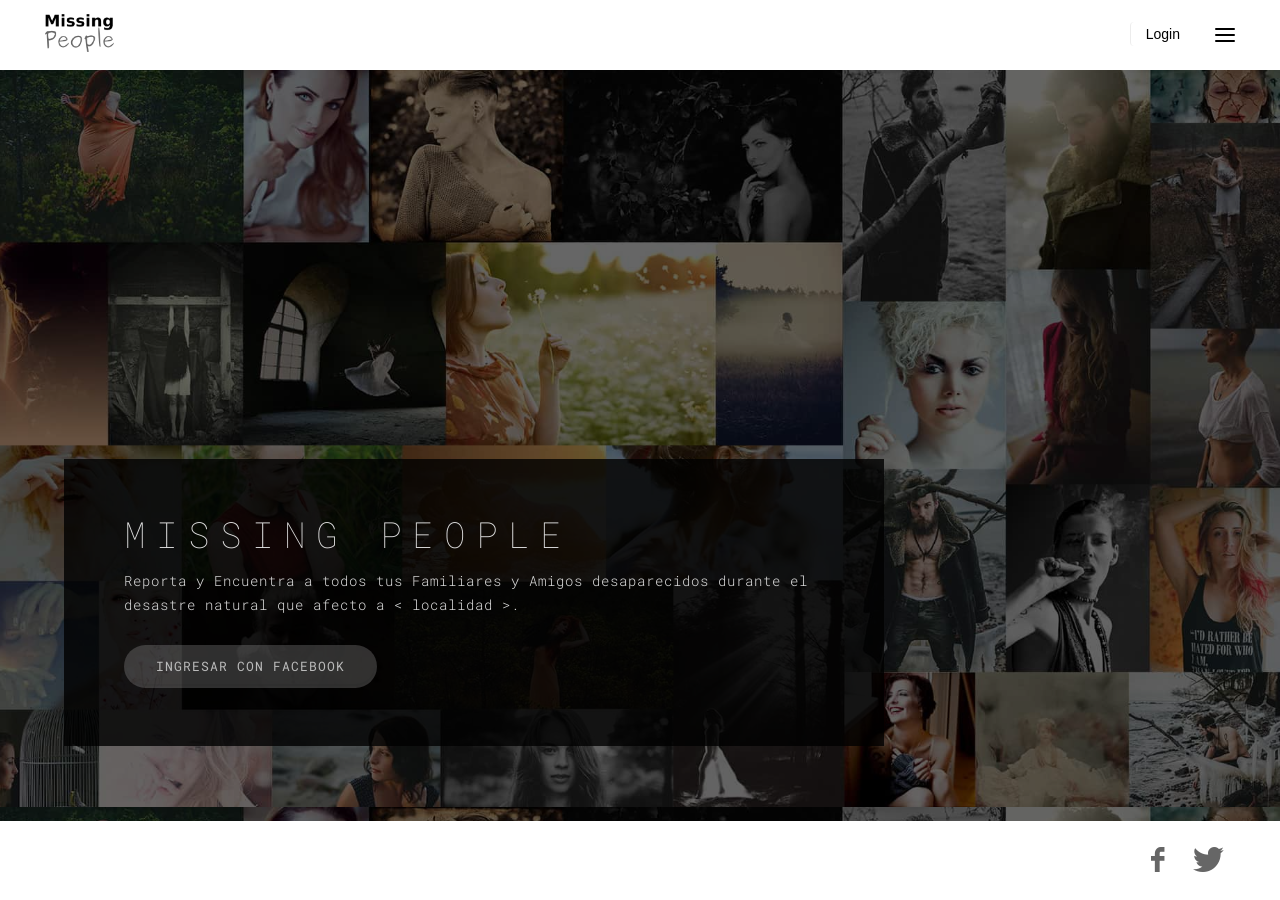
<file: index.html>
<!DOCTYPE html>
<html lang="en">
	<head>

		<!-- Title -->
		<title>Space App</title>

		<!-- Meta -->
		<meta charset="utf-8">
		<meta http-equiv="X-UA-Compatible" content="IE=edge">
		<meta name="description" content="HTML5 Photography Portfolio Website Template by Themetorium">
		<meta name="keywords" content="HTML5, CSS3, JavaScript, Bootsrtrap, Responsive, Photography, Portfolio, Template, Theme, Website, Themetorium" />
		<meta name="author" content="themetorium.net">

		<!-- Mobile Metas -->
		<meta name="viewport" content="width=device-width, initial-scale=1">


		<!--Mis CSS-->
		<link rel="stylesheet" type="text/css" href="assets/css/menudesp.css">
		<link rel="stylesheet" type="text/css" href="assets/css/menu.css">
		<link rel="stylesheet" type="text/css" href="assets/css/fontello.css">

		<!-- Favicon (http://www.favicon-generator.org/) -->
		<link rel="shortcut icon" href="favicon.ico" type="image/x-icon">
		<link rel="icon" href="favicon.ico" type="image/x-icon">

		<!-- Google font (https://www.google.com/fonts) -->
		<link href='https://fonts.googleapis.com/css?family=Roboto+Mono:400,300,500,700,100' rel='stylesheet' type='text/css'>

		<!-- Bootstrap CSS (http://getbootstrap.com) -->
		<link rel="stylesheet" href="assets/vendor/bootstrap/css/bootstrap.min.css"> <!-- bootstrap CSS (http://getbootstrap.com) -->

		<!-- Libs and Plugins CSS -->
		<link rel="stylesheet" href="assets/vendor/font-awesome/css/font-awesome.min.css"> <!-- Font Icons CSS (http://fortawesome.github.io/Font-Awesome) -->
		<link rel="stylesheet" href="assets/vendor/lightgallery/css/lightgallery.min.css"> <!-- lightGallery CSS (http://sachinchoolur.github.io/lightGallery) -->
		<link rel="stylesheet" href="assets/vendor/justifiedgallery/css/justifiedGallery.min.css"> <!-- Justified Gallery CSS (http://miromannino.github.io/Justified-Gallery/) -->
		<link rel="stylesheet" href="assets/vendor/ytplayer/css/jquery.mb.YTPlayer.min.css"> <!-- YTPlayer CSS (more info: https://github.com/pupunzi/jquery.mb.YTPlayer) -->
		<link rel="stylesheet" href="assets/vendor/owl-carousel/css/owl.carousel.css"> <!-- Owl Carousel CSS (http://www.owlcarousel.owlgraphic.com) -->
		<link rel="stylesheet" href="assets/vendor/owl-carousel/css/owl.carousel.plugins.css"> <!-- Owl Carousel plugins CSS (http://www.owlcarousel.owlgraphic.com) -->
		<link rel="stylesheet" href="assets/vendor/owl-carousel/css/owl.theme.default.css"> <!-- Owl Carousel default theme CSS (http://www.owlcarousel.owlgraphic.com) -->
		<link rel="stylesheet" href="assets/vendor/animate.min.css"> <!-- Animate libs CSS (http://daneden.me/animate) -->

		<!-- Template master CSS -->
		<link rel="stylesheet" href="assets/css/theme.css">
		<link rel="stylesheet" href="assets/css/helper.css">

		<!-- Template dark style CSS (comment or uncomment below line to enable/disable template dark style) -->
		<!-- <link rel="stylesheet" href="assets/css/dark-style.css"> -->


		<!-- HTML5 Shim and Respond.js IE8 support of HTML5 elements and media queries -->
		<!-- WARNING: Respond.js doesn't work if you view the page via file:// -->

		<!--[if lt IE 9]>
		<script src="https://oss.maxcdn.com/html5shiv/3.7.2/html5shiv.min.js"></script>
		<script src="https://oss.maxcdn.com/respond/1.4.2/respond.min.js"></script>
		<![endif]-->

	</head>


	<!-- =================
	///// Begin body /////
	================== -->
	<body id="body">

		<!-- Begin page preloader -->
		<div id="preloader">
			<div class="pulse bg-main"></div>
		</div>
		<!-- End page preloader -->


		<!-- ===================
		///// Begin header /////
		========================
		* Use class "show-hide-on-scroll" to hide header on scroll down and show on scroll up.
		* Use class "fixed-top" to set header to fixed position.
		-->
		<header id="header" class="fixed-top">
			<div class="header-inner">

				<!-- Begin logo -->
				<div id="logo">
					<a href="index.html" class="logo-dark"><img src="assets/img/logo-dark.png" alt="logo"></a>
					<a href="index.html" class="logo-light"><img src="assets/img/logo-light.png" alt="logo"></a>
				</div>
				<!-- End logo -->

				<!-- Begin header tools -->
				<div class="header-tools">
					<ul>
						<li>
							<!-- off-canvas menu trigger (menu button) -->
							<a id="cd-menu-trigger" href="#0"><span class="cd-menu-icon"></span>menu</a>
						</li>
					</ul>
				</div>
				<!-- End header tools -->

				<!-- Begin menu (Bootstrap navbar)
				=================================== 
				* Use class "navbar-default" or "navbar-border-bottom" for navbar style.
				-->

				<!-- <label class="icon-facebook-official"></label> -->
				<nav class="navbar navbar-default">
						<div class="fb">
							<form id="cd-search-form">
								<div class="form-group">
									<button type="submit" class="lioculto">Login</button>
								</div>
							</form>
						</div>
					</li>

				</nav>
				<!-- End menu -->

			</div> <!-- /.header-inner -->
		</header>
		<!-- End header -->


		<!-- ==================================================================================================
		///// Begin off-canvas menu (more info: http://codyhouse.co/gem/secondary-expandable-navigation/) /////
		=================================================================================================== -->
		<nav id="cd-lateral-nav">
			<div class="nav-inner">

				<!-- Menu header -->
				<div class="menu-header">Panel de Control</div>

				<!-- Begin nav content box -->
				<div class="cd-content-box margin-top-20">
					<form id="cd-search-form">
						<div class="form-group">
						<input type="text" class="form-control" id="cd-search" name="search" placeholder="Buscar">
							<button type="submit"><label class="icon-search"></label></button>
						</div>
					</form>
				</div>
				<div>
					<a href="misdes.html" id="mainmenu">Mis Desaparecidos</a>
					<a href="reportar.html" id="mainmenu">Reportar Persona</a>
					<a href="reportarest.html" id="mainmenu">Reportar Estructura</a>
					<a href="mapa.html" id="mainmenu">Mapa</a>
				</div>
				<!-- End nav content box -->

				<!-- Begin nav links 
				===================== -->
				
				<!-- End nav links -->

				<!-- Begin nav content box -->
				

				<!-- Begin nav content box -->
				
				<!-- End nav content box -->

			</div> <!-- /.nav-inner -->
		</nav>
		<!-- End off-canvas menu -->


		<!-- ==============================
		/////// Begin body content ///////
		=============================== -->
		<div id="body-content">


			<!-- ==============================
			/////// Begin intro section ///////
			===================================
			* Use class "bg-image-scroll-horizontal" or "bg-image-scroll-vertical" to enable background image scrolling animation (otherwise use class "bg-image" or "bg-image-fixed").
			* Use class "full-page" to enable fullscreen intro.
			-->
			<section id="intro-section" class="full-page bg-image-scroll-vertical" style="background-image: url(assets/img/scrolling-bg.jpg); background-position: 50% 20%;">

				<!-- Element cover -->
				<div class="cover bg-transparent-6-dark"></div>

				<!-- Begin intro caption
				=========================
				* Use classes "align-center" and "text-center" to align caption to the center.
				-->
				<div class="intro-caption bg-transparent-8-dark text-gray-3">
					<h1 class="intro-title">Missing People</h1>
					<p class="intro-text hide-from-xs">Reporta y Encuentra a todos tus Familiares y Amigos desaparecidos durante el desastre natural que afecto a < localidad >.</p>
					<div class="intro-button-wrap">
						<a href="portfolio-list-masonry-5col.html" class="btn btn-default btn-rounded-5x">Ingresar con Facebook</a> 
					</div>
				</div>
				<!-- End intro caption -->

			</section>
			<!-- End intro section -->


			<!-- Begin footer -->
			<footer id="footer">
				<div class="footer-inner">
					<div class="container-fluid">
						<div class="row">

							<div class="col-sm-6">
								
							</div> <!-- /.col -->

							<div class="col-sm-6">
								<div class="social-icons">
									<ul>
										<li><a target="_blank" href="https://www.facebook.com" title="Follow us on Facebook"><label class="icon-facebook"></label></a></li>
										<li><a target="_blank" href="https://twitter.com/" title="Follow us on Twitter"><label class="icon-twitter"></label></a></li>
									</ul>
								</div>
							</div> <!-- /.col -->

						</div> <!-- /.row -->
					</div> <!-- /.container -->
				</div> <!-- /.footer-inner -->
			</footer>
			<!-- End footer -->


		</div>
		<!-- End body content -->

		<!-- Scroll to top button -->
		<a href="#body" class="scrolltotop sm-scroll"><i class="fa fa-chevron-up"></i></a>



        

		<!-- ====================
		///// Scripts below /////
		===================== -->

		<!-- Core JS -->
		<script src="assets/vendor/jquery/jquery-1.11.1.min.js"></script> <!-- jquery JS (https://jquery.com) -->
		<script src="assets/vendor/bootstrap/js/bootstrap.min.js"></script> <!-- bootstrap JS (http://getbootstrap.com) -->

		<!-- Libs and Plugins JS -->
		<script src="assets/vendor/lightgallery/js/lightgallery.min.js"></script> <!-- lightGallery JS (http://sachinchoolur.github.io/lightGallery) -->
		<script src="assets/vendor/lightgallery/js/lightgallery-plugins.js"></script> <!-- lightGallery Plugins JS (http://sachinchoolur.github.io/lightGallery) -->
		<script src="assets/vendor/lightgallery/js/jquery.mousewheel.min.js"></script> <!-- A jQuery plugin that adds cross browser mouse wheel support -->

		<script src="assets/vendor/jquery.easing.min.js"></script> <!-- Easing JS (http://gsgd.co.uk/sandbox/jquery/easing/) -->
		<script src="assets/vendor/isotope.pkgd.min.js"></script> <!-- Isotope JS (http://isotope.metafizzy.co) -->
		<script src="assets/vendor/imagesloaded.pkgd.min.js"></script> <!-- ImagesLoaded JS (https://github.com/desandro/imagesloaded) -->
		<script src="assets/vendor/justifiedgallery/js/jquery.justifiedGallery.min.js"></script> <!-- Justified Gallery JS (http://miromannino.github.io/Justified-Gallery/) -->
		<script src="assets/vendor/smoothscroll.js"></script> <!-- Smoothscroll JS (https://gist.github.com/theroyalstudent/4e6ec834be19bf077298) -->
		<script src="assets/vendor/ytplayer/js/jquery.mb.YTPlayer.min.js"></script> <!-- YTPlayer JS (more info: https://github.com/pupunzi/jquery.mb.YTPlayer) -->

		<script src="assets/vendor/owl-carousel/js/owl.carousel.js"></script> <!-- Owl Carousel JS (http://www.owlcarousel.owlgraphic.com) -->
		<script src="assets/vendor/owl-carousel/js/owl.carousel.plugins.js"></script> <!-- Owl Carousel plugins JS (http://www.owlcarousel.owlgraphic.com) -->

		<!-- Theme master JS -->
		<script src="assets/js/theme.js"></script>



		<!--==============================
		///// Begin Google Analytics /////
		============================== -->

		<script>
			(function(i,s,o,g,r,a,m){i['GoogleAnalyticsObject']=r;i[r]=i[r]||function(){
				(i[r].q=i[r].q||[]).push(arguments)},i[r].l=1*new Date();a=s.createElement(o),
				m=s.getElementsByTagName(o)[0];a.async=1;a.src=g;m.parentNode.insertBefore(a,m)
			})(window,document,'script','//www.google-analytics.com/analytics.js','ga');

			ga('create', 'UA-75660419-1', 'auto');
			ga('send', 'pageview');

		</script>

		<!--==============================
		///// End Google Analytics /////
		============================== -->



	</body>
	<!-- End body -->

</html>
</file>
<file: assets/css/menudesp.css>
#header{
	margin: auto;
	width: 500px;
	font-family: sans-serif;
}

ul, ol{
	list-style: none;
}

.nav li a{
	background-color: #000;
	color: #fff;
	text-decoration: 0;
	padding: 10px 15px;
	display: block;
}

.nav li a:hover{
	background-color: #434343;
}

.nav > li {
	float: left;
}

.nav li ul{
	display: none;
	position: absolute;
	min-width: 140px;
}

.nav li:hover > ul{
	display: block;
}

.nav li ul li{
	position: relative;
}

.nav li ul li ul{
	right: -140px;
	top: 0px;	
}
</file>
<file: assets/css/menu.css>
li{
	text-decoration: none;
	color: #fff;
	margin-top: 4%;	
}

#mainmenu {
	width: 100%;
	text-align: center;
	color: #000;
	display: inline-block;
	text-decoration: none;
	transition: 0.7s;
	border-radius: 0px;
}

#mainmenu:hover {
	color: #fff;
	background: #000;
	display: inline-block;
	text-decoration: none;
}

#mainmenu a:hover {
	margin-top: 10%;
}

.fb{
	margin-top: 17%;
	color: #000;
	width: 200px;
}

.fb #cd-search-form .form-group button{
	transition: 1s;
	color: #000;
	border-radius: 4px;
}

.fb #cd-search-form .form-group button:hover{
	background: #444;
	color: #eee;
}

.centrar{
	text-align: center;
}

/*
.fb #cd-search-form .form-group button:hover{
	color: #eee;
	background: #000;
	border-radius: 10px;
}
*/

/*
@media (min-width : 480px){
	#mainmenu{
		display: none;
	}
}*/
</file>
<file: assets/css/fontello.css>
@font-face {
  font-family: 'fontello';
  src: url('../font/fontello.eot?96439985');
  src: url('../font/fontello.eot?96439985#iefix') format('embedded-opentype'),
       url('../font/fontello.woff2?96439985') format('woff2'),
       url('../font/fontello.woff?96439985') format('woff'),
       url('../font/fontello.ttf?96439985') format('truetype'),
       url('../font/fontello.svg?96439985#fontello') format('svg');
  font-weight: normal;
  font-style: normal;
}
/* Chrome hack: SVG is rendered more smooth in Windozze. 100% magic, uncomment if you need it. */
/* Note, that will break hinting! In other OS-es font will be not as sharp as it could be */
/*
@media screen and (-webkit-min-device-pixel-ratio:0) {
  @font-face {
    font-family: 'fontello';
    src: url('../font/fontello.svg?96439985#fontello') format('svg');
  }
}
*/
 
 [class^="icon-"]:before, [class*=" icon-"]:before {
  font-family: "fontello";
  font-style: normal;
  font-weight: normal;
  speak: none;
 
  display: inline-block;
  text-decoration: inherit;
  width: 1em;
  margin-right: .2em;
  text-align: center;
  /* opacity: .8; */
 
  /* For safety - reset parent styles, that can break glyph codes*/
  font-variant: normal;
  text-transform: none;
 
  /* fix buttons height, for twitter bootstrap */
  line-height: 1em;
 
  /* Animation center compensation - margins should be symmetric */
  /* remove if not needed */
  margin-left: .2em;
 
  /* you can be more comfortable with increased icons size */
  /* font-size: 120%; */
 
  /* Font smoothing. That was taken from TWBS */
  -webkit-font-smoothing: antialiased;
  -moz-osx-font-smoothing: grayscale;
 
  /* Uncomment for 3D effect */
  /* text-shadow: 1px 1px 1px rgba(127, 127, 127, 0.3); */
}
 
.icon-twitter:before { content: '\e800'; font-size: 25px;} /* '' */
.icon-facebook:before { content: '\e801'; font-size: 25px;} /* '' */
.icon-email:before { content: '\e802'; } /* '' */
.icon-search:before { content: '\e803'; } /* '' */
.icon-child:before { content: '\e804'; } /* '' */
.icon-facebook-circled:before { content: '\e805'; } /* '' */
.icon-facebook-circled-1:before { content: '\e806'; } /* '' */
.icon-facebook-official:before { content: '\e807'; font-size: 25px;} /* '' */
</file>
<file: assets/css/theme.css>
/* --------------------------------------------------------------------
* Template Master Stylesheet
* 
* Template:		Agatha -	Photography Portfolio Website Template
* Author:		Themetorium
* URL:			http://themetorium.net
*
* Template main color (Brown): #987F28;
* Global font family: 'Roboto Mono', Helvetica, Arial, sans-serif;
-------------------------------------------------------------------- */


/* Table of Content
====================
1. General
2. Page preloader
3. Headings
4. Header
5. Logo
6. Menu (Bootstrap defalt navbar)
7. Off-Canvas Menu
8. Intro
9. Photo wall
10. Page header
11. Breadcrumb
12. Album bottom nav
13. Add to favorites button
14. Content section
15. Content wrap
16. Isotope
17. Album list item
18. Album list carousel
19. Album single carousel
20. Full carousel
21. Portfolio single
22. Content carousel
23. Album single item
24. Lightgallery
25. Back to album link
26. Columns switch
27. Album attributes
28. Pagination
29. Modal
30. YTP Player
31. Blog list
32. Blog sidebar
33. Blog sidebar widgets
34. Blog single
35. Buttons
36. hr re-styled
37. Blockquote
38. Pages
39. Social icons
40. Forms
41. Select element (styled)
42. Maps
43. Thumbnail list
44. Tabs
45. Panels
46. Accordion
47. Footer
48. Scroll down arrow
49. Scroll to top button

*/



/* ------------------------------------------------------------- *
 *  General
/* ------------------------------------------------------------- */

html, body {
	padding: 0;
	margin: 0;
}
body {
	position: relative;
	background-color: #F1F1F1;
	font-family: 'Roboto Mono', Helvetica, Arial, sans-serif;
	line-height: 24px;
	font-size: 13px;
	font-weight: 300;
	color: #333;
	letter-spacing: 1px;
}

#body-content {
	background-color: #F1F1F1;
}

p {
	letter-spacing: 1px;
}

a, a:focus {
	text-decoration: none;
	color: #987F28;
	outline: none;
}
a:hover {
	text-decoration: none;
	color: #B79932;
}
img {
	max-width: 100%;
	height: auto;
}

::selection {
	color: #fff;
	text-shadow: none;
	background: #000;
}
::-moz-selection {
	color: #fff;
	text-shadow: none;
	background: #000; /* Firefox */
}
::-webkit-selection {
	color: #fff;
	text-shadow: none;
	background: #000; /* Safari */
}

@media (min-width: 768px) {
	.lead {
		font-size: 17px;
	}
}

.well {
	min-height: 20px;
	padding: 20px;
	margin-bottom: 20px;
	background-color: #f4f4f4;
	border: 1px solid #DDD;
	border-radius: 0px;
	-webkit-box-shadow: none;
	box-shadow: none;
}

.cover {
	position: absolute;
	top: 0;
	left: 0;
	width: 100%;
	height: 100%;
	background-color: rgba(0, 0, 0, 0.12);
}

.list-inline {
	margin-left: 0;
}
.list-inline > li {
	padding-right: 0;
	padding-left: 0;
}

address {
	margin-bottom: 30px;
	font-style: normal;
	line-height: inherit;
}


/* ------------------------------------------------------------- *
 *  Page preloader (display loading animation while page loads)
/* ------------------------------------------------------------- */

#preloader {
	position: fixed;
	left: 0px;
	top: 0px;
	width: 100%;
	height: 100%;
	background-color: #FFF;
	z-index: 99999;
}
#preloader .pulse {
	position: absolute;
	display: inline-block;
	top: 50%;
	left: 50%;
	width: 80px;
	height: 80px;
	margin-top: -40px;
	margin-left: -40px;
	border-radius: 40px;
	background-color: #987F28;
	-webkit-animation: scaleout 1.0s infinite ease;
	animation: scaleout 1.0s infinite ease;
}
@-webkit-keyframes scaleout {
	0% { -webkit-transform: scale(0.0) }
	100% {
		-webkit-transform: scale(1.0);
		opacity: 0;
	}
}
@keyframes scaleout {
	0% { 
		transform: scale(0.0);
		-webkit-transform: scale(0.0);
	} 100% {
		transform: scale(1.0);
		-webkit-transform: scale(1.0);
		opacity: 0;
	}
}


/* ------------------------------------------------------------- *
 * Headings
/* ------------------------------------------------------------- */

.h1, .h2, .h3, .h4, .h5, .h6, h1, h2, h3, h4, h5, h6 {
	text-transform: uppercase;
	font-family: inherit;
	line-height: 1.4;
	color: inherit;
	font-weight: 300;
}
.h1, .h2, .h3, h1, h2, h3 {
	margin-top: 0px;
	margin-bottom: 20px;
}
.h4, .h5, .h6, h4, h5, h6 {
	margin-top: 10px;
	margin-bottom: 20px;
}

.h1, h1 {
	font-size: 38px;
	font-weight: 100;
}
.h5, .h6, h5, h6 {
	font-weight: 400;
}

/* hr */
hr {
	margin-top: 20px;
	margin-bottom: 20px;
	border: 0;
	border-top: 1px solid #EAEAEA;
}

section {
	position: relative;
}


/* ------------------------------------------------------------- *
 * Header
/* ------------------------------------------------------------- */

#header {
	position: absolute;
	top: 0;
	left: 0;
	width: 100%;
	background-color: #FFF;
	/* padding-top: 10px; */
	/* padding-bottom: 10px; */
	z-index: 999;
	-webkit-transition: all 0.3s ease-in-out;
	-moz-transition: all 0.3s ease-in-out;
	-o-transition: all 0.3s ease-in-out;
	-ms-transition: all 0.3s ease-in-out;
	transition: all 0.3s ease-in-out;
}
@media (max-width: 767px) {
	#header {
		padding: 0;
	}
}

.header-inner {
	position: relative;
	padding-left: 15px;
	padding-right: 15px;
}
@media (min-width: 991px) {
	.header-inner {
		padding-left: 45px;
		padding-right: 45px;
	}
}

/* header fixed top */
#header.fixed-top {
	position: fixed;
}

/* 
@media (max-width: 767px) {
	#header.fixed-top {
		position: absolute;
	}
} 
*/

/* header show/hide on scroll */
@media (min-width: 767px) {
	#header.show-hide-on-scroll {
		position: fixed;
	}
	#header.show-hide-on-scroll.fly-up {
		margin-top: -150px !important;
	}
}
#header.show-hide-on-scroll.no-move { /* no move if fullscreen overlay menu is open */
	margin-top: 0 !important;
}

/* header filled */
#header.header-filled {
	padding-top: 0;
	padding-bottom: 0;
}

/* ------------------------------------------------------------- *
 * Logo
/* ------------------------------------------------------------- */

#logo {
	position: relative;
	float: left;
	z-index: 9;
}
#logo a {
	display: block;
	text-transform: uppercase;
	font-size: 12px;
	font-weight: 400;
	line-height: 64px;
	color: #333;
	text-decoration: none;
	letter-spacing: 6px;
}
#logo img {
	max-height: 38px;
}

/* Disable logo-light */
#logo .logo-light {
	display: none;
}

/* ------------------------------------------------------------- *
 * Menu (Bootstrap defalt navbar)
/* ------------------------------------------------------------- */

.navbar {
	float: right;
	min-height: 50px;
	margin-bottom: 0;
	border: none;
	border-radius: 0;
}

/* Navbar links */
.nav > li > a {
	position: relative;
	display: block;
	padding-left: 0;
	padding-right: 0;
}

@media (min-width: 768px) {
	.navbar-nav > li + li {
		margin-left: 20px;
	}
}
.navbar-nav > li > a {
	padding-top: 25px;
	padding-bottom: 25px;
	line-height: 19px;
	text-transform: uppercase;
	font-size: 11px;
	font-weight: 500;
	color: #888;
	-webkit-transition: all 0.2s ease-in-out;
	-moz-transition: all 0.2s ease-in-out;
	-o-transition: all 0.2s ease-in-out;
	-ms-transition: all 0.2s ease-in-out;
	transition: all 0.2s ease-in-out;
}

/* Navbar caret */
.caret {
	display: inline-block;
	width: 0;
	height: 0;
	margin-top: -2px;
	margin-left: -4px;
	vertical-align: middle;
	border-top: 4px dashed;
	border-right: 4px solid rgba(0, 0, 0, 0);
	border-left: 4px solid rgba(0, 0, 0, 0);
}

/* Navbar caret-2 (icon) */
.caret-2 {
	position: relative;
	font-size: 7px;
	margin-left: -4px;
	top: -2px;
}

/* Navbar default */
.navbar-default {
	background-color: transparent;
	border-color: transparent;
}
.navbar-default .navbar-nav > li > a {
	color: #999;
}
.navbar-default .navbar-nav > li > a:focus, 
.navbar-default .navbar-nav > li > a:hover {
	color: #000;
	background-color: transparent;
}
.navbar-default .navbar-nav > .active > a, 
.navbar-default .navbar-nav > .active > a:focus, 
.navbar-default .navbar-nav > .active > a:hover {
	color: #000;
	background-color: transparent;
}
.navbar-default .navbar-nav > .open > a, 
.navbar-default .navbar-nav > .open > a:focus, 
.navbar-default .navbar-nav > .open > a:hover {
	background-color: transparent;
	color: #000;
}

/* Navbar border bottom */
.navbar-border-bottom {
	background-color: transparent;
	border-color: transparent;
}
.navbar-border-bottom .navbar-nav > li > a {
	color: #999;
}
.navbar-border-bottom .navbar-nav > li > a:focus, 
.navbar-border-bottom .navbar-nav > li > a:hover {
	color: #000;
	background-color: transparent;
}
.navbar-border-bottom .navbar-nav > .active > a, 
.navbar-border-bottom .navbar-nav > .active > a:focus, 
.navbar-border-bottom .navbar-nav > .active > a:hover {
	color: #000;
	background-color: transparent;
}
.navbar-border-bottom .navbar-nav > .open > a, 
.navbar-border-bottom .navbar-nav > .open > a:focus, 
.navbar-border-bottom .navbar-nav > .open > a:hover {
	background-color: transparent;
}

@media (min-width : 767px) {
	.navbar-border-bottom .navbar-nav > li > a:before, 
	.navbar-border-bottom .navbar-nav > li > a:focus:before {
		position: absolute;
		content: "";
		bottom: 24px;
		width: 0%;
		height: 1px;
		border-bottom: 2px solid #222;
		-webkit-transition: all 0.2s ease-in-out;
		-moz-transition: all 0.2s ease-in-out;
		-o-transition: all 0.2s ease-in-out;
		-ms-transition: all 0.2s ease-in-out;
		transition: all 0.2s ease-in-out;
	}
	.navbar-border-bottom .navbar-nav > .active > a:before,
	.navbar-border-bottom .navbar-nav > li > a:hover:before,
	.navbar-border-bottom .navbar-nav > .open > a:before, 
	.navbar-border-bottom .navbar-nav > .open > a:focus:before, 
	.navbar-border-bottom .navbar-nav > .open > a:hover:before {
		width: 100%;
	}
}

/* Navbar toggle button */
.navbar-toggle {
	position: relative;
	float: right;
	margin-top: 15px;
	margin-right: 0;
	margin-bottom: 14px;
	background-color: transparent;
	background-image: none;
	border: none;
	border-radius: 0;
}
.navbar-toggle:focus, .navbar-toggle:hover {
	background-color: transparent !important;
}
.navbar-toggle .icon-bar {
	display: block;
	width: 26px;
	height: 4px;
	background-color: #222 !important;
	border-radius: 2px;
}

/* Dropdown */
.dropdown-menu {
	position: absolute;
	top: 100%;
	left: 0;
	z-index: 1000;
	display: none;
	float: left;
	min-width: 140px;
	padding: 10px 0;
	margin: 0;
	font-size: 14px;
	text-align: left;
	list-style: none;
	background-color: #FFF;
	-webkit-background-clip: padding-box;
	background-clip: padding-box;
	border: 0px solid #ededed;
	border: 0px solid rgba(0, 0, 0, 0.06);
	border-radius: 0;
	-webkit-box-shadow: 0 1px 4px rgba(0, 0, 0, 0.05);
	box-shadow: 0 1px 4px rgba(0, 0, 0, 0.05);
}
.navbar-right .dropdown-menu {
	left: 0;
	right: auto;
}
.dropdown-menu-right .dropdown-menu { /* align dropdown menu (use class "dropdown-menu-right"). */
	right: 0;
	left: auto;
}
.dropdown-menu > li > a {
	display: block;
	margin-bottom: 1px;
	padding: 6px 30px 5px 20px;
	clear: both;
	text-transform: uppercase;
	font-size: 11px;
	font-weight: 500;
	line-height: 24px;
	color: #888;
	white-space: nowrap;
}
.dropdown-menu > li > a:focus, .dropdown-menu > li > a:hover {
	text-decoration: none;
	background-color: #F1F1F1;
	color: #000;
}
.dropdown-menu > .active > a, .dropdown-menu > .active > a:focus, .dropdown-menu > .active > a:hover {
	text-decoration: none;
	background-color: #F1F1F1;
	color: #000;
	outline: 0;
}
.nav .open > a, .nav .open > a:focus, .nav .open > a:hover {
	background-color: #F1F1F1;
	color: #000;
	border-color: transparent;
}
@media (max-width : 768px) {
	.navbar-nav .open .dropdown-menu li a {
	   padding: 12px 15px;
	}
}

.dropdown-header {
	display: block;
	padding: 3px 20px;
	text-transform: uppercase;
	font-size: 10px;
	font-weight: 500;
	color: #777;
}

.dropdown-menu .divider {
	background-color: rgba(138, 138, 138, 0.21);
}

.dropdown-menu i {
}

/* Dropdown submenu */
.dropdown-submenu > .dropdown-menu {
	left: 100%;
	right: auto;
	margin-top: -34px !important;
	margin-left: 0;
}

/* Submenu caret */
.dropdown-submenu .caret {
	position: absolute;
	right: 8px;
	top: 12px;
	border-left: 4px dashed;
	border-top: 4px solid transparent;
	border-bottom: 4px solid transparent;
}
@media (max-width : 767px) {
	.dropdown-submenu .caret {
		position: relative;
		right: 0;
		top: 2px;
		-webkit-transform: rotate(90deg);
		-moz-transform: rotate(90deg);
		-o-transform: rotate(90deg);
		-ms-transform: rotate(90deg);
		transform: rotate(90deg);
	}
}

/* Submenu caret-2 */
.dropdown-submenu .caret-2 {
	position: absolute;
	right: 8px;
	top: 6px;
}
@media (max-width : 767px) {
	.dropdown-submenu .caret-2 {
		position: relative;
		left: 0px;
		top: 0px;
	}
	.dropdown-submenu .caret-2 > i {
		-webkit-transform: rotate(90deg);
		-moz-transform: rotate(90deg);
		-o-transform: rotate(90deg);
		-ms-transform: rotate(90deg);
		transform: rotate(90deg);
	}
}

/* Dropdown dark */
.dropdown-menu-dark .dropdown-menu {
	background-color: rgba(0, 0, 0, 0.9);
}
.dropdown-menu-dark .dropdown-menu li > a {
	color: #888;
}
.dropdown-menu-dark .dropdown-menu li > a:focus, 
.dropdown-menu-dark .dropdown-menu li > a:hover,
.dropdown-menu-dark .dropdown-menu > .active > a, 
.dropdown-menu-dark .dropdown-menu > .active > a:focus, 
.dropdown-menu-dark .dropdown-menu > .active > a:hover {
	background-color: #131313;
	color: #E2E2E2;
}
.dropdown-menu-dark > .dropdown-header {
	color: #999;
}
.dropdown-menu-dark > .dropdown-menu > .divider {
	background-color: rgba(255, 255, 255, 0.11);
}
.dropdown-menu-dark > .dropdown-menu .dropdown-header {
	color: #CACACA;
}


/* Mobile navbar */
@media (max-width : 767px) {
	.navbar {
		float: none !important;
	}
	.navbar-collapse {
		border-top: 1px solid rgba(134, 134, 134, 0.2) !important;
	}
	.navbar-collapse.in {
		overflow-y: auto;
		max-height: 410px;
	}
	.navbar-nav > li > a {
		padding-top: 10px;
		padding-bottom: 10px;
	}
	.navbar-collapse.in .dropdown-menu-dark .dropdown-menu li > a:focus, 
	.navbar-collapse.in .dropdown-menu-dark .dropdown-menu li > a:hover,
	.navbar-collapse.in .dropdown-menu-dark .dropdown-menu > .active > a, 
	.navbar-collapse.in .dropdown-menu-dark .dropdown-menu > .active > a:focus, 
	.navbar-collapse.in .dropdown-menu-dark .dropdown-menu > .active > a:hover {
		background-color: #F1F1F1;
		color: #000;
	}
	.navbar-nav .open .dropdown-menu {
		padding-top: 0;
		padding-bottom: 10px;
		padding-left: 15px;
		margin-top: 5px !important;
	}
}

/* Header tools */
.header-tools {
	float: right;
	margin-left: 20px;
}
.header-tools > ul {
	margin: 0;
	padding: 0;
	list-style: none;
}
.header-tools > ul > li {
	float: left;
}
.header-tools > ul > li + li {
	margin-left: 15px;
}
.header-tools > ul > li > a {
	padding-top: 25px;
	padding-bottom: 25px;
	line-height: 19px;
	text-transform: uppercase;
	font-size: 11px;
	font-weight: 500;
	color: #333;
	-webkit-transition: all 0.2s ease-in-out;
	-moz-transition: all 0.2s ease-in-out;
	-o-transition: all 0.2s ease-in-out;
	-ms-transition: all 0.2s ease-in-out;
	transition: all 0.2s ease-in-out;
}


/* Make navigation toggle on desktop hover (use class: dropdown-hover).
======================================================================== */
@media (min-width : 767px) {
	.dropdown-hover:hover > .dropdown-menu {
		display: block;
	}
}


/* ------------------------------------------------------------------ *
 *  Off-Canvas Menu
 *  Source: http://codyhouse.co/gem/secondary-expandable-navigation
/* ------------------------------------------------------------------ */

#header {
	position: absolute;
	top: 0;
	left: 0;
	width: 100%;
	z-index: 999;
	/* Force Hardware Acceleration in WebKit */
	-webkit-transform: translateZ(0);
	-webkit-backface-visibility: hidden;
	-webkit-transition-property: -webkit-transform;
	-moz-transition-property: -moz-transform;
	transition-property: transform;
	-webkit-transition: 0.4s ease-in-out;
	-moz-transition: 0.4s ease-in-out;
	transition: 0.4s ease-in-out;
}
#header.lateral-menu-is-open {
	/* translate to show the lateral menu */
	-webkit-transform: translateX(-260px);
	-moz-transform: translateX(-260px);
	-ms-transform: translateX(-260px);
	-o-transform: translateX(-260px);
	transform: translateX(-260px);
}

/* Body content
================ */
#body-content {
	/* set a height and a z-index to be sure that the main element completely covers the lateral menu */
	height: 100%;
	position: relative;
	z-index: 2;
	/* Force Hardware Acceleration in WebKit */
	-webkit-transform: translateZ(0);
	-webkit-backface-visibility: hidden;
	-webkit-transition-property: -webkit-transform;
	-moz-transition-property: -moz-transform;
	transition-property: transform;
	-webkit-transition: 0.4s ease-in-out;
	-moz-transition: 0.4s ease-in-out;
	transition: 0.4s ease-in-out;
}
#body-content.lateral-menu-is-open {
	/* translate to show the lateral menu - all content needs to be put in the #body-content to translate*/
	cursor: e-resize;
	-webkit-transform: translateX(-260px);
	-moz-transform: translateX(-260px);
	-ms-transform: translateX(-260px);
	-o-transform: translateX(-260px);
	transform: translateX(-260px);
}

/* Menu trigger
================ */
#cd-menu-trigger {
	position: relative;
	display: inline-block;
	width: 20px;
	text-indent: -99999px;
	z-index: 9;
}
#cd-menu-trigger .cd-menu-icon {
	position: absolute;
	display: inline-block;
	left: 50%;
	top: 50%;
	margin-top: -1px;
	margin-left: -10px;
	width: 20px;
	height: 2px;
	background-color: #000;
	border-radius: 5px;
}
#cd-menu-trigger .cd-menu-icon::before, #cd-menu-trigger .cd-menu-icon:after {
	content: '';
	width: 100%;
	height: 100%;
	position: absolute;
	background-color: inherit;
	left: 0;
	border-radius: 5px;
}
#cd-menu-trigger .cd-menu-icon::before {
	bottom: 6px;
}
#cd-menu-trigger .cd-menu-icon::after {
	top: 6px;
}

/* menu trigger on smaller screens */
@media (max-width : 768px) {
	#cd-menu-trigger .cd-menu-icon {
		width: 3px;
		height: 3px;
		margin-top: -2px;
		margin-left: -2px;
	}
	#cd-menu-trigger .cd-menu-icon::before {
		bottom: 7px;
	}
	#cd-menu-trigger .cd-menu-icon::after {
		top: 7px;
	}
}

/* menu trigger close */
#cd-menu-trigger.is-clicked {
	right: 0;
}
#cd-menu-trigger.is-clicked .cd-menu-icon {
	background-color: transparent;
	margin-left: -10px;
}
#cd-menu-trigger.is-clicked .cd-menu-icon::before, #cd-menu-trigger.is-clicked .cd-menu-icon::after {
	background-color: #333;
	width: 20px;
}
#cd-menu-trigger.is-clicked .cd-menu-icon::before {
	bottom: 0;
	-webkit-transform: rotate(45deg);
	-moz-transform: rotate(45deg);
	-ms-transform: rotate(45deg);
	-o-transform: rotate(45deg);
	transform: rotate(45deg);
}
#cd-menu-trigger.is-clicked .cd-menu-icon::after {
	top: 0;
	-webkit-transform: rotate(-45deg);
	-moz-transform: rotate(-45deg);
	-ms-transform: rotate(-45deg);
	-o-transform: rotate(-45deg);
	transform: rotate(-45deg);
}

/* Navigation menu
==================== */
#cd-lateral-nav {
	position: fixed;
	height: 100%;
	right: 0;
	top: 0;
	visibility: hidden;
	/* the secondary navigation is covered by the main element */
	z-index: 1;
	width: 260px;
	background-color: #FFF;
	color: #333;
	overflow-y: auto;
	/* Force Hardware Acceleration in WebKit */
	-webkit-transform: translateZ(0);
	-webkit-backface-visibility: hidden;
	-webkit-transition: -webkit-transform 0.4s ease-in-out 0s, visibility 0s 0.4s ease-in-out;
	-moz-transition: -moz-transform 0.4s ease-in-out 0s, visibility 0s 0.4s ease-in-out;
	transition: transform 0.4s ease-in-out 0s, visibility 0s 0.4s ease-in-out;
	/* this creates the subtle slide in animation of the navigation */
	-webkit-transform: translateX(80px);
	-moz-transform: translateX(80px);
	-ms-transform: translateX(80px);
	-o-transform: translateX(80px);
	transform: translateX(80px);
}
#cd-lateral-nav .nav-inner {
	margin-bottom: 60px;
}
#cd-lateral-nav ul {
	padding: 0;
	list-style: none;
}
#cd-lateral-nav .cd-navigation {
}
#cd-lateral-nav .menu-header {
	background-color: #000;
	margin-bottom: 20px;
	padding: 23px 15px 23px 30px;
	text-transform: uppercase;
	font-size: 12px;
	font-weight: 400;
	color: #BBB;
}
#cd-lateral-nav .cd-menu-heading {
	margin: 5px 0 20px 0;
	text-transform: uppercase;
	font-size: 12px;
	font-weight: 400;
	color: #333;
}
.cd-navigation li > a {
	display: block;
	padding: 5px 30px 5px 30px;
	text-transform: uppercase;
	font-size: 11px;
	font-weight: 400;
	color: #333;
}
.cd-navigation li > a:hover, .cd-navigation li > a.active {
	background-color: rgba(111, 111, 111, 0.1);
	color: #000;
}
@media only screen and (min-width: 768px) {
	#cd-lateral-nav .cd-navigation {
		margin: 0 0 20px 0;
	}
}
#cd-lateral-nav.lateral-menu-is-open {
	-webkit-transform: translateX(0);
	-moz-transform: translateX(0);
	-ms-transform: translateX(0);
	-o-transform: translateX(0);
	transform: translateX(0);
	visibility: visible;
	-webkit-transition: -webkit-transform 0.4s ease-in-out 0s, visibility 0s 0s;
	-moz-transition: -moz-transform 0.4s ease-in-out 0s, visibility 0s 0s;
	transition: transform 0.4s ease-in-out 0s, visibility 0s 0s;
	/* smooth the scrolling on touch devices - webkit browsers */
	-webkit-overflow-scrolling: touch;
}

/* style menu items which have a submenu  */
#cd-lateral-nav .item-has-children > a {
	position: relative;
}
/* this is the right arrow to show that the item has a submenu  */
#cd-lateral-nav .item-has-children .caret,
#cd-lateral-nav .item-has-children .caret-2 {
	display: block;
	position: absolute;
	top: 50%;
	bottom: auto;
	right: 15px;
	margin-top: 1px;
	font-size: 10px;
	-webkit-transform: translateY(-50%);
	-moz-transform: translateY(-50%);
	-ms-transform: translateY(-50%);
	-o-transform: translateY(-50%);
	transform: translateY(-50%);
	-webkit-transition-property: -webkit-transform;
	-moz-transition-property: -moz-transform;
	transition-property: transform;
	-webkit-transition: 0.2s;
	-moz-transition: 0.2s;
	transition: 0.2s;
}
#cd-lateral-nav .item-has-children > a.submenu-open .caret,
#cd-lateral-nav .item-has-children > a.submenu-open .caret-2 {
	-webkit-transform: translateY(-50%) rotate(180deg);
	-moz-transform: translateY(-50%) rotate(180deg);
	-ms-transform: translateY(-50%) rotate(180deg);
	-o-transform: translateY(-50%) rotate(180deg);
	transform: translateY(-50%) rotate(180deg);
}
#cd-lateral-nav .sub-menu {
	display: none;
}
#cd-lateral-nav .sub-menu > li > a {
	padding: 5px 30px 5px 45px;
}

/* Content box
================ */
.cd-content-box {
	padding: 5px 30px 0 30px;
}

/* nav search */
#cd-search-form {
	position: relative;
}
#cd-search-form button {
	position: absolute;
	top: 50%;
	right: 0;
	width: auto;
	height: auto;
	background-color: rgba(0, 0, 0, 0);
	padding: 0 15px;
	font-size: 14px;
	color: #999;
	border: none;
	border-left: 1px solid rgba(150, 150, 150, 0.18);
	-moz-transform: translateY(-50%);
	-ms-transform: translateY(-50%);
	-webkit-transform: translateY(-50%);
	transform: translateY(-50%);
}
#cd-search-form .form-control {
	height: 34px;
}

/* Side menu styles (use class "cd-lateral-dark")
=================================================== */
/* dark style */
#cd-lateral-nav.cd-lateral-dark {
	background-color: #0B0B0B;
	color: #999;
}
#cd-lateral-nav.cd-lateral-dark .menu-header,
#cd-lateral-nav.cd-lateral-dark .cd-menu-heading,
#cd-lateral-nav.cd-lateral-dark .cd-navigation li > a {
	color: #999;
}
#cd-lateral-nav.cd-lateral-dark .cd-navigation li > a:hover {
	color: #FFF;
}
#cd-lateral-nav.cd-lateral-dark .form-control {
	background-color: rgba(255, 255, 255, 0.06);
	color: #999;
	border-color: rgba(204, 204, 204, 0.09);
}


/* --------------------------------------------------- *
 * Intro
/* --------------------------------------------------- */

#content-section.intro-section {
	padding: 45px;
}
@media (max-width :992px) {
	#content-section.intro-section {
		padding: 15px;
	}
}

#intro-section {
	position: relative;
	height: 500px;
}
#intro-section.full-page {
	height: 100%;
}

#intro-section .intro-cover {
	background-color: rgba(0, 0, 0, 0.7);
}

/* intro caption */
.intro-caption {
	position: absolute;
	display: inline-block;
	left: 5%;
	bottom: 10%;
	max-width: 820px;
	padding: 50px 60px;
	z-index: 9;
}
@media (max-width :992px) {
	.intro-caption {
		right: 5%;
		bottom: 5%;
		padding: 20px;
	}
}
@media (max-width :768px) {
	.intro-caption {
		text-align: center;
	}
}

/* intro title */
.intro-title {
	margin-bottom: 10px;
	font-size: 36px;
	font-weight: 100;
	letter-spacing: 10px;
	margin-right: -10px;
}
@media (max-width :991px) {
	.intro-title {
		font-size: 28px;
	}
}
@media (max-width :767px) {
	.intro-title {
		margin-bottom: 10px;
		font-size: 18px;
		font-weight: 300;
		letter-spacing: 7px;
		margin-right: -7px;
	}
}

/* intro subtitle */
.intro-subtitle {
	margin: 0;
	font-size: 14px;
	font-weight: 300;
	letter-spacing: 12px;
	margin-right: -12px;
}
@media (max-width :991px) {
	.intro-subtitle {
		font-size: 14px;
		letter-spacing: 5px;
		margin-right: -5px;
	}
}

/* intro text */
.intro-text {
	font-size: 14px;
}

/* intro bottons */
.intro-button-wrap {
	margin-top: 20px;
}
.intro-caption .btn-default {
	color: #BBB;
}

/* made with love */
.made-with-love {
	position: absolute;
	right: 45px;
	bottom: 15px;
	font-size: 10px;
	font-weight: 300;
	color: rgba(255, 255, 255, 0.42);
	z-index: 3;
}

/* scrolling background */
.bg-image-scroll-horizontal, .bg-image-scroll-vertical {
	background-position: 50% 50%;
	-webkit-background-size: cover;
	background-size: cover;
}


/* --------------------------------------------------- *
 * Photo wall
/* --------------------------------------------------- */

.photo-wall {
	background-color: #000;
	overflow: hidden;
}

.photo-wall .pw-item {
	position: relative;
	float: left;
	width: 12.5%; /* 8 columns */
	height: 20%; /* 4 rows */
}
.photo-wall:hover .pw-item {
}
.photo-wall .pw-item .cover {
	background-color: rgba(0, 0, 0, 0.5);
	-webkit-transition: all 0.3s ease-in-out;
	-moz-transition: all 0.3s ease-in-out;
	-o-transition: all 0.3s ease-in-out;
	-ms-transition: all 0.3s ease-in-out;
	transition: all 0.3s ease-in-out;
}
.photo-wall .pw-item:hover .cover {
	background-color: transparent;
}
.photo-wall .pw-item .pw-item-img {
	position: absolute;
	top: 0;
	bottom: 0;
	left: 0;
	right: 0;
	background-color: #222;
}

/* Photo wall gutter 
====================== */
/* gutter 1 */
.photo-wall.gutter-1 {
	padding: 3px;
}
.photo-wall.gutter-1 .pw-item-img {
	margin: 3px;
}

/* gutter 2 */
.photo-wall.gutter-2 { padding: 6px; }
.photo-wall.gutter-2 .pw-item-img { margin: 6px; }

@media (max-width : 768px) {
	.photo-wall.gutter-2 { padding: 2px; }
	.photo-wall.gutter-2 .pw-item-img { margin: 2px; }
}

/* gutter 3 */
.photo-wall.gutter-3 { padding: 10px; }
.photo-wall.gutter-3 .pw-item-img { margin: 10px; }

@media (max-width : 1200px) {
	.photo-wall.gutter-3 { padding: 6px; }
	.photo-wall.gutter-3 .pw-item-img { margin: 6px; }
}
@media (max-width : 768px) {
	.photo-wall.gutter-3 { padding: 2px; }
	.photo-wall.gutter-3 .pw-item-img { margin: 2px; }
}

/* Photo wall on smaller screens 
================================== */
@media (max-width : 1600px) {
	.photo-wall .pw-item {
		width: 12.5%; /* 8 columns */
		height: 20%; /* 5 rows */
	}
}
@media (max-width : 1200px) {
	.photo-wall .pw-item {
		width: 16.66666666666667%; /* 6 columns */
		height: 20%; /* 5 rows */
	}
}
@media (max-width : 992px) {
	.photo-wall .pw-item {
		width: 20%; /* 5 columns */
		height: 20%; /* 5 rows */
	}
}
@media (max-width : 768px) {
	.photo-wall .pw-item {
		width: 25%; /* 4 columns */
		height: 20%; /* 5 rows */
	}
}
@media (max-height : 440px) {
	.photo-wall .pw-item {
		width: 20%; /* 5 columns */
		height: 50%; /* 2 rows */
	}
}


/* --------------------------------------------------- *
 * Page header
/* --------------------------------------------------- */

#page-header-secion {
	position: relative;
	padding: 60px 20px 150px 20px;
	overflow: hidden;
}
@media (min-width: 992px) {
	#page-header-secion {
		padding: 100px 45px 150px 45px;
	}
}

#page-header-secion .page-header-cover {
	background-color: rgba(0, 0, 0, 0.65);
}

/* Album heading image */
.page-header-image {
	position: absolute;
	top: 0;
	left: 0;
	width: 100%;
	height: 100%;
}

/* Album heading content */
.page-header-content {
	position: relative;
	color: #DDD;
	z-index: 2;
}

/* Album title */
.album-title {
	margin-bottom: 10px;
	font-size: 28px;
	font-weight: 100;
	line-height: 1.4;
	letter-spacing: 6px;
}

/* Album meta */
.album-meta {
	margin-bottom: 15px;
}
.album-meta span {
	margin-bottom: 15px;
	text-transform: uppercase;
	font-size: 11px;
	font-weight: 300;
}
.album-meta .photos-count {
}
.album-meta .photos-views {
}

/* Album author */
.author {
	position: relative;
}

.author-avatar {
	display: inline-block;
	width: 30px;
	height: 30px;
	background-color: rgba(132, 132, 132, 0.1);
	border-radius: 50%;
}
.author-info {
	display: inline-block;
	margin-left: 3px;
	text-transform: uppercase;
	font-size: 10px;
	font-weight: 400;
	color: #999;
}
.author-avatar + .author-info {
	position: relative;
	top: -12px;
}
.author-info:hover, .author-info:focus {
	color: #000;
}
#page-header-secion .author-info:hover, #page-header-secion .author-info:focus {
	color: #FFF;
}

/* Album description */
.album-description {
	position: relative;
	padding-left: 20px;
}
@media (max-width : 991px) {
	.album-description {
		margin-top: 30px;
		margin-bottom: 60px;
	}
}
.album-description:before {
	position: absolute;
	content: "";
	left: 0;
	top: 8px;
	bottom: 18px;
	width: 1px;
	border-left: 1px solid rgba(136, 136, 136, 0.4);
}

.al-desc-inner {
	overflow: hidden;
}
.al-desc-toggle {
	display: none;
}

.al-desc-toggle-trigger {
	position: absolute;
	bottom: -25px;
	right: 10px;
}
@media (max-width : 991px) {
	.al-desc-toggle-trigger {
		right: auto;
		left: 0;
	}
}
.al-desc-toggle-trigger > span {
	display: inline-block;
	text-transform: uppercase;
	font-size: 9px;
	font-weight: 400;
	color: #777;
	cursor: pointer;
}
.al-desc-toggle-trigger > span:hover, .al-desc-toggle-trigger > span:focus {
	color: #999;
}

.album-description .al-desc-less, .album-description.al-desc-full .al-desc-more {
	display: none;
}
.album-description.al-desc-full .al-desc-less {
	display: block;
}


/* Album alternative heading 
====================================================== */
/* Album heading content */
@media (min-width: 768px) {
	.alter-heading .page-header-content { text-align: center; }
}

/* Album title*/
.alter-heading .album-title {
	font-size: 38px;
	font-weight: 100;
	line-height: 1.2;
	letter-spacing: 6px;
}
@media (max-width: 768px) {
	.alter-heading .album-title {
		font-size: 28px;
		letter-spacing: 4px;
	}
}

/* Album meta*/
.alter-heading .album-meta span { margin: 0 8px; }

/* Album author */
.alter-heading .author { bottom: -11px; }

.alter-heading .author-info {
	font-size: 11px;
	color: #EEE;
}
.alter-heading .author-info:hover, 
.alter-heading .author-info:focus { 
	text-decoration: underline; 
}

/* Album description */
.alter-heading .album-description { 
	margin-bottom: 20px; 
	padding-left: 0;
	border-left: none;
}
@media (max-width : 991px) {
	.alter-heading .album-description { 
		margin-top: 0; 
	}
}
.alter-heading .album-description:before { 
	padding-left: 0;
	border-left: none;
}
.alter-heading .al-desc-toggle-trigger {
	bottom: -30px;
	left: auto;
	right: 50%;
	-moz-transform: translateX(50%);
	-ms-transform: translateX(50%);
	-webkit-transform: translateX(50%);
	transform: translateX(50%);
}
@media (max-width: 768px) {
	.alter-heading .al-desc-toggle-trigger { 
		right: auto;
		left: 0;
		-moz-transform: translateX(0);
		-ms-transform: translateX(0);
		-webkit-transform: translateX(0);
		transform: translateX(0);
	}
}
.alter-heading .al-desc-toggle-trigger > span {
	width: 26px;
	height: 26px;
	line-height: 26px;
	background-color: rgba(255, 255, 255, 0.05);
	padding-left: 2px;
	text-align: center;
	font-size: 12px;
	border-radius: 20px;
}


/* Album heading nav 
======================*/
.album-nav {
	text-align: right;
}

/* Album nav item */
.album-nav .an-item {
	position: relative;
	display: inline-block;
	width: 80px;
	height: 80px;
	border-radius: 50%;
	overflow: hidden;
}
@media (max-width : 1200px) {
	.album-nav .an-item {
		width: 70px;
		height: 70px;
	}
}
@media (max-width : 991px) {
	.album-nav {
		text-align: left;
		margin-top: 40px;
	}
}

/* Album nav item cover */
.album-nav .an-item .cover {
	background-color: rgba(0, 0, 0, 0.6);
	-webkit-transition: all 0.2s ease-in-out;
	-moz-transition: all 0.2s ease-in-out;
	-o-transition: all 0.2s ease-in-out;
	-ms-transition: all 0.2s ease-in-out;
	transition: all 0.2s ease-in-out;
}
.album-nav .an-item:hover .cover {
	background-color: rgba(0, 0, 0, 0.35);
}

/* Album nav item info */
.album-nav .an-item-info {
	position: absolute;
	left: 0;
	top: 50%;
	width: 100%;
	padding: 3px 12px;
	text-transform: uppercase;
	text-align: center;
	font-size: 10px;
	font-weight: 400;
	color: #DDD;
	line-height: 21px;
	z-index: 3;
	-moz-transform: translateY(-50%);
	-ms-transform: translateY(-50%);
	-webkit-transform: translateY(-50%);
	transform: translateY(-50%);
}
.album-nav .an-item-info span {
	color: rgba(255, 255, 255, 0.7);
	-webkit-transition: all 0.2s ease-in-out;
	-moz-transition: all 0.2s ease-in-out;
	-o-transition: all 0.2s ease-in-out;
	-ms-transition: all 0.2s ease-in-out;
	transition: all 0.2s ease-in-out;
}
.album-nav .an-item:hover .an-item-info span {
	color: #FFF;
}
.album-nav .an-icon {
	display: block;
	font-size: 14px;
}
.album-nav .an-text {
	display: block;
}

/* To album list */
.album-nav .to-album-list {
	margin-left: 10px;
}
.album-nav .to-album-list .an-item-info {
}

/* Prev album */
.album-nav .prev-album {
}
.album-nav .prev-album .an-item-info {
}

/* Next album */
.album-nav .next-album {
	margin-left: 10px;
}
.album-nav .next-album .an-item-info {
}


/* --------------------------------------------------- *
 * Breadcrumb
/* --------------------------------------------------- */

.breadcrumb {
	display: inline-block;
	padding: 10px 15px;
	margin-bottom: 0;
	list-style: none;
	background-color: rgba(0, 0, 0, 0);
	text-transform: uppercase;
	font-size: 11px;
	font-weight: 400;
	color: #999;
	border-radius: 0;
}
.breadcrumb a {
	color: #999;
}
.breadcrumb a:hover {
	color: #FFF;
}
.breadcrumb > .active {
	color: #999;
}


/* --------------------------------------------------- *
 * Album bottom nav
/* --------------------------------------------------- */

.album-bottom-nav {
	margin-top: 20px;
	overflow: hidden;
}

/* album bottom nav item */
.album-bottom-nav .abn-item {
}
.album-bottom-nav .abn-item a {
	display: inline-block;
	color: #333;
}
.album-bottom-nav .abn-item a:hover {
	color: #000;
}

.album-bottom-nav .abn-item.prev-album {
	float: left;
	text-align: left;
}
.album-bottom-nav .abn-item.next-album {
	float: right;
	text-align: right;
}

/* album bottom nav icon */
.album-bottom-nav .abn-item .abn-icon {
	font-size: 16px;
}

/* album bottom nav text */
.album-bottom-nav .abn-item .abn-text {
	position: relative;
	top: -4px;
	text-transform: uppercase;
	font-size: 12px;
	font-weight: 400;
	padding-bottom: 4px;
	border-bottom: 2px solid #333;
}
.album-bottom-nav .abn-item.prev-album .abn-text {
}
.album-bottom-nav .abn-item.next-album .abn-text {
}


/* ------------------------------------------------------------- *
 * Add to favorites button
/* ------------------------------------------------------------- */

.favorite-btn {
	font-size: 14px;
	font-weight: 400;
	color: #333;
}
.fav-inner {
	display: inline-block;
	cursor: pointer;
}

/* icon-heart (FontAwesome) */
.icon-heart {
	font-family: FontAwesome;
	font-weight: normal;
	font-style: normal;
	text-decoration: inherit;
	-webkit-font-smoothing: antialiased;
	margin-right: -5px;
}
.icon-heart-filled {
	display: none;
}
.favorite-btn.active .icon-heart-filled {
	display: inline-block;
}
.favorite-btn.active .icon-heart-empty {
	display: none;
}

/* call icons */
.icon-heart-filled:before {
	content: "\f004";
}
.icon-heart-empty:before {
	content: "\f08a";
}

/* fav-count */
.fav-count {
	display: inline-block;
	font-size: 11px;
	cursor: pointer;
}


/* ------------------------------------------------------------- *
 * Content section
/* ------------------------------------------------------------- */

#content-section {
	padding: 15px 0;
}
@media (min-width: 991px) {
	#content-section {
		padding: 45px 30px;
	}
}

/* if page-header-secion exists make top offset -100px */
#page-header-secion + #content-section {
	margin-top: -100px;
	z-index: 2;
}


/* --------------------------------------------------- *
 * Content wrap
/* --------------------------------------------------- */

.content-wrap {
	position: relative;
	background-color: #FFF;
	padding: 40px;
}
@media (max-width : 991px) {
	.content-wrap {
		padding: 20px;
	}
}

/* if page-header-secion exists add pseudo element to top */
#page-header-secion + #content-section .content-wrap:before {
	position: absolute;
	content: "";
	left: 10px;
	right: 10px;
	top: -5px;
	height: 5px;
	background-color: rgba(255, 255, 255, 0.8);
}


/* --------------------------------------------------- *
 * Isotope (more info: http://isotope.metafizzy.co/)
/* --------------------------------------------------- */

.isotope {
	overflow: hidden;
}

/* gallery top content */
.gallery-top-content {
}

/* gallery top content (if gutter enabled) */
.isotope.gutter-1 .gallery-top-content {
	margin-left: 3px;
}
.isotope.gutter-2 .gallery-top-content {
	margin-left: 25px;
}
.isotope.gutter-3 .gallery-top-content {
	margin-left: 40px;
}

/* isotope filter */
.isotope-filter {
}
.filter-heading {
	font-size: 12px;
	font-weight: 400;
}
@media (max-width : 767px) {
	.filter-heading {
		display: none;
	}
}

/* isotope filter toggle button */
.isotope-filter .filter-toggle-btn {
	position: relative;
	width: 100%;
	background-color: #111 !important;
	margin: 0 0 5px 0;
	padding: 10px 30px;
	text-transform: uppercase;
	font-size: 12px;
	font-weight: 400;
	color: #FFF;
	-webkit-transition: all 0.2s ease-in-out;
	-moz-transition: all 0.2s ease-in-out;
	-o-transition: all 0.2s ease-in-out;
	-ms-transition: all 0.2s ease-in-out;
	transition: all 0.2s ease-in-out;
}
.isotope-filter .filter-toggle-btn i {
	margin-left: 5px;
	font-size: 14px;
}
.isotope-filter .navbar-collapse {
	border-top: none !important;
	-webkit-box-shadow: none;
	box-shadow: none;
}

/* isotope filter links */
.isotope-filter-links a {
	position: relative;
	display: inline-block;
	margin: 2px 8px;
	text-decoration: none;
	text-transform: uppercase;
	font-size: 11px;
	font-weight: 400;
	color: #888;
	-webkit-transition: all 0.2s ease-in-out;
	-moz-transition: all 0.2s ease-in-out;
	-o-transition: all 0.2s ease-in-out;
	-ms-transition: all 0.2s ease-in-out;
	transition: all 0.2s ease-in-out;
}
.isotope-filter-links a:first-child {
	margin-left: 0;
}
.isotope-filter-links a:last-child {
	margin-right: 0;
}
.isotope-filter-links a.active,
.isotope-filter-links a:hover {
	color: #000;
}
@media (max-width: 992px) {
	.isotope-filter-links a {
		margin-left: 5px;
		margin-right: 5px;
	}
}
@media (max-width: 767px) {
	.isotope-filter-links a {
		display: block;
		background-color: rgba(140,140,140,0.1);
		padding: 8px;
		margin-left: 0;
		margin-right: 0;
		text-align: center;
	}
	.isotope-filter-links a.active {
		background-color: rgba(140,140,140,0.15);
	}
}
@media (min-width: 767px) {
	.isotope-filter-links a:before,
	.isotope-filter-links a.active:before {
		position: absolute;
		content: "";
		width: 0;
		height: 2px;
		left: 0;
		bottom: 1px;
		margin-top: -1px;
		background-color: #000;
		-webkit-transition: all 0.2s ease-in-out;
		-moz-transition: all 0.2s ease-in-out;
		-o-transition: all 0.2s ease-in-out;
		-ms-transition: all 0.2s ease-in-out;
		transition: all 0.2s ease-in-out;
	}
	.isotope-filter-links a.active:before,
	.isotope-filter-links a:hover:before {
		width: 100%;
	}
}

/* isotope items wrap */
.isotope-items-wrap {
	-webkit-transition: all 0.4s ease-in-out;
	-moz-transition: all 0.4s ease-in-out;
	-o-transition: all 0.4s ease-in-out;
	-ms-transition: all 0.4s ease-in-out;
	transition: all 0.4s ease-in-out;
}

/* isotope item */
.isotope-item {
	float: left;
	width: 25%;
}

/* isotope gutter (add more space between isotope items) */
/* gutter-1 */
.isotope.gutter-1 .isotope-item { padding: 0 0 6px 6px; }
.isotope.gutter-1 { margin-left: -6px; }

/* gutter-2 */
.isotope.gutter-2 .isotope-item { padding: 0 0 25px 25px; }
.isotope.gutter-2 { margin-left: -25px; }

/* gutter-3 */
.isotope.gutter-3 .isotope-item { padding: 0 0 40px 40px; }
.isotope.gutter-3 { margin-left: -40px; }


/* isotope columns */
.isotope.col-1 .isotope-item {
	width: 100%;
}
.isotope.col-2 .isotope-item {
	width: 50%;
}
.isotope.col-3 .isotope-item {
	width: 33.33333333%;
}
.isotope.col-4 .isotope-item {
	width: 25%;
}
.isotope.col-5 .isotope-item {
	width: 20%;
}
.isotope.col-6 .isotope-item {
	width: 16.66666666666667%;
}

/* isotope grid sizer */
.grid-sizer {
	height: auto;
}
.isotope.col-1 .grid-sizer {
	width: 100%;
}
.isotope.col-2 .grid-sizer {
	width: 50%;
}
.isotope.col-3 .grid-sizer {
	width: 33.33333333%;
}
.isotope.col-4 .grid-sizer {
	width: 25%;
}
.isotope.col-5 .grid-sizer {
	width: 20%;
}
.isotope.col-6 .grid-sizer {
	width: 16.66666666666667%;
}

/* isotope width2 item (alternative width) */
.isotope.col-3 .width2 {
	width: 66.66666666%;
}
.isotope.col-4 .width2 {
	width: 50%;
}
.isotope.col-5 .width2 {
	width: 40%;
}
.isotope.col-6 .width2 {
	width: 33.33333333%;
}


/* isotope on smaller screens 
=============================== */
@media (max-width : 1600px) {
	.isotope.col-5 .isotope-item,
	.isotope.col-6 .isotope-item,

	.isotope.col-5 .grid-sizer,
	.isotope.col-6 .grid-sizer {
		width: 25%;
	}
	.isotope.col-5 .width2,
	.isotope.col-6 .width2 {
		width: 50%;
	}
}

@media (max-width : 1200px) {
	.isotope.gutter-3,
	.isotope.gutter-2 {
	   margin-left: -20px;
	}
	.isotope.gutter-2 .gallery-top-content,
	.isotope.gutter-3 .gallery-top-content {
		margin-left: 20px;
	}
	.isotope.gutter-2 .isotope-item,
	.isotope.gutter-3 .isotope-item {
	   padding: 0 0 20px 20px;
	}

	.isotope.col-4 .isotope-item,
	.isotope.col-5 .isotope-item,
	.isotope.col-6 .isotope-item,

	.isotope.col-4 .grid-sizer,
	.isotope.col-5 .grid-sizer,
	.isotope.col-6 .grid-sizer {
		width: 33.33333333%;
	}
	.isotope.col-4 .width2,
	.isotope.col-5 .width2,
	.isotope.col-6 .width2 {
		width: 66.66666666%;
	}
}

@media (max-width : 991px) {
	.isotope.col-3 .isotope-item,
	.isotope.col-4 .isotope-item,
	.isotope.col-5 .isotope-item,
	.isotope.col-6 .isotope-item,

	.isotope.col-3 .grid-sizer,
	.isotope.col-4 .grid-sizer,
	.isotope.col-5 .grid-sizer,
	.isotope.col-6 .grid-sizer,

	.isotope.col-3 .width2,
	.isotope.col-4 .width2,
	.isotope.col-5 .width2,
	.isotope.col-6 .width2 {
		width: 50%;
	}
}

@media (max-width : 767px) {
	.isotope-filter {
		background-color: transparent;
	}
	.isotope-filter .btn {
		display: block;
		margin-left: 0;
		margin-right: 0;
	}
}

@media (max-width : 480px) {
	.isotope.col-2 .isotope-item,
	.isotope.col-3 .isotope-item,
	.isotope.col-4 .isotope-item,
	.isotope.col-5 .isotope-item,
	.isotope.col-6 .isotope-item {
		width: 100%;
	}
}

/* on album single page (min 2 columns) */
@media (max-width : 480px) {
	.album-single .isotope.col-3 .isotope-item,
	.album-single .isotope.col-4 .isotope-item,
	.album-single .isotope.col-5 .isotope-item,
	.album-single .isotope.col-6 .isotope-item,

	.album-single .isotope.col-3 .grid-sizer,
	.album-single .isotope.col-4 .grid-sizer,
	.album-single .isotope.col-5 .grid-sizer,
	.album-single .isotope.col-6 .grid-sizer,

	.album-single .isotope.col-3 .width2,
	.album-single .isotope.col-4 .width2,
	.album-single .isotope.col-5 .width2,
	.album-single .isotope.col-6 .width2 {
		width: 50%;
	}
}


/* ------------------------------------------------------------- *
 * Album list item
/* ------------------------------------------------------------- */

.album-list-item {
	position: relative;
}

/* album list item image */
.album-list-item .ali-img-wrap {
	position: relative;
}
.album-list-item .ali-img-wrap .ali-img {
	position: relative;
	z-index: 2;
}

/* album list item link */
.album-list-item .ali-link {
	display: block;
	text-decoration: none;
}

/* album list item caption */
.album-list-item .ali-caption {
	position: absolute;
	display: block;
	bottom: -1px;
	left: -1px;
	right: -1px;
	padding: 5% 7% 4% 7%;
	text-align: center;
	z-index: 3;
	background-color: rgba(255, 255, 255, 0.85);
	-webkit-transition: all 0.2s ease-in-out;
	-moz-transition: all 0.2s ease-in-out;
	-o-transition: all 0.2s ease-in-out;
	-ms-transition: all 0.2s ease-in-out;
	transition: all 0.2s ease-in-out;
}
.album-list-item:hover .ali-caption {
	background-color: rgba(255, 255, 255, 0.95);
	padding-top: 7%;
	padding-bottom: 6%;
}

/* album list item title */
.album-list-item .ali-title {
	display:block;
	margin: 0;
	text-transform: uppercase;
	font-size: 14px;
	font-weight: 400;
	color: #333;
	overflow: hidden;
	white-space: nowrap;
	text-overflow: ellipsis;
}

/* album list item meta */
.album-list-item .ali-meta {
	margin-top: 5px;
	text-transform: uppercase;
	font-size: 10px;
	font-weight: 400;
	color: #666;
}

/* album list item share */
.album-list-item .album-share {
	position: absolute;
	top: 0;
	right: 0;
	width: 30px;
	height: 30px;
	line-height: 30px;
	background-color: rgba(255, 255, 255, 0.8);
	text-align: center;
	font-size: 14px;
	color: #333;
	z-index: 9;
	opacity: 0;
	-webkit-transform: scale(0.8);
	-moz-transform: scale(0.8);
	-o-transform: scale(0.8);
	-ms-transform: scale(0.8);
	transform: scale(0.8);

	-webkit-transition: all 0.2s ease-in-out;
	-moz-transition: all 0.2s ease-in-out;
	-o-transition: all 0.2s ease-in-out;
	-ms-transition: all 0.2s ease-in-out;
	transition: all 0.2s ease-in-out;
}
.album-list-item:hover .album-share {
	opacity: 1;
	-webkit-transform: scale(1);
	-moz-transform: scale(1);
	-o-transform: scale(1);
	-ms-transform: scale(1);
	transform: scale(1);

	-webkit-transition-delay: 0.2s;
	-moz-transition-delay: 0.2s;
	transition-delay: 0.2s;
}
.album-list-item .album-share:hover {
	background-color: rgba(255, 255, 255, 0.95);
}

@media (max-width : 767px) {
	.album-list-item .album-share {
		opacity: 1;
		-webkit-transform: scale(1);
		-moz-transform: scale(1);
		-o-transform: scale(1);
		-ms-transform: scale(1);
		transform: scale(1);
	}
}


/* album list item styles - if "gutter-2" and "gutter-3" enabled 
================================================================== */
/* album list item style-1 */
.gutter-2 .ali-style-1.isotope-items-wrap,
.gutter-3 .ali-style-1.isotope-items-wrap {
	margin-top: 10px;
	margin-right: 10px;
}
.ali-style-1 .owl-carousel .owl-stage,
.ali-style-1 .owl-carousel .owl-stage-outer {
	padding-top: 5px;
	padding-bottom: 5px;
}
@media (max-width : 767px) {
	.ali-style-1.isotope-items-wrap {
		margin-top: 5px;
		margin-right: 5px;
	}
}
.ali-style-1 .album-list-item .ali-img-wrap {
	box-shadow: 0 0 0 1px #FFF;
}
.gutter-2 .ali-style-1 .album-list-item .ali-img-wrap:before, 
.gutter-3 .ali-style-1 .album-list-item .ali-img-wrap:before,
.ali-style-1 .owl-carousel .album-list-item .ali-img-wrap:before {
	position: absolute;
	content: "";
	top: 0;
	bottom: 0;
	left: 0;
	right: 0;
	background-color: rgba(0, 0, 0, 0.13);
	z-index: 1;
	-webkit-transform: rotate(1.5deg);
	-ms-transform: rotate(1.5deg);
	transform: rotate(1.5deg);

	-webkit-transition: all 0.2s ease-in-out;
	-moz-transition: all 0.2s ease-in-out;
	-o-transition: all 0.2s ease-in-out;
	-ms-transition: all 0.2s ease-in-out;
	transition: all 0.2s ease-in-out;
}
.ali-style-1 .album-list-item:hover .ali-img-wrap:before {
	-webkit-transform: rotate(2.5deg);
	-ms-transform: rotate(2.5deg);
	transform: rotate(2.5deg);
}
.gutter-2 .ali-style-1 .album-list-item .ali-img-wrap:after, 
.gutter-3 .ali-style-1 .album-list-item .ali-img-wrap:after,
.ali-style-1 .owl-carousel .album-list-item .ali-img-wrap:after {
	position: absolute;
	content: "";
	top: 0;
	bottom: 0;
	left: 0;
	right: 0;
	background-color: rgba(0, 0, 0, 0.13);
	z-index: 1;
	-webkit-transform: rotate(-1.5deg);
	-ms-transform: rotate(-1.5deg);
	transform: rotate(-1.5deg);

	-webkit-transition: all 0.2s ease-in-out;
	-moz-transition: all 0.2s ease-in-out;
	-o-transition: all 0.2s ease-in-out;
	-ms-transition: all 0.2s ease-in-out;
	transition: all 0.2s ease-in-out;
}
.ali-style-1 .album-list-item:hover .ali-img-wrap:after {
	-webkit-transform: rotate(-2.5deg);
	-ms-transform: rotate(-2.5deg);
	transform: rotate(-2.5deg);
}

/* album list item style-2 */
.gutter-2 .ali-style-2.isotope-items-wrap,
.gutter-3 .ali-style-2.isotope-items-wrap {
	margin-top: 8px;
}
.ali-style-2 .owl-carousel .owl-stage,
.ali-style-2 .owl-carousel .owl-stage-outer {
	padding-top: 5px;
}
.gutter-2 .ali-style-2 .album-list-item .ali-img-wrap:before, 
.gutter-3 .ali-style-2 .album-list-item .ali-img-wrap:before,
.ali-style-2 .owl-carousel .album-list-item .ali-img-wrap:before {
	position: absolute;
	content: "";
	top: -3px;
	left: 8px;
	right: 8px;
	height: 1px;
	background-color: rgba(0, 0, 0, 0.2);
	z-index: 1;
	-webkit-transition: all 0.3s ease-in-out;
	-moz-transition: all 0.3s ease-in-out;
	-o-transition: all 0.3s ease-in-out;
	-ms-transition: all 0.3s ease-in-out;
	transition: all 0.3s ease-in-out;
}
.ali-style-2 .album-list-item:hover .ali-img-wrap:before {
	top: -4px;
}
.gutter-2 .ali-style-2 .album-list-item .ali-img-wrap:after, 
.gutter-3 .ali-style-2 .album-list-item .ali-img-wrap:after,
.ali-style-2 .owl-carousel .album-list-item .ali-img-wrap:after {
	position: absolute;
	content: "";
	top: -5px;
	left: 13px;
	right: 13px;
	height: 1px;
	background-color: rgba(0, 0, 0, 0.2);
	z-index: 1;
	-webkit-transition: all 0.3s ease-in-out;
	-moz-transition: all 0.3s ease-in-out;
	-o-transition: all 0.3s ease-in-out;
	-ms-transition: all 0.3s ease-in-out;
	transition: all 0.3s ease-in-out;
}
.ali-style-2 .album-list-item:hover .ali-img-wrap:after {
	top: -7px;
}


/* album list item caption styles 
=================================== */
/* album list caption boxed */
.caption-boxed .album-list-item .ali-caption {
	bottom: 30px;
	left: 8%;
	right: 8%;
}
.caption-boxed .album-list-item .album-share {
	top: 30px;
	right: 8%;
}
@media (max-width : 768px) {
	.caption-boxed .album-list-item .ali-caption {
		bottom: -1px;
		left: -1px;
		right: -1px;
		padding-top: 5%;
		padding-bottom: 4%;
	}
	.caption-boxed .album-list-item .album-share {
		top: 0;
		right: 0;
	}
}

/* album list caption dark */
.caption-dark .album-list-item .ali-caption {
	background-color: rgba(0, 0, 0, 0.6);
}
.caption-dark .album-list-item:hover .ali-caption {
	background-color: rgba(0, 0, 0, 0.9);
}
.caption-dark .album-list-item .ali-title {
   color: #EEE;
}
.caption-dark .album-list-item .ali-meta {
   color: #CACACA;
}

.caption-dark .album-list-item .album-share {
   background-color: rgba(0, 0, 0, 0.7);
   color: #EEE;
}
.caption-dark .album-list-item .album-share:hover {
   background-color: rgba(0, 0, 0, 0.9);
}

/* album list caption gradient */
.caption-gradient .album-list-item .ali-caption {
	bottom: -1px;
	left: -1px;
	right: -1px;
	text-align: left;
	text-shadow: -1px -1px 0 rgba(0,0,0,0.3);
	-moz-text-shadow: -1px -1px 0 rgba(0,0,0,0.3);
	-webkit-text-shadow: -1px -1px 0 rgba(0,0,0,0.3);
}
.caption-gradient .album-list-item:hover .ali-caption {
	padding-top: 5% !important;
	padding-bottom: 4% !important;
}
.caption-gradient .album-list-item .ali-caption,
.caption-gradient .album-list-item:hover .ali-caption {
	background-color: transparent;

	/* Permalink - use to edit and share this gradient: http://colorzilla.com/gradient-editor/#000000+0,111111+100&0+0,0.8+100 */
	background: -moz-linear-gradient(top,  rgba(0,0,0,0) 0%, rgba(17,17,17,0.8) 100%); /* FF3.6-15 */
	background: -webkit-linear-gradient(top,  rgba(0,0,0,0) 0%,rgba(17,17,17,0.8) 100%); /* Chrome10-25,Safari5.1-6 */
	background: linear-gradient(to bottom,  rgba(0,0,0,0) 0%,rgba(17,17,17,0.8) 100%); /* W3C, IE10+, FF16+, Chrome26+, Opera12+, Safari7+ */
	filter: progid:DXImageTransform.Microsoft.gradient( startColorstr='#00000000', endColorstr='#cc111111',GradientType=0 ); /* IE6-9 */
}

.caption-gradient .album-list-item .ali-title {
	position: relative;
	display: inline-block;
	padding-bottom: 10px;
	color: #FFF;
	overflow: visible;
	white-space: normal;
	text-overflow: inherit;
}
.caption-gradient .album-list-item .ali-title:after {
	position: absolute;
	content: "";
	left: 0;
	bottom: 0;
	width: 18px;
	height: 1px;
	border-bottom: 2px solid #DDD;
	-webkit-transition: all 0.3s ease-in-out;
	-moz-transition: all 0.3s ease-in-out;
	-o-transition: all 0.3s ease-in-out;
	-ms-transition: all 0.3s ease-in-out;
	transition: all 0.3s ease-in-out;
}
.caption-gradient .album-list-item:hover .ali-title:after {
	width: 100%;
}
.caption-gradient .album-list-item .ali-meta {
	color: #DDD;
}

.caption-gradient .album-list-item .album-share {
	top: auto;
	bottom: 10px;
	right: 10px;
	width: 30px;
	height: 30px;
	background-color: transparent;
	color: #EEE;
}
.caption-gradient .album-list-item .album-share:hover {
	background-color: transparent;
}
@media (max-width: 768px) {
	.caption-gradient .album-list-item .album-share {
		bottom: auto;
		top: 10px;
		background-color: rgba(0, 0, 0, 0.4);
		border-radius: 20px;
	}
	.caption-gradient .album-list-item .album-share:hover {
		background-color: rgba(0, 0, 0, 0.6);
	}
}

/* album list caption sizes */
.caption-sm .album-list-item .ali-caption .ali-title {
	font-size: 18px;
	font-weight: 300;
}
.caption-sm .album-list-item .ali-meta {
	margin-top: 5px;
	font-size: 11px;
	font-weight: 300;
}

.caption-lg .album-list-item .ali-caption .ali-title {
	font-size: 28px;
	font-weight: 100;
}
.caption-lg .album-list-item .ali-meta {
	margin-top: 8px;
	font-size: 13px;
	font-weight: 300;
}

.caption-xlg .album-list-item .ali-caption .ali-title {
	font-size: 38px;
	font-weight: 100;
}
.caption-xlg .album-list-item .ali-meta {
	margin-top: 12px;
	font-size: 16px;
	font-weight: 300;
}

/* album list caption outside */
.caption-outside .album-list-item .ali-caption {
	position: static;
	background: transparent;
	background-color: transparent;
	padding: 5% 0 7% 0;
	text-shadow: none;
	-moz-text-shadow: none;
	-webkit-text-shadow: none;
}
.caption-outside .album-list-item:hover .ali-caption {
	background: transparent;
	background-color: transparent;
	padding-top: 5% !important;
	padding-bottom: 0 !important;
}
.gutter-2 .caption-outside .album-list-item .ali-caption,
.gutter-3 .caption-outside .album-list-item .ali-caption {
	padding-bottom: 0 !important;
}
.caption-outside .album-list-item .ali-title {
	color: #333;
}
.caption-outside .album-list-item:hover .ali-title {
	color: #000;
}
.caption-outside.caption-gradient .album-list-item .ali-title:after {
	border-bottom-color: #333;
}
.caption-outside .album-list-item .ali-meta {
	color: #999;
}

.caption-outside .album-list-item .album-share {
	top: 10px;
	right: 10px;
	background-color: rgba(255, 255, 255, 0.5);
	border-radius: 20px;
}
.caption-outside .album-list-item .album-share:hover {
	background-color: rgba(255, 255, 255, 0.95);
}


/* ------------------------------------------------------------- *
 *  Album list carousel
/* ------------------------------------------------------------- */

#content-section.album-list-carousel {
	padding: 45px;
}
@media (max-width: 992px) {
	#content-section.album-list-carousel {
		padding: 15px;
	}
}

/* album list carousel item */
.album-list-carousel .ali-img {
	min-height: 500px;
}

/* album list carousel item image zoom on hover */
.album-list-carousel .hover-zoom .album-list-item {
	overflow: hidden;
}
.album-list-carousel .hover-zoom .album-list-item .ali-img-wrap {
	-webkit-transition: all 2s ease-in-out;
	-moz-transition: all 2s ease-in-out;
	-o-transition: all 2s ease-in-out;
	-ms-transition: all 2s ease-in-out;
	transition: all 2s ease-in-out;
}
.album-list-carousel .hover-zoom .album-list-item:hover .ali-img-wrap {
	-webkit-transform: scale(1.04);
	-moz-transform: scale(1.04);
	-o-transform: scale(1.04);
	-ms-transform: scale(1.04);
	transform: scale(1.04);
}

/* disable dots on smaller screens */
@media (max-width: 992px) {
	.album-list-carousel .owl-dots { 
		display: none;
	}
}


/* ------------------------------------------------------------- *
 *  Album single carousel
/* ------------------------------------------------------------- */

#content-section.album-single-carousel {
	padding: 45px;
}
@media (max-width: 992px) {
	#content-section.album-single-carousel {
		padding: 15px;
	}
}

/* album single carousel item */
.album-single-carousel .album-single-item {
	min-height: 445px;
}

/* disable dots on smaller screens */
@media (max-width: 992px) {
	.album-single-carousel .owl-dots { 
		display: none;
	}
}


/* ---------------------------------------------------------------------- *
 *  Full carousel - full height carousel layout (class: "full-carousel")
 *  Note: for "album-list-carousel" and "album-single-carousel" only!
/* ---------------------------------------------------------------------- */

#content-section.full-carousel {
	min-height: 100%;
	padding: 0px;
}
@media (max-width: 992px) {
	#content-section.full-carousel {
		padding: 0px;
	}
}

/* carousel full height elements */
.full-carousel .content-wrap,
.full-carousel .owl-carousel,
.full-carousel .owl-stage-outer,
.full-carousel .owl-stage,
.full-carousel .owl-item,
.full-carousel .album-list-item,
.full-carousel .album-single-item,
.full-carousel .ali-link,
.full-carousel .ali-img-wrap,
.full-carousel .ali-img {
	height: 100%;
	max-height: 100%;
}

/* full carousel content wrap */
.full-carousel .content-wrap {
	padding: 0;
}

/* full carousel dots position outside */
.full-carousel .dots-outside {
	padding-bottom: 40px;
}
.full-carousel .dots-outside .owl-dots, 
.full-carousel .dots-outside .owl-nav.disabled + .owl-dots {
	bottom: 10px;
}

/* if album heading secion is enabled */
#page-header-secion + .full-carousel { 
	min-height: 785px;
	padding: 20px;
}
#page-header-secion + .full-carousel .content-wrap { 
	padding: 40px;
}
#page-header-secion + .full-carousel .dots-outside {
	padding-bottom: 0;
}
#page-header-secion + .full-carousel .dots-outside .owl-dots {
	bottom: -30px;
}

@media (max-width: 992px) {
	#page-header-secion + .full-carousel { 
		padding: 15px;
	}
	#page-header-secion + .full-carousel .content-wrap { 
		padding: 20px;
	}
	#page-header-secion + .full-carousel .dots-outside {
		padding-bottom: 20px;
	}

	/* Disable full heigt on smaller screens */
	#page-header-secion + .full-carousel { 
		height: auto !important;
		min-height: auto;
	}
	#page-header-secion + .full-carousel .content-wrap,
	#page-header-secion + .full-carousel .owl-carousel,
	#page-header-secion + .full-carousel .owl-stage-outer,
	#page-header-secion + .full-carousel .owl-stage,
	#page-header-secion + .full-carousel .owl-item,
	#page-header-secion + .full-carousel .album-list-item,
	#page-header-secion + .full-carousel .album-single-item,
	#page-header-secion + .full-carousel .ali-link,
	#page-header-secion + .full-carousel .ali-img-wrap,
	#page-header-secion + .full-carousel .ali-img {
		height: auto;
	}
	#page-header-secion + .album-list-carousel .ali-img {
		min-height: 360px;
	}
}

/* disable dots on smaller screens */
@media (max-width: 992px) {
	.full-carousel .owl-dots { 
		display: none;
	}
	.full-carousel .dots-outside {
		padding-bottom: 0 !important;
	}
}


/* ------------------------------------------------------------- *
 *  Portfolio single
/* ------------------------------------------------------------- */
#content-section.portfolio-single {
	min-height: auto;
	padding: 45px;
}
@media (max-width: 992px) {
	#content-section.portfolio-single {
		padding: 15px;
	}
}
.portfolio-single .content-wrap {
	padding-bottom: 40px;
}

/* item heigt (class: ".f-height") */
@media (min-width: 992px) {
	.portfolio-single .f-height {
		height: 650px;
	}
}

/* portfolio single columns */
.portfolio-single .col-left {
	padding: 0;
}
.portfolio-single .col-right {
	padding: 0 0 0 40px;
}
@media (max-width: 992px) {
	.portfolio-single .col-right {
		margin-top: 30px;
		padding-left: 0px;
	}
}

/* portfolio single info */
.portfolio-info {
	position: relative;
	height: 100%;
	overflow: hidden;
	padding-bottom: 40px;
}
@media (max-width: 992px) {
	.portfolio-info {
		height: auto;
		padding-bottom: 0;
	}
}
@media (min-width: 992px) {
	.portfolio-info-inner {
		height: 100%;
		overflow: auto;
		padding-right: 20px;
	}
}

.portfolio-title {
	margin-bottom: 15px;
	font-size: 14px;
	font-weight: 300;
	line-height: 1.4;
	letter-spacing: 4px;
}

/* portfolio single description */
.portfolio-info .album-description {
	margin-top: 0;
	margin-bottom: 25px;
	font-size: 13px;
}

/* portfolio single portfolio atr */
.portfolio-atr {
}
@media (max-width: 992px) {
	.portfolio-atr {
		margin-top: 60px !important;
	}
}
.portfolio-atr > ul > li {
	position: relative;
	margin: 0 0 20px 0;
	padding-left: 20px;
}
.portfolio-atr > ul > li:before {
	position: absolute;
	content: "";
	left: 0;
	top: 5px;
	bottom: 5px;
	width: 1px;
	border-left: 1px solid rgba(136, 136, 136, 0.4);
}
.portfolio-atr span {
	display: inline-block;
	line-height: 21px;
}
.portfolio-atr .head { 
	margin: 0;
	color: #333; 
	font-weight: 500; 
	font-size: 11px; 
}
.portfolio-atr .info { 
	color: #333; 
	font-weight: 400; 
	font-size: 12px; 
}
.portfolio-atr span a {
	display: block; 
	color: #333; 
}
.portfolio-atr span a:hover { 
	color: #000; 
}

/* portfolio single share */
.portfolio-share .info {
	margin: 6px 5px 4px 0;
	font-size: 16px;
}

/* portfolio single info bottom */
.portfolio-info-bottom {
	position: absolute;
	bottom: -7px;
	left: 0;
	right: 0;
}
@media (max-width: 992px) {
	.portfolio-info-bottom {
		position: relative;
		bottom: 0;
	}
}

/* portfolio single album attributes */
.portfolio-single .album-attributes {
	overflow: hidden;
}

/* portfolio single info nav */
.portfolio-nav {
}
.portfolio-nav > ul {
	margin: 0;
}
.portfolio-nav .pn-link {
	display: inline-block;
	position: relative;
	top: 3px;
	text-decoration: none !important;
	text-transform: uppercase;
	font-size: 10px;
	font-weight: 400;
	color: #333;
}
.portfolio-nav .pn-link:hover {
	color: #000;
}
.portfolio-nav .pn-link .pn-link-icon {
	font-size: 18px;
}
.portfolio-nav .pn-link .pn-link-text {
	position: relative;
	top: -3px;
}

/* portfolio single owl-carousel item */
.portfolio-single .owl-carousel .album-single-item {
	height: 100%;
}
@media (max-width: 992px) {
	.portfolio-single .owl-carousel .album-single-item {
		min-height: 360px;
	}
}

/* owl carousel in portfolio carousel */
.portfolio-single .owl-carousel,
.portfolio-single .owl-stage-outer,
.portfolio-single .owl-stage,
.portfolio-single .owl-item,
.portfolio-single .item {
	height: 100%;
}
@media (max-width: 768px) {
	.portfolio-single .owl-dots { /* disable dots on smaller screens */
		display: none;
	}
}


/* portfolio single lyout versions 
==================================== */
/* portfolio-single-1 */

/* portfolio-single-2 */

/* portfolio-single-3 */
.portfolio-single-3 .owl-carousel .album-single-item {
	min-height: 350px;
}
.portfolio-single-3 .al-desc-toggle-trigger {
	left: 10px;
	right: auto;
}
.portfolio-single-3 .portfolio-info-bottom {
	position: relative;
}

/* portfolio-single-4 */
.portfolio-single-4 .album-single-item {
	margin-bottom: 20px;
}

/* portfolio-single-5 */


/* ------------------------------------------------------------- *
 *  Content carousel - CC (based on OWL Carousel)
 *  https://github.com/OwlCarousel2/OwlCarousel2
/* ------------------------------------------------------------- */

.owl-carousel .owl-item {
	/* image flickering fix */
	-webkit-transform: translate3d(0, 0, 0);
	-moz-transform: translate3d(0, 0, 0);
	transform: translate3d(0, 0, 0);
}

/* Content carousel item */
.owl-carousel .cc-item { /* best for single item slider */
	position: relative;
	display: block;
	padding-bottom: 56.25%;
}
.owl-carousel .cc-item-h { /* best for multiple item slider */
	position: relative;
	display: block;
	height: 400px;
}

/* OWL controls */
.owl-carousel .owl-nav .owl-prev, .owl-carousel .owl-nav .owl-next {
	position: absolute;
}

/* Prev/Next buttons */
.owl-nav {
	margin: 0;
}
.owl-carousel .owl-nav .owl-prev, .owl-carousel .owl-nav .owl-next {
	top: 50%;
	width: 60px;
	height: 60px;
	line-height: 62px;
	background-color: rgba(255, 255, 255, 0.25);
	padding: 0;
	margin: 0;
	text-align: center;
	font-size: 16px;
	color: #FFF;
	opacity: 0;
	overflow: visible;
	z-index: 999;
	-webkit-border-radius: 0px;
	-moz-border-radius: 0px;
	border-radius: 0px;
	-moz-transform: translateY(-50%);
	-ms-transform: translateY(-50%);
	-webkit-transform: translateY(-50%);
	transform: translateY(-50%);
	-webkit-transition: all 0.2s ease-in-out;
	-moz-transition: all 0.2s ease-in-out;
	-o-transition: all 0.2s ease-in-out;
	-ms-transition: all 0.2s ease-in-out;
	transition: all 0.2s ease-in-out;
}
.owl-carousel .owl-nav .owl-prev { padding-right: 3px; }
.owl-carousel .owl-nav .owl-next { padding-left: 3px; }

@media only screen and (max-width: 992px) {
	.owl-carousel .owl-nav .owl-prev, 
	.owl-carousel .owl-nav .owl-next {
		width: 40px;
		height: 40px;
		line-height: 42px;
		opacity: 1;
	}
}


.owl-carousel:hover .owl-nav .owl-prev, .owl-carousel:hover .owl-nav .owl-next {
	opacity: 1;
}
.owl-carousel .owl-nav .owl-prev:hover, 
.owl-carousel .owl-nav .owl-next:hover {
	background-color: rgba(255, 255, 255, 0.85);
	color: #333;
}
.owl-carousel .owl-nav .owl-prev {
	left: 10px;
}
.owl-carousel .owl-nav .owl-next {
	right: 10px;
}
@media only screen and (min-width: 992px) {
	.owl-carousel:hover .owl-nav .owl-prev {
		left: 20px;
	}
	.owl-carousel:hover .owl-nav .owl-next {
		right: 20px;
	}
}

/* Prev/Next buttons disabled (no loop) */
.owl-carousel .owl-nav .owl-prev.disabled, 
.owl-carousel .owl-nav .owl-next.disabled {
	background-color: rgba(173, 173, 173, 0.3);
	color: #888;
}

/* Prev/Next buttons positions outside (left/right) */
.owl-carousel.nav-outside .owl-nav .owl-prev, 
.owl-carousel.nav-outside .owl-nav .owl-next {
	width: 60px;
	height: 60px;
	line-height: 62px;
	background-color: #FFF;
	color: #666;
	opacity: 1;
}
.owl-carousel.nav-outside .owl-nav .owl-prev:hover, 
.owl-carousel.nav-outside .owl-nav .owl-next:hover {
	color: #000;
}
.owl-carousel.nav-outside .owl-nav .owl-prev.disabled, 
.owl-carousel.nav-outside .owl-nav .owl-next.disabled {
	background-color: #FFF;
	color: #CCC;
}
.owl-carousel.nav-outside .owl-nav .owl-prev {
	left: -40px;
}
.owl-carousel.nav-outside .owl-nav .owl-next {
	right: -40px;
}
@media (max-width: 992px) {
	.owl-carousel.nav-outside .owl-nav .owl-prev, 
	.owl-carousel.nav-outside .owl-nav .owl-next {
		width: 40px;
		height: 40px;
		line-height: 42px;
	}
	.owl-carousel.nav-outside .owl-nav .owl-prev {
		left: -20px;
	}
	.owl-carousel.nav-outside .owl-nav .owl-next {
		right: -20px;
	}
}

/* Prev/Next buttons positions outside-top */
.nav-outside-top .owl-nav {
	position: absolute;
	top: -35px;
	right: 0;
	width: 65px;
}
.nav-outside-top .owl-nav .owl-prev, .nav-outside-top .owl-nav .owl-next {
	width: 30px;
	height: 30px;
	line-height: 32px;
	background: transparent;
	font-size: 16px;
	color: #333;
	opacity: 1;
	-moz-transform: translateY(0);
	-ms-transform: translateY(0);
	-webkit-transform: translateY(0);
	transform: translateY(0);
}
.nav-outside-top .owl-nav .owl-prev:hover, .nav-outside-top .owl-nav .owl-next:hover {
	background-color: transparent;
	color: #987F28;
}
.nav-outside-top .owl-nav .owl-prev.disabled, .nav-outside-top .owl-nav .owl-next.disabled {
	background-color: transparent;
	color: #D0D0D0;
}
.nav-outside-top:hover .owl-nav .owl-prev {
	left: 0;
}
.nav-outside-top:hover .owl-nav .owl-next {
	right: 0;
}

/* Prev/Next buttons rounded */
.nav-rounded .owl-nav .owl-prev, .nav-rounded .owl-nav .owl-next {
	-webkit-border-radius: 50px;
	-moz-border-radius: 50px;
	border-radius: 50px;
}
.nav-outside-top.nav-rounded .owl-nav .owl-prev, .nav-outside-top.nav-rounded .owl-nav .owl-next {
}
.nav-outside-top.nav-rounded .owl-nav .owl-prev:hover, .nav-outside-top.nav-rounded .owl-nav .owl-next:hover {
}
.nav-outside-top.nav-rounded .owl-nav .owl-prev.disabled, .nav-outside-top.nav-rounded .owl-nav .owl-next.disabled {
}

/* Dots */
.owl-dots, .owl-nav.disabled + .owl-dots {
	position: absolute;
	bottom: 15px;
	margin-top: 0px;
	left: 50%;
	overflow: visible;
	z-index: 999;
	-moz-transform: translateX(-50%);
	-ms-transform: translateX(-50%);
	-webkit-transform: translateX(-50%);
	transform: translateX(-50%);
}
.owl-dots .owl-dot span {
	width: 6px;
	height: 6px;
	background-color: #C1C1C1;
	margin: 0px 8px;
	-webkit-border-radius: 0;
	-moz-border-radius: 0;
	border-radius: 0;
	-webkit-transition: all 0.3s ease-in-out;
	-moz-transition: all 0.3s ease-in-out;
	-o-transition: all 0.3s ease-in-out;
	-ms-transition: all 0.3s ease-in-out;
	transition: all 0.3s ease-in-out;
}
.owl-dots .owl-dot.active span, .owl-dots .owl-dot:hover span {
	background-color: #000;
}

/* Dots positions outside */
.dots-outside {
}
.dots-outside .owl-dots, .dots-outside .owl-nav.disabled + .owl-dots {
	bottom: -30px;
}
.dots-left .owl-dots, .dots-left .owl-nav.disabled + .owl-dots {
	left: 15px;
	-moz-transform: translateX(0);
	-ms-transform: translateX(0);
	-webkit-transform: translateX(0);
	transform: translateX(0);
}
.dots-right .owl-dots, .dots-right .owl-nav.disabled + .owl-dots {
	left: auto;
	right: 15px;
	-moz-transform: translateX(0);
	-ms-transform: translateX(0);
	-webkit-transform: translateX(0);
	transform: translateX(0);
}

/* Dots rounded */
.dots-rounded .owl-dots .owl-dot span {
	width: 6px;
	height: 6px;
	-webkit-border-radius: 10px;
	-moz-border-radius: 10px;
	border-radius: 10px;
}

/* disable dots on smaller screens (globally) */
@media (max-width: 992px) {
	.owl-dots { 
		display: none;
	}
}


/* ------------------------------------------------------------- *
 * Album single item
/* ------------------------------------------------------------- */

.album-single-item {
	position: relative;
	overflow: hidden;
}
.album-single-item-thumb {
	position: relative;
	display: block;
}

/* album single item image */
.asi-img {
}

/* album single item cover */
.album-single-item .asi-cover {
	position: absolute;
	top: -1px;
	bottom: -1px;
	left: -1px;
	right: -1px;
	background-color: rgba(255, 255, 255, 0.93);
	z-index: 1;
	opacity: 0;
	-webkit-transform: scale(0.9);
	-moz-transform: scale(0.9);
	-o-transform: scale(0.9);
	-ms-transform: scale(0.9);
	transform: scale(0.9);

	-webkit-transition: all 0.3s ease-in-out;
	-moz-transition: all 0.3s ease-in-out;
	-o-transition: all 0.3s ease-in-out;
	-ms-transition: all 0.3s ease-in-out;
	transition: all 0.3s ease-in-out;
}
.album-single-item:hover .asi-cover {
	opacity: 1;
	-webkit-transform: scale(1);
	-moz-transform: scale(1);
	-o-transform: scale(1);
	-ms-transform: scale(1);
	transform: scale(1);

	/*
	-webkit-transition-delay: 0.1s;
	-moz-transition-delay: 0.1s;
	transition-delay: 0.1s;
	*/
}
.album-single-item .asi-cover:hover {
}

/* album single item link */
.album-single-item .asi-link {
	position: absolute;
	display: block;
	top: 0;
	bottom: 0;
	left: 0;
	right: 0;
}

/* album single item info */
.album-single-item .asi-info {
	position: absolute;
	left: 20px;
	bottom: 17px;
	text-align: left;
	z-index: 2;
}

/* album single item title */
.album-single-item .asi-title {
	margin: 0;
	text-transform: uppercase;
	text-decoration: none;
	font-size: 12px;
	font-weight: 500;
	color: #333;
	opacity: 0;
	-webkit-transform: scale(0.8);
	-moz-transform: scale(0.8);
	-o-transform: scale(0.8);
	-ms-transform: scale(0.8);
	transform: scale(0.8);

	-webkit-transition: all 0.2s ease-in-out;
	-moz-transition: all 0.2s ease-in-out;
	-o-transition: all 0.2s ease-in-out;
	-ms-transition: all 0.2s ease-in-out;
	transition: all 0.2s ease-in-out;
}
.album-single-item:hover .asi-title {
	opacity: 1;
	-webkit-transform: scale(1);
	-moz-transform: scale(1);
	-o-transform: scale(1);
	-ms-transform: scale(1);
	transform: scale(1);

	-webkit-transition-delay: 0.2s;
	-moz-transition-delay: 0.2s;
	transition-delay: 0.2s;
}
.album-single-item .asi-title:hover {
}

/* album single item sub title */
.album-single-item .asi-sub-title {
	margin: 8px 0 0 0;
	text-transform: uppercase;
	text-decoration: none;
	font-size: 10px;
	font-weight: 400;
	color: #888;
	opacity: 0;
	-webkit-transform: scale(0.8);
	-moz-transform: scale(0.8);
	-o-transform: scale(0.8);
	-ms-transform: scale(0.8);
	transform: scale(0.8);

	-webkit-transition: all 0.2s ease-in-out;
	-moz-transition: all 0.2s ease-in-out;
	-o-transition: all 0.2s ease-in-out;
	-ms-transition: all 0.2s ease-in-out;
	transition: all 0.2s ease-in-out;
}
.album-single-item:hover .asi-sub-title {
	opacity: 1;
	-webkit-transform: scale(1);
	-moz-transform: scale(1);
	-o-transform: scale(1);
	-ms-transform: scale(1);
	transform: scale(1);

	-webkit-transition-delay: 0.4s;
	-moz-transition-delay: 0.4s;
	transition-delay: 0.4s;
}

/* album single item icons */
.album-single-item .favorite-btn {
	position: absolute;
	top: 0;
	right: 0;
	padding: 10px 15px;
	opacity: 0;
	z-index: 2;
	-webkit-transform: scale(0.8);
	-moz-transform: scale(0.8);
	-o-transform: scale(0.8);
	-ms-transform: scale(0.8);
	transform: scale(0.8);

	-webkit-transition: all 0.2s ease-in-out;
	-moz-transition: all 0.2s ease-in-out;
	-o-transition: all 0.2s ease-in-out;
	-ms-transition: all 0.2s ease-in-out;
	transition: all 0.2s ease-in-out;
}
.album-single-item:hover .favorite-btn {
	opacity: 1;
	-webkit-transform: scale(1);
	-moz-transform: scale(1);
	-o-transform: scale(1);
	-ms-transform: scale(1);
	transform: scale(1);

	-webkit-transition-delay: 0.3s;
	-moz-transition-delay: 0.3s;
	transition-delay: 0.3s;
}

/* album single item icon only */
.album-single-item .asi-info .s-icon {
	display: inline-block;
	font-size: 21px;
	color: #333;
	opacity: 0;
	-webkit-transform: scale(0.8);
	-moz-transform: scale(0.8);
	-o-transform: scale(0.8);
	-ms-transform: scale(0.8);
	transform: scale(0.8);

	-webkit-transition: all 0.2s ease-in-out;
	-moz-transition: all 0.2s ease-in-out;
	-o-transition: all 0.2s ease-in-out;
	-ms-transition: all 0.2s ease-in-out;
	transition: all 0.2s ease-in-out;
}
.album-single-item:hover .asi-info .s-icon {
	opacity: 1;
	-webkit-transform: scale(1);
	-moz-transform: scale(1);
	-o-transform: scale(1);
	-ms-transform: scale(1);
	transform: scale(1);

	-webkit-transition-delay: 0.3s;
	-moz-transition-delay: 0.3s;
	transition-delay: 0.3s;
}

/* album single item icons if col-5 or col-6 is enabled */
.isotope.col-5 .album-single-item .favorite-btn, .isotope.col-6 .album-single-item .favorite-btn {
	padding: 7px 12px;
}


/* album single item hover styles 
=================================== */
/* hover center */
#gallery.hover-center .asi-info {
	top: 50%;
	left: auto;
	bottom: auto;
	width: 100%;
	padding: 15px;
	text-align: center;
	-moz-transform: translateY(-50%);
	-ms-transform: translateY(-50%);
	-webkit-transform: translateY(-50%);
	transform: translateY(-50%);
}

/* hover boxed */
@media (min-width : 480px) { /* No effect on smaller screens */
	#gallery.hover-boxed .asi-cover {
		top: 10%;
		bottom: 10%;
		left: 10%;
		right: 10%;
	}
}

/* hover dark */
#gallery.hover-dark .asi-cover {
	background-color: rgba(0, 0, 0, 0.9);
	color: #EEE;
}
#gallery.hover-dark .asi-title {
	color: #EEE;
}
#gallery.hover-dark .asi-sub-title {
	color: #999;
}
#gallery.hover-dark .favorite-btn, #gallery.hover-dark .favorite-btn {
	color: #EEE;
}
#gallery.hover-dark .asi-info .s-icon {
	color: #EEE;
}

/* hover simple */
#gallery.hover-simple .asi-cover {
	top: -1px !important;
	bottom: -1px !important;
	left: -1px !important;
	right: -1px !important;
	background-color: rgba(255, 255, 255, 0.4) !important;
	-webkit-transform: scale(1) !important;
	-moz-transform: scale(1) !important;
	-o-transform: scale(1) !important;
	-ms-transform: scale(1) !important;
	transform: scale(1) !important;
}
#gallery.hover-simple .asi-info, #gallery.hover-simple .favorite-btn {
	display: none !important;
}

/* Disable hover on small screens */
@media (max-width: 480px) { 
	.album-single-item .asi-cover {
		top: -1px !important;
		bottom: -1px !important;
		left: -1px !important;
		right: -1px !important;
		background-color: transparent !important;
		-webkit-transform: scale(1) !important;
		-moz-transform: scale(1) !important;
		-o-transform: scale(1) !important;
		-ms-transform: scale(1) !important;
		transform: scale(1) !important;
	}
	.album-single-item .asi-info, .album-single-item .favorite-btn {
		display: none !important;
	}
}

/* isotope gutter for album single items on small screens */
@media (max-width: 768px) { 
	.album-single .isotope.gutter-3,
	.album-single .isotope.gutter-2 {
		margin-left: -6px;
	}
	.album-single .isotope.gutter-2 .gallery-top-content,
	.album-single .isotope.gutter-3 .gallery-top-content {
		margin-left: 6px;
	}
	.album-single .isotope.gutter-2 .isotope-item,
	.album-single .isotope.gutter-3 .isotope-item {
		padding: 0 0 6px 6px;
	}
}


/* ----------------------------------------------------------------------- *
 * Lightgallery: (more info: http://sachinchoolur.github.io/lightGallery)
/* ----------------------------------------------------------------------- */

body.lg-on {
   overflow: hidden !important;
}

/* Lightgallery sub html (image caption) */
@media (max-width : 767px) {
	.lg-sub-html {
		padding: 10px;
	}
}

/* Lightgallery thumbnails improvements */
.lg-outer .lg-thumb {
	margin-left: auto;
	margin-right: auto;
}
.lg-outer .lg-thumb-item {
	position: relative;
	border: 2px solid #FFF;
	border-radius: 0;
}
.lg-outer .lg-thumb-item img {
	position: absolute;
	left: 50%;
	top: 50%;
	max-width: inherit;
	width: 150%;
	height: auto;
	-moz-transform: translate(-50%, -50%);
	-ms-transform: translate(-50%, -50%);
	-webkit-transform: translate(-50%, -50%);
	transform: translate(-50%, -50%);
}

/* Lightgallery autoplay progress bar improvements */
.lg-progress-bar {
	background-color: #333;
	height: 2px;
}
.lg-progress-bar .lg-progress {
	background-color: #a90707;
	height: 2px;
}


/* ------------------------------------------------------------- *
 *  Back to album link
/* ------------------------------------------------------------- */

.back-to-list {
	display: inline-block;
	margin-top: 3px;
	text-decoration: none !important;
	text-transform: uppercase;
	font-size: 10px;
	font-weight: 400;
	color: #333;
}
.back-to-list:hover {
	color: #987F28;
}

.back-to-list .bta-icon {
	font-size: 18px;
}

.back-to-list .bta-text {
	position: relative;
	top: -3px;
}


/* ------------------------------------------------------------- *
 *  Columns switch
/* ------------------------------------------------------------- */

.columns-switch {
	display: inline-block;
	margin-top: 5px;
}

.columns-switch a {
	margin-right: 3px;
	font-size: 18px;
	color: #333;
}
.columns-switch a:hover {
	color: #987F28;
}


/* ------------------------------------------------------------- *
 *  Album attributes
/* ------------------------------------------------------------- */

.album-attributes {
	margin: 0;
	padding: 0;
	text-align: right;
	list-style: none;
}
.album-attributes > li {
	display: inline-block;
	padding: 0;
}

a.al-at-link {
	display: inline-block;
	position: relative;
	top: 3px;
	text-decoration: none !important;
	text-transform: uppercase;
	font-size: 10px;
	font-weight: 400;
	color: #333;
}
a.al-at-link:hover, a.al-at-link:focus {
	color: #987F28;
}

a.al-at-link .al-at-icon {
	font-size: 18px;
}
a.al-at-link .al-at-text {
	position: relative;
	top: -3px;
}


/* ------------------------------------------------------------- *
 *  Pagination
/* ------------------------------------------------------------- */

@media (max-width : 992px) {
	.pagination-wrap {
		text-align: center;
	}
}

.pagination {
	display: inline-block;
	padding-left: 0;
	margin: 50px 0 0 0;
	border-radius: 0;
}

.pagination > li > a, .pagination > li > span {
	position: relative;
	display: inline-block;
	float: none;
	padding: 7px 11px;
	margin: 5px 1px;
	text-transform: uppercase;
	font-size: 11px;
	font-weight: 400;
	color: #333;
	text-decoration: none;
	background-color: #ECECEC;
	border-radius: 20px;
	border: 1px solid #E8E8E8;
}
.pagination > li > a:focus, .pagination > li > a:hover, .pagination > li > span:focus, .pagination > li > span:hover {
	color: #333;
	background-color: #E4E4E4;
	border-color: #E0E0E0;
}
.pagination > li:first-child > a, .pagination > li:first-child > span {
	margin-left: 0;
	border-top-left-radius: 20px;
	border-bottom-left-radius: 20px;
}
.pagination > li:last-child > a, .pagination > li:last-child > span {
	border-top-right-radius: 20px;
	border-bottom-right-radius: 20px;
}
.pagination > .active > a, 
.pagination > .active > a:focus, 
.pagination > .active > a:hover, 
.pagination > .active > span, 
.pagination > .active > span:focus, 
.pagination > .active > span:hover {
	z-index: 2;
	color: #FFF;
	cursor: default;
	background-color: #212121;
	border-color: #212121;
}

/* Pagination info */
.pagination-info {
	margin-top: 50px;
	text-align: right;
	text-transform: uppercase;
	font-size: 10px;
	font-weight: 400;
	line-height: 18px;
}
@media (max-width : 992px) {
	.pagination-info {
		margin-top: 30px;
		text-align: center;
	}
}

.pagination-info span {
	display: block;
}


/* ------------------------------------------------------------- *
 * Modal
/* ------------------------------------------------------------- */

body.modal-open {
   overflow-y: hidden !important;
}
.modal-open .modal {
   padding-right: 0 !important;
}

.modal {
}
.modal-backdrop {
	background-color: #FFF;
}
.modal-backdrop.in, .modal-backdrop.fade.in {
	opacity: .9;
	filter: alpha(opacity=90);
}

.modal-dialog {
}
@media (min-width : 768px) {
	.modal-dialog.modal-center {
		position: absolute;
		top: 40%;
		left: 50%;
		-moz-transform: translate(-50%, -50%) !important;
		-ms-transform: translate(-50%, -50%) !important;
		-webkit-transform: translate(-50%, -50%) !important;
		transform: translate(-50%, -50%) !important;
	}
}

.modal-header {
	background-color: rgba(0, 0, 0, 0.055);
	text-align: left;
	border-bottom: 1px solid #ECECEC;
}
.modal-title {
	font-size: 13px;
	color: #333;
}
.modal-footer {
	border-top: 1px solid #EEE;
}

.modal-content {
	border: none;
	border-radius: 2px;
}
@media (min-width: 768px) {
	.modal-content {
		-webkit-box-shadow: 0 1px 15px rgba(0,0,0,0.2);
		box-shadow: 0 1px 15px rgba(0,0,0,0.2);
	}
}

/* modal share */
.modal-share {
	margin: 25px 0 40px 0;
}
.modal-share > ul {
	padding: 0;
	list-style: none;
}
.modal-share > ul > li {
	display: inline-block;
	margin: 5px 2px;
}

.modal-share .grab-link {
	display: block;
	width: 80%;
	height: 50px;
	margin: 30px auto 0 auto;
	text-align: center;
	padding: 0 20px;
	box-sizing: border-box;
	border-radius: 2px;
	border: 3px solid rgba(0, 0, 0, 0.08);
}
@media (max-width: 768px) {
	.modal-share .grab-link {
		width: 100%;
	}
}


/* ------------------------------------------------------------- *
 * YTP Player: https://github.com/pupunzi/jquery.mb.YTPlayer;
/* ------------------------------------------------------------- */

.youtube-bg {
	position: relative;
	background-repeat: no-repeat;
	-webkit-background-size: cover;
	background-size: cover;
}
.YTPOverlay {
	background-color: transparent;
}
.YTPOverlay.raster {
	background: url("../vendor/ytplayer/images/raster.png"); /* "raster.png" or "raster_dot.png" */
	background-color: rgba(0, 0, 0, 0.6);
}
.youtube-bg.YTPFullscreen .YTPOverlay, .youtube-bg.YTPFullscreen .YTPOverlay.raster, .youtube-bg.YTPFullscreen .cover {
	display: none;
}

/* Video control bar */
.mb_YTPBar, .mb_YTPBar.visible {
	opacity: .1;
	z-index: 9;
}
.mb_YTPBar, .mb_YTPBar .buttonBar {
	padding: 4px 4px 0px 4px;
}
.mb_YTPBar, .mb_YTPBar .mb_YTPProgress, .mb_YTPBar .mb_YTPLoaded, .mb_YTPBar .mb_YTPseekbar {
	height: 4px;
}
.mb_YTPBar .mb_YTPProgress, .mb_YTPBar .mb_YTPLoaded {
	cursor: pointer;
}
.mb_YTPBar .mb_YTPseekbar {
	background: #F20000;
	cursor: pointer;
}

/* Video control elements */
.mb_YTPBar span.mb_OnlyYT {
	left: 250px;
	right: auto;
}
@media (min-width: 480px) {
	.mb_YTPBar span.mb_OnlyYT {
		left: 330px;
	}
}


/* ------------------------------------------------------------- *
 * Blog list
/* ------------------------------------------------------------- */

/* Blog list item */
.blog-list-item {
	margin-bottom: 40px;
	padding-bottom: 30px;
	/* border-bottom: 1px dotted rgba(150, 150, 150, 0.18); */
}
.blog-list-item:last-child {
	margin-bottom: 0;
	border-bottom: none;
}

.blog-list-item .bli-image {
	display: block;
	padding-bottom: 56.25%; /* item image height */
	-webkit-transition: all .2s ease-in-out;
	-moz-transition: all .2s ease-in-out;
	-ms-transition: all .2s ease-in-out;
	-o-transition: all .2s ease-in-out;
	transition: all .2s ease-in-out;
}
.blog-list-item .bli-image:hover {
	opacity: .9;
}

.blog-list-item .bli-info {
	margin-top: 30px;
}
.blog-list-item .bli-title {
	margin: 0;
	font-size: 26px;
	font-weight: 300;
	color: #333;
}
@media (max-width: 768px) {
	.blog-list-item .bli-title {
		font-size: 21px;
	}
}
.blog-list-item .bli-title a {
	color: #333;
}
.blog-list-item .bli-title a:hover {
	color: #000;
}

.blog-list-item .bli-meta {
	margin: 5px 0 20px 0;
	text-transform: uppercase;
	font-size: 11px;
	font-weight: 400;
	color: #999;
}
.blog-list-item .bli-meta a {
	color: #999;
}
.blog-list-item .bli-meta a:hover {
	color: #000;
}

.blog-list-item .bli-desc {
}

.blog-list-item .bli-button {
	margin-top: 30px;
	text-align: right;
}


/* ------------------------------------------------------------- *
 * Blog sidebar
/* ------------------------------------------------------------- */

.sidebar {
}
.sidebar.sidebar-left {
	padding-right: 40px;
	margin-right: 10px;
	border-right: 1px dotted rgba(150, 150, 150, 0.18);
}
.sidebar.sidebar-right {
	padding-left: 40px;
	margin-left: 10px;
	border-left: 1px dotted rgba(150, 150, 150, 0.18);
}
@media (max-width: 991px) {
	.sidebar {
		margin-left: 0 !important;
		margin-right: 0 !important;
		padding-left: 0 !important;
		padding-right: 0 !important;
		border-left: none !important;
		border-right: none !important;

		margin-top: 30px;
		padding-top: 40px;
		border-top: 1px dotted rgba(150, 150, 150, 0.18);
	}
}


/* ------------------------------------------------------------- *
 * Blog sidebar widgets
/* ------------------------------------------------------------- */

.sidebar-widget {
	margin-top: 50px;
	overflow: hidden;
}

/* Sidebar headings */
.sidebar-heading {
	margin-bottom: 30px;
	font-size: 16px;
	font-weight: 400;
	color: #333;
}

/* Sidebar hr-short */
.sidebar-heading + .hr-short {
	margin-top: -17px !important;
	margin-bottom: 30px !important;
}
.sidebar hr.hr-short {
	width: 24px;
	height: 6px;
}

/* Blog sidebar search */
#blog-search-form {
	position: relative;
}
#blog-search-form button {
	position: absolute;
	top: 50%;
	right: 0;
	width: auto;
	height: auto;
	background-color: rgba(0, 0, 0, 0);
	padding: 0 15px;
	font-size: 18px;
	color: #333;
	border: none;
	border-left: 1px solid rgba(150, 150, 150, 0.18);
	-moz-transform: translateY(-50%);
	-ms-transform: translateY(-50%);
	-webkit-transform: translateY(-50%);
	transform: translateY(-50%);
}
#blog-search-form .form-control {
	padding-right: 50px;
}

/* Blog sidebar subscribe */
#subscribe-form {
	position: relative;
}
#subscribe-form button {
	position: absolute;
	top: 50%;
	right: 0;
	width: auto;
	height: auto;
	line-height: 12px;
	background-color: rgba(0, 0, 0, 0);
	padding: 0 15px 0 12px;
	font-size: 18px;
	color: #333;
	border: none;
	border-left: 1px solid rgba(150, 150, 150, 0.18);
	-moz-transform: translateY(-50%);
	-ms-transform: translateY(-50%);
	-webkit-transform: translateY(-50%);
	transform: translateY(-50%);
}
#subscribe-form .form-control {
	padding-right: 50px;
}

/* Blog sidebar categories */
.sidebar-categories {
}
.sidebar-categories > ul > li > a {
	display: block;
	padding: 8px 0;
	text-decoration: none;
	text-transform: uppercase;
	font-size: 13px;
	font-weight: 400;
	color: #999;
	border-top: 1px dotted rgba(150, 150, 150, 0.18);
}
.sidebar-categories > ul > li > a:hover {
	color: #000;
}
.sidebar-categories > ul > li:first-child a {
	padding-top: 0;
	border: 0;
}
.sidebar-categories > ul > li > a span {
	float: right;
	width: 24px;
	height: 24px;
	background-color: rgba(132, 132, 132, 0.14);
	text-align: center;
	font-size: 10px;
	line-height: 25px;
	color: #333;
	-webkit-border-radius: 50%;
	-moz-border-radius: 50%;
	-o-border-radius: 50%;
	border-radius: 50%;
}
.sidebar-categories > ul > li > a:hover span {
	background-color: #000;
	color: #FFF;
}

/* Blog sidebar recent post list */
.sidebar-post-list {
}
.sidebar-post-list > ul > li {
	list-style: none;
	overflow: hidden;
	margin-bottom: 20px;
	padding-bottom: 20px;
	border-bottom: 1px dotted rgba(150, 150, 150, 0.18);
}
.sidebar-post-list > ul > li:last-child {
	margin: 0;
	padding: 0;
	border: 0;
}

.sidebar-post-list .post-thumb {
	float: left;
	display: block;
	margin: 0 15px 0 0;
	overflow: hidden;
	width: 55px;
   height: 55px;
	overflow: hidden;
	border-radius: 55px;
}
.sidebar-post-list .post-thumb {
	-webkit-transition: all .2s ease-in-out;
	-moz-transition: all .2s ease-in-out;
	-ms-transition: all .2s ease-in-out;
	-o-transition: all .2s ease-in-out;
	transition: all .2s ease-in-out;
}
.sidebar-post-list .post-thumb:hover {
	opacity: .7;
}

.sidebar-post-list .post-data {
	display: table;
}
.sidebar-post-list .post-data .post-title {
	margin: 0 0 5px 0;
	text-transform: uppercase;
	font-size: 12px;
	font-weight: 400;
}
.sidebar-post-list .post-data .post-title a {
	color: #333;
}
.sidebar-post-list .post-data .post-title a:hover {
	color: #000;
}
.sidebar-post-list .post-data .author {
	display: block;
	text-transform: uppercase;
	font-size: 10px;
	font-weight: 400;
	line-height: 15px;
}
.sidebar-post-list .post-data .author a {
	font-weight: 400;
	color: #333;
}
.sidebar-post-list .post-data .author a:hover {
	color: #000;
}
.sidebar-post-list .post-data .date {
	display: block;
	text-transform: uppercase;
	font-size: 9px;
	font-weight: 400;
	line-height: 15px;
	color: #999;
}

/* Blog sidebar post comments list */
.sidebar-comments-list {
}

.sidebar-comment-wrap {
	margin-bottom: 20px;
	padding-bottom: 20px;
	border-bottom: 1px dotted rgba(150, 150, 150, 0.18);
}
.sidebar-comment-wrap:last-child {
	margin: 0;
	padding: 0;
	border: none;
}
.sidebar-comment-meta {
	display: table;
}
.sidebar-comment-avatar {
	float: left;
	display: block;
	margin: 0 15px 0 0;
	overflow: hidden;
	width: 32px;
	height: 32px;
	border-radius: 32px;
	-webkit-transition: all .2s ease-in-out;
	-moz-transition: all .2s ease-in-out;
	-ms-transition: all .2s ease-in-out;
	-o-transition: all .2s ease-in-out;
	transition: all .2s ease-in-out;
}
.sidebar-comment-avatar:hover {
	opacity: .8;
}
.sidebar-comment-data {
	font-size: 12px;
}
.sidebar-comment-data .author {
	margin: 0 0 5px 0;
	text-transform: uppercase;
	font-size: 11px;
	font-weight: 400;
}
.sidebar-comment-data .author a {
	color: #333;
}
.sidebar-comment-data .author a:hover {
	color: #000;
}
.sidebar-comment-data .date {
	display: block;
	text-transform: uppercase;
	font-size: 9px;
	font-weight: 400;
	line-height: 15px;
}

.sidebar-comment-wrap .sidebar-comment {
	clear: both;
	margin-top: 5px;
	font-size: 11px;
	font-style: italic;
	line-height: 19px;
}
.sidebar-comment-wrap .sidebar-comment a {
	display: block;
	color: #999;
}
.sidebar-comment-wrap .sidebar-comment a:hover {
	color: #000;
}
.sidebar-comment-wrap .sidebar-comment p {
	margin-bottom: 0;
}

/* Blog sidebar tags */
.sidebar-tags {
}
.sidebar-tags li {
	float: left;
	margin: 2px;
}
.sidebar-tags li a {
	display: block;
	background-color: rgba(132, 132, 132, 0.14);
	padding: 2px 8px 0px 8px;
	text-decoration: none;
	text-transform: uppercase;
	font-size: 10px;
	font-weight: 400;
	color: #333;
	line-height: 24px;
	border-radius: 30px;
	-webkit-transition: all .2s ease-in-out;
	-moz-transition: all .2s ease-in-out;
	-ms-transition: all .2s ease-in-out;
	-o-transition: all .2s ease-in-out;
	transition: all .2s ease-in-out;
}
.sidebar-tags li a:hover {
	background-color: rgba(255, 255, 255, 0.17);
	color: #000;
}

/* Blog sidebar photo stream */
.sidebar-photo-stream {
}

/* Blog sidebar meta */
.sidebar-meta {
}
.sidebar-meta ul > li > a {
	display: block;
	padding: 5px 0;
	color: #999;
}
.sidebar-meta ul > li > a:hover {
	color: #000;
}


/* ------------------------------------------------------------- *
 * Blog single
/* ------------------------------------------------------------- */

/* Blog single post */
.blog-single-post {
}

.blog-single-post-title {
	margin-bottom: 30px;
	font-size: 32px;
	font-weight: 300;
}

/* Blog single post content */
.post-content {
}
.post-content img {
	margin: 20px 0 30px 0;
	-webkit-transition: all .2s ease-in-out;
	-moz-transition: all .2s ease-in-out;
	-ms-transition: all .2s ease-in-out;
	-o-transition: all .2s ease-in-out;
	transition: all .2s ease-in-out;
}
.post-content img:hover {
	opacity: .9;
}
.post-content .cc-item {
	display: block;
	padding-bottom: 56.25%;
	-webkit-transition: all .2s ease-in-out;
	-moz-transition: all .2s ease-in-out;
	-ms-transition: all .2s ease-in-out;
	-o-transition: all .2s ease-in-out;
	transition: all .2s ease-in-out;
}

/* Blog single attributes 
============================ */
.blog-single-attributes {
}
.blog-single-meta-wrap {
	overflow: hidden;
}

.blog-single-post .author-avatar {
	position: relative;
	display: block;
	width: 36px;
	height: 36px;
	border-radius: 36px;
}
.blog-single-post .author-avatar:before {
	position: absolute;
	content: "";
	top: 50%;
	right: -21px;
	width: 21px;
	height: 1px;
	border-bottom: 1px dotted rgba(150, 150, 150, 0.18);
}

/* Blog single meta */
.blog-single-meta {
	margin-left: 20px;
	padding: 0 0 0 15px;
	font-size: 14px;
	color: #999;
	overflow: hidden;
	float: left;
	border-left: 1px dotted rgba(150, 150, 150, 0.18);
}
.blog-single-meta .article-author {
	margin: 0;
	font-size: 11px;
	color: #333;
}
.blog-single-meta .article-author a {
	color: #333;
}
.blog-single-meta .article-author a:hover {
	color: #000;
}
.blog-single-meta .article-time-cat {
	text-transform: uppercase;
	font-size: 11px;
	color: #999;
}
.blog-single-meta .article-time-cat a {
	color: #999;
}
.blog-single-meta .article-time-cat a:hover {
	color: #000;
}
.blog-single-meta .article-time {
}
.blog-single-meta .article-category {
}

/* Blog single tags */
.blog-single-tags {
	text-transform: uppercase;
	font-size: 11px;
}
.blog-single-tags span {
	color: #333;
}
.blog-single-tags > li {
	float: left;
	margin: 2px;
}
.blog-single-tags a {
	display: block;
	background-color: rgba(132, 132, 132, 0.14);
	margin: 4px 0;
	padding: 2px 8px 0px 8px;
	text-decoration: none;
	text-transform: uppercase;
	font-size: 10px;
	font-weight: 400;
	color: #333;
	line-height: 24px;
	border-radius: 30px;
	-webkit-transition: all .2s ease-in-out;
	-moz-transition: all .2s ease-in-out;
	-ms-transition: all .2s ease-in-out;
	-o-transition: all .2s ease-in-out;
	transition: all .2s ease-in-out;
}
.blog-single-tags a:hover {
	background-color: rgba(255, 255, 255, 0.17);
	color: #000;
}

/* Blog single links */
.blog-single-links {
	margin: 3px 0 0 0;
	text-align: right;
	text-transform: uppercase;
	font-size: 12px;
	color: #CDCDCD;
}
@media (max-width: 768px) {
	.blog-single-links {
		margin-top: 30px;
		text-align: left;
	}
}
.blog-single-links > li {
	margin-left: 3px;
}
.blog-single-links a, .blog-single-links .favorite-btn {
	color: #CDCDCD;
}
.blog-single-links a:hover, .blog-single-links a:focus, .blog-single-links .favorite-btn:hover {
	color: #000;
}

.blog-single-links .favorite-btn.active .icon-heart-filled {
   color: red;
}

/* Blog single nav */
.blog-single-nav {
	margin-top: 40px;
	padding-top: 10px;
	border-top: 1px dotted rgba(150, 150, 150, 0.18);
}

.blog-single-nav .prev-post, .blog-single-nav .next-post {
	margin-top: 20px;
	padding: 15px;
	border: 1px dotted rgba(150, 150, 150, 0.18);
}

.blog-single-nav .prev-post-image, .blog-single-nav .next-post-image {
	width: 70px;
	height: 70px;
	border-radius: 70px;
	-webkit-transition: all .2s ease-in-out;
	-moz-transition: all .2s ease-in-out;
	-ms-transition: all .2s ease-in-out;
	-o-transition: all .2s ease-in-out;
	transition: all .2s ease-in-out;
}
.blog-single-nav .prev-post-image:hover, .blog-single-nav .next-post-image:hover {
	opacity: .8;
}

.blog-single-nav .prev-post-info, .blog-single-nav .next-post-info {
	padding: 13px;
	overflow: hidden;
}
.blog-single-nav .prev-post-info a, .blog-single-nav .next-post-info a {
	text-transform: uppercase;
	font-size: 12px;
	font-weight: 500;
	color: #333;
}
.blog-single-nav .prev-post-info a:hover, .blog-single-nav .next-post-info a:hover {
	color: #000;
}
.blog-single-nav .prev-post-info i, .blog-single-nav .next-post-info i {
}
.blog-single-nav .prev-post-title, .blog-single-nav .next-post-title {
	margin: 5px 0 0 0;
	text-transform: uppercase;
	overflow: hidden;
	white-space: nowrap;
	text-overflow: ellipsis;
	font-size: 12px;
	font-weight: 400;
}

/* Blog single post comments */
#blog-post-comments {
	margin-top: 100px;
}

.comments-heading {
	margin: 0 0 30px 0;
	font-size: 18px;
	font-weight: 300;
}
.comments-heading + .hr-short {
	margin-top: -17px !important;
	margin-bottom: 30px !important;
}
#blog-post-comments hr.hr-short {
	width: 24px;
	height: 6px;
}

.media-list {
	margin-top: 20px;
}

.media {
	margin-top: 30px;
}
.media-object {
	position: relative;
	display: block;
	width: 48px;
	height: 48px;
	border-radius: 48px;
	-webkit-transition: all .2s ease-in-out;
	-moz-transition: all .2s ease-in-out;
	-ms-transition: all .2s ease-in-out;
	-o-transition: all .2s ease-in-out;
	transition: all .2s ease-in-out;
}
.media-object:hover {
	opacity: .8;
}
.media-object:before {
	position: absolute;
	content: "";
	top: 50%;
	right: -21px;
	width: 21px;
	height: 1px;
	border-bottom: 1px dotted rgba(150, 150, 150, 0.18);
}
@media (max-width: 768px) {
	.media-object {
		margin-bottom: 20px;
	}
	.media-object:before {
		display: none;
	}
	.media-object:after {
		position: absolute;
		content: "";
		bottom: -21px;
		right: 50%;
		width: 1px;
		height: 21px;
		border-left: 1px dotted rgba(150, 150, 150, 0.18);
	}
}
.media-left, .media > .pull-left {
	padding: 0;
	margin-right: 20px;
}
.media-right, .media > .pull-right {
	padding: 0;
	margin-left: 20px;
}

.media-heading {
	text-transform: uppercase;
	font-size: 11px;
	font-weight: 400;
	color: #333;
}
.media-heading a {
	color: #333;
}
.media-heading a:hover {
	color: #000;
}
.media-body {
	width: 100%;
	background-color: rgba(134, 134, 134, 0.03);
	padding: 20px;
	border: 1px dotted rgba(150, 150, 150, 0.18);
}
@media (max-width: 768px) {
	.media-body {
		display: block;
	}
}
.media-body .article-time {
	display: block;
	margin-bottom: 10px;
	text-transform: uppercase;
	font-size: 10px;
	color: #999;
}
.media-text {
	clear: both;
	padding-top: 12px;
	border-top: 1px dotted rgba(150, 150, 150, 0.18);
}
.media-reply {
	text-transform: uppercase;
	text-align: right;
	font-size: 11px;
}
.media-reply a {
	color: #BBB;
}
.media-reply a:hover {
	color: #000;
}
.media-reply .btn-xs {
	border-width: 1px;
}

#post-comment-form {
	background-color: rgba(134, 134, 134, 0.03);
	margin-top: 100px;
	padding: 30px;
	border: 1px dotted rgba(150, 150, 150, 0.18);
}
#post-comment-form .reminder {
	text-transform: uppercase;
	font-size: 11px;
	font-weight: 300;
	color: #999;
}


/* ------------------------------------------------------------- *
 * Buttons
/* ------------------------------------------------------------- */

.btn {
	position: relative;
	margin: 8px 0;
	padding: 10px 30px;
	font-size: 13px;
	font-weight: 400;
	text-transform: uppercase;
	letter-spacing: 1px;
	z-index: 9;
	-webkit-border-radius: 0;
	-moz-border-radius: 0;
	border-radius: 0;
	border: 2px solid rgba(0, 0, 0, 0);
	-webkit-box-shadow: inset 0px -2px 0 rgba(0, 0, 0, 0.05);
	box-shadow: inset 0px -2px 0 rgba(0, 0, 0, 0.05);
	-webkit-transition: all 0.2s ease-in-out;
	-moz-transition: all 0.2s ease-in-out;
	-o-transition: all 0.2s ease-in-out;
	-ms-transition: all 0.2s ease-in-out;
	transition: all 0.2s ease-in-out;
}
.btn.active, .btn:active, .btn.focus, .btn:focus, .btn.active.focus, .btn.active:focus, .btn.focus, .btn:active.focus, .btn:active:focus, .btn:focus {
	-webkit-box-shadow: inset 0px -3px 0 rgba(0, 0, 0, 0.05);
	box-shadow: inset 0px -3px 0 rgba(0, 0, 0, 0.05);
	outline: none;
}

/* Button styles */
.btn-default {
	color: #000;
	background-color: rgba(189, 189, 189, 0.25);
	border-color: transparent;
}
.btn-default.active, .btn-default.focus, .btn-default:active, .btn-default:focus, .btn-default:hover, .open > .dropdown-toggle.btn-default {
	color: #333;
	background-color: #E8E7E7;
	border-color: transparent;
}

.btn-primary {
	color: #FFF;
	background-color: #987F28;
	border-color: #987F28;
}
.btn-primary.active, .btn-primary.focus, .btn-primary:active, .btn-primary:focus, .btn-primary:hover, .open > .dropdown-toggle.btn-primary {
	color: #FFF;
	background-color: #7F6A1E;
	border-color: #7F6A1E;
}

.btn-success {
	color: #FFF;
	background-color: #5cb85c;
	border-color: #5cb85c;
}
.btn-success.active, .btn-success.focus, .btn-success:active, .btn-success:focus, .btn-success:hover, .open > .dropdown-toggle.btn-success {
	color: #FFF;
	background-color: #449d44;
	border-color: #449d44;
}

.btn-info {
	color: #FFF;
	background-color: #31B0D5;
	border-color: #31B0D5;
}
.btn-info.active, .btn-info.focus, .btn-info:active, .btn-info:focus, .btn-info:hover, .open > .dropdown-toggle.btn-info {
	color: #FFF;
	background-color: #2398BB;
	border-color: #2398BB;
}

.btn-warning {
	color: #FFF;
	background-color: #ECC71F;
	border-color: #ECC71F;
}
.btn-warning.active, .btn-warning.focus, .btn-warning:active, .btn-warning:focus, .btn-warning:hover, .open > .dropdown-toggle.btn-warning {
	color: #FFF;
	background-color: #EC971F;
	border-color: #EC971F;
}

.btn-danger {
	color: #FFF;
	background-color: #EC3A35;
	border-color: #EC3A35;
}
.btn-danger.active, .btn-danger.focus, .btn-danger:active, .btn-danger:focus, .btn-danger:hover, .open > .dropdown-toggle.btn-danger {
	color: #FFF;
	background-color: #C9302C;
	border-color: #C9302C;
}

.btn-link {
	padding-left: 10px !important;
	padding-right: 10px !important;
	color: #987F28;
}
.btn-link:focus, .btn-link:hover {
	color: #987F28;
}

/* Button dark */
.btn-dark {
	color: #FFF;
	background-color: #313131;
	border-color: #313131;
	-webkit-box-shadow: inset 0px -3px 0 rgba(0, 0, 0, 0.09);
	box-shadow: inset 0px -3px 0 rgba(0, 0, 0, 0.09);
}
.btn-dark.active, .btn-dark.focus, .btn-dark:active, .btn-dark:focus, .btn-dark:hover, .open > .dropdown-toggle.btn-dark {
	color: #FFF;
	background-color: #111;
	border-color: #111;
}
.btn-dark-bordered {
	color: #333;
	background-color: transparent;
	border: 2px solid #313131;
	-webkit-box-shadow: none;
	box-shadow: none;
}
.btn-dark-bordered.active, .btn-dark-bordered.focus, .btn-dark-bordered:active, .btn-dark-bordered:focus, .btn-dark-bordered:hover, .open > .dropdown-toggle.btn-dark-bordered {
	color: #FFF;
	background-color: #313131;
	border-color: #313131;
}

/* Button white */
.btn-white {
	color: #333;
	background-color: #FFF;
	border-color: #FFF;
}
.btn-white.active, .btn-white.focus, .btn-white:active, .btn-white:focus, .btn-white:hover, .open > .dropdown-toggle.btn-white {
	color: #FFF !important;
	background-color: transparent;
	border-color: #FFF;
}
.btn-white-bordered {
	color: #FFF;
	background-color: transparent;
	border: 2px solid #FFF;
	-webkit-box-shadow: none;
	box-shadow: none;
}
.btn-white-bordered.active, .btn-white-bordered.focus, .btn-white-bordered:active, .btn-white-bordered:focus, .btn-white-bordered:hover, .open > .dropdown-toggle.btn-white-bordered {
	color: #333;
	background-color: #FFF;
	border-color: #FFF;
}

/* Button with dropdown */
.btn-group > .btn + .dropdown-toggle {
	padding-right: 10px;
	padding-left: 10px;
	border-left: 1px solid rgba(0, 0, 0, 0.06);
}

/* Button social */
.btn-social {
	position: relative;
	padding-left: 55px;
	text-align: left;
	color: #fff;
	white-space: nowrap;
	overflow: hidden;
	text-overflow: ellipsis;
}

.btn-social > .btn-social-icon {
	position: absolute;
	left: 0;
	top: 0;
	bottom: 0;
	width: 42px;
	line-height: 40px;
	font-size: 1.4em;
	text-align: center;
	border-right: 1px solid rgba(0,0,0,0.12);
}
.btn-social > .btn-social-icon > i {
	position: absolute;
	top: 50%;
	left: 50%;
	text-align: center;
	padding-right: 0;
	-moz-transform: translate(-50%, -50%);
	-ms-transform: translate(-50%, -50%);
	-webkit-transform: translate(-50%, -50%);
	transform: translate(-50%, -50%);
}

.btn-social.btn-xs { padding-left: 55px; }
.btn-social.btn-sm { padding-left: 55px; }
.btn-social.btn-lg { padding-left: 60px; }
.btn-social.btn-xlg { padding-left: 65px; }

/* Button social min */
.btn-social-min {
	position: relative;
	width: 46px;
	height: 46px;
	line-height: 42px;
	padding: 0 !important;
	text-align: center;
	font-size: 16px;
}
.btn-social-min.btn-xs { 
	width: 26px;
	height: 26px;
	line-height: 24px; 
}
.btn-social-min.btn-sm { 
	width: 35px;
	height: 35px;
	line-height: 33px; 
}
.btn-social-min.btn-lg { 
	width: 55px;
	height: 55px;
	line-height: 53px; 
}
.btn-social-min.btn-xlg { 
	width: 69px;
	height: 69px;
	line-height: 67px; 
}

/* Button facebook */
.btn-facebook { 
	background-color: #3b5998;
	color: #fff; 
}
.btn-facebook:hover, .btn-facebook:focus, .btn-facebook:active, .btn-facebook.active, .open > .dropdown-toggle.btn-facebook {
	color: #fff;
	background-color: #2d4373;
}

/* Button twitter */
.btn-twitter { 
	background-color: #55acee;
	color: #fff; 
}
.btn-twitter:hover, .btn-twitter:focus, .btn-twitter:active, .btn-twitter.active, .open > .dropdown-toggle.btn-twitter {
	color: #fff;
	background-color: #2795e9;
}

/* Button dropbox */
.btn-dropbox { 
	background-color: #1087dd;
	color: #fff; 
}
.btn-dropbox:hover, .btn-dropbox:focus, .btn-dropbox:active, .btn-dropbox.active, .open > .dropdown-toggle.btn-dropbox {
	color: #fff;
	background-color: #0d6aad;
}

/* Button linkedin */
.btn-linkedin { 
	background-color: #007bb6;
	color: #fff; 
}
.btn-linkedin:hover, .btn-linkedin:focus, .btn-linkedin:active, .btn-linkedin.active, .open > .dropdown-toggle.btn-linkedin {
	color: #fff;
	background-color: #005983;
}

/* Button pinterest */
.btn-pinterest { 
	background-color: #cb2027;
	color: #fff; 
}
.btn-pinterest:hover, .btn-pinterest:focus, .btn-pinterest:active, .btn-pinterest.active, .open > .dropdown-toggle.btn-pinterest {
	color: #fff;
	background-color: #9f191f;
}

/* Button google */
.btn-google { 
	background-color: #dd4b39;
	color: #fff; 
}
.btn-google:hover, .btn-google:focus, .btn-google:active, .btn-google.active, .open > .dropdown-toggle.btn-google {
	color: #fff;
	background-color: #c23321;
}

/* Button instagram */
.btn-instagram { 
	background-color: #3f729b;
	color: #fff; 
}
.btn-instagram:hover, .btn-instagram:focus, .btn-instagram:active, .btn-instagram.active, .open > .dropdown-toggle.btn-instagram {
	color: #fff;
	background-color: #305777;
}

/* Button tumblr */
.btn-tumblr { 
	background-color: #2c4762;
	color: #fff; 
}
.btn-tumblr:hover, .btn-tumblr:focus, .btn-tumblr:active, .btn-tumblr.active, .open > .dropdown-toggle.btn-tumblr {
	color: #fff;
	background-color: #1c2d3f;
}

/* Button vk */
.btn-vk { 
	background-color: #587ea3;
	color: #fff; 
}
.btn-vk:hover, .btn-vk:focus, .btn-vk:active, .btn-vk.active, .open > .dropdown-toggle.btn-vk {
	color: #fff;
	background-color: #466482;
}

/* Button flickr */
.btn-flickr { 
	background-color: #ff0084;
	color: #fff; 
}
.btn-flickr:hover, .btn-flickr:focus, .btn-flickr:active, .btn-flickr.active, .open > .dropdown-toggle.btn-flickr {
	color: #fff;
	background-color: #cc006a;
}

/* Button soundcloud */
.btn-soundcloud { 
	background-color: #f50;
	color: #fff; 
}
.btn-soundcloud:hover, .btn-soundcloud:focus, .btn-soundcloud:active, .btn-soundcloud.active, .open > .dropdown-toggle.btn-soundcloud {
	color: #fff;
	background-color: #c40;
}

/* Button yahoo */
.btn-yahoo { 
	background-color: #720e9e;
	color: #fff; 
}
.btn-yahoo:hover, .btn-yahoo:focus, .btn-yahoo:active, .btn-yahoo.active, .open > .dropdown-toggle.btn-yahoo {
	color: #fff;
	background-color: #500a6f;
}

/* Button rounded */
.btn-rounded {
	-webkit-border-radius: 4px;
	-moz-border-radius: 4px;
	border-radius: 4px;
}
.btn-rounded-2x {
	-webkit-border-radius: 8px;
	-moz-border-radius: 8px;
	border-radius: 8px;
}
.btn-rounded-3x {
	-webkit-border-radius: 12px;
	-moz-border-radius: 12px;
	border-radius: 12px;
}
.btn-rounded-4x {
	-webkit-border-radius: 20px;
	-moz-border-radius: 20px;
	border-radius: 20px;
}
.btn-rounded-5x {
	-webkit-border-radius: 40px;
	-moz-border-radius: 40px;
	border-radius: 40px;
}
.btn-rounded-full {
	-webkit-border-radius: 50%;
	-moz-border-radius: 50%;
	border-radius: 50%;
}

/* Button bordered */
.btn-default-bordered {
	color: #333;
	background-color: transparent;
	border-color: rgba(189, 189, 189, 0.25);
	-webkit-box-shadow: none;
	box-shadow: none;
}
.btn-default-bordered.active, .btn-default-bordered.focus, .btn-default-bordered:active, .btn-default-bordered:focus, .btn-default-bordered:hover, .open > .dropdown-toggle.btn-default-bordered {
	color: #333;
	background-color: #F1F1F1;
	border-color: #ECECEC;
}

.btn-primary-bordered {
	color: #987F28;
	background-color: transparent;
	border-color: #987F28;
	-webkit-box-shadow: none;
	box-shadow: none;
}
.btn-primary-bordered.active, .btn-primary-bordered.focus, .btn-primary-bordered:active, .btn-primary-bordered:focus, .btn-primary-bordered:hover, .open > .dropdown-toggle.btn-primary-bordered {
	color: #FFF;
	background-color: #987F28;
	border-color: #987F28;
}

.btn-success-bordered {
	color: #5CB85C;
	background-color: transparent;
	border-color: #5CB85C;
	-webkit-box-shadow: none;
	box-shadow: none;
}
.btn-success-bordered.active, .btn-success-bordered.focus, .btn-success-bordered:active, .btn-success-bordered:focus, .btn-success-bordered:hover, .open > .dropdown-toggle.btn-success-bordered {
	color: #FFF;
	background-color: #5CB85C;
	border-color: #5CB85C;
}

.btn-info-bordered {
	color: #5BC0DE;
	background-color: transparent;
	border-color: #5BC0DE;
	-webkit-box-shadow: none;
	box-shadow: none;
}
.btn-info-bordered.active, .btn-info-bordered.focus, .btn-info-bordered:active, .btn-info-bordered:focus, .btn-info-bordered:hover, .open > .dropdown-toggle.btn-info-bordered {
	color: #FFF;
	background-color: #31B0D5;
	border-color: #31B0D5;
}

.btn-warning-bordered {
	color: #ECC71F;
	background-color: transparent;
	border-color: #ECC71F;
	-webkit-box-shadow: none;
	box-shadow: none;
}
.btn-warning-bordered.active, .btn-warning-bordered.focus, .btn-warning-bordered:active, .btn-warning-bordered:focus, .btn-warning-bordered:hover, .open > .dropdown-toggle.btn-warning-bordered {
	color: #FFF;
	background-color: #ECC71F;
	border-color: #ECC71F;
}

.btn-danger-bordered {
	color: #EC3A35;
	background-color: transparent;
	border-color: #EC3A35;
	-webkit-box-shadow: none;
	box-shadow: none;
}
.btn-danger-bordered.active, .btn-danger-bordered.focus, .btn-danger-bordered:active, .btn-danger-bordered:focus, .btn-danger-bordered:hover, .open > .dropdown-toggle.btn-danger-bordered {
	color: #FFF;
	background-color: #EC3A35;
	border-color: #EC3A35;
}

/* Button sizes */
.btn-group-xs > .btn, .btn-xs {
	padding: 2px 15px;
	font-size: 11px;
}
.btn-group-sm > .btn, .btn-sm {
	padding: 5px 20px;
	font-size: 12px;
}
.btn-group-lg > .btn, .btn-lg {
	padding: 15px 40px;
}
.btn-group-xlg > .btn, .btn-xlg { /* Extra size */
	padding: 20px 50px;
	font-size: 14px;
}


/* ------------------------------------------------------------- *
 * hr re-styled
/* ------------------------------------------------------------- */

hr.hr-short {
	display: inline-block;
	width: 28px;
	height: 7px;
	background-image: url(../img/hr-dark.png);
	background-repeat: no-repeat;
	-webkit-background-size: cover;
	background-size: cover;
	margin-top: 0;
	margin-bottom: 20px;
	border: none;
}
hr.hr-short.hr-light {
	background-image: url(../img/hr-light.png);
}

h1 + hr.hr-short, 
h2 + hr.hr-short, 
h3 + hr.hr-short, 
h4 + hr.hr-short, 
h5 + hr.hr-short, 
h6 + hr.hr-short {
	margin-top: -8px;
}


/* ------------------------------------------------------------- *
 * Blockquote
/* ------------------------------------------------------------- */

blockquote {
	position: relative;
	padding: 10px 20px;
	margin: 30px 0;
	font-size: 14px;
	font-weight: 500;
	font-style: italic;
	border: none;
}
blockquote:before {
	position: absolute;
	content: open-quote;
	top: 0;
	left: -5px;
	font-size: 28px;
}


/* ------------------------------------------------------------- *
 * Pages
/* ------------------------------------------------------------- */

#content-section.page {
	padding-left: 0;
	padding-right: 0;
}

/* page-404 */
.page-404 .content-wrap {
	z-index: 9;
}


/* ------------------------------------------------------------- *
 * Social icons
/* ------------------------------------------------------------- */

.social-icons {
}
.social-icons .head {
	margin: 0 0 15px 0;
}
.social-icons ul {
	margin: 0;
	padding: 0;
	list-style: none;
}
.social-icons ul > li {
	display: inline-block;
	margin: 2px 
}
.social-icons ul > li:first-child {
	margin-left: 0; 
}
.social-icons ul > li > a {
	font-size: 16px;
	color: #666;
}
.social-icons ul > li > a:hover {
	color: #000;
}


/* ------------------------------------------------------------- *
 * Forms
/* ------------------------------------------------------------- */

.form-control {
	height: 40px;
	font-size: 13px;
	font-weight: 400;
	color: #333;
	border-radius: 20px;
	border: 1px solid #ddd;
	-webkit-box-shadow: none;
	box-shadow: none;
}
.form-control:focus {
	border-color: rgba(0, 0, 0, 0.17);
	box-shadow: none;
}

label {
	display: inline-block;
	max-width: 100%;
	margin-bottom: 5px;
	text-transform: uppercase;
	font-size: 11px;
	font-weight: 400;
}

::-webkit-input-placeholder {
	color:    #999 !important;
	font-weight: 400;
	font-size: 12px
}
:-moz-placeholder {
	color:    #999 !important;
	font-weight: 400;
	font-size: 11px
}
::-moz-placeholder {
	color:    #999 !important;
	font-weight: 400;
	font-size: 11px
}
:-ms-input-placeholder {
	color:    #999 !important;
	font-weight: 400;
	font-size: 11px
}

/* ------------------------------------------------------------------------------------------------ *
 * Select element (styled)
 * More info: http://stackoverflow.com/questions/7208786/how-to-style-the-option-of-a-html-select
/* ------------------------------------------------------------------------------------------------ */

.show-on-page {
	display: inline-block;
	text-align: left;
}

.select {
	cursor: pointer;
	display: inline-block;
	position: relative;
	text-align: left;
}
.s-hidden {
	visibility: hidden;
	padding: 5px 32px 5px 0;
}
.styledSelect {
	position: absolute;
	top: 0;
	right: 0;
	bottom: 0;
	left: 0;
	background-color: transparent;
	padding-left: 10px;
	font-size: 10px;
	font-weight: 400;
	color: inherit;
	line-height: 29px;
	text-transform: uppercase;
	border-radius: 30px;
	border: 2px solid rgba(167, 167, 167, 0.2);
}
.styledSelect:after {
	position: absolute;
	content: "";
	top: 50%;
	right: 8px;
	margin-top: -2px;
	width: 0;
	height: 0;
	border-top: 4px dashed;
	border-right: 4px solid rgba(0, 0, 0, 0);
	border-left: 4px solid rgba(0, 0, 0, 0);
}
.styledSelect:active, .styledSelect.active {
	background-color: transparent;
}

.options {
	display: none;
	position: absolute;
	top: 100%;
	right: 0;
	left: 0;
	z-index: 998;
	margin: 0 0;
	padding: 5px 0;
	list-style: none;
	background-color: #FFF;
	font-size: 10px;
	font-weight: 400;
	color: #888;
	line-height: 24px;
	text-transform: uppercase;
	-webkit-box-shadow: 0 1px 4px rgba(0, 0, 0, 0.05);
	-moz-box-shadow: 0 1px 4px rgba(0, 0, 0, 0.05);
	box-shadow: 0 1px 4px rgba(0, 0, 0, 0.05);
}
.options li {
	padding: 5px 20px;
	margin: 0 0;
}
.options li:hover {
	background-color: #EAEAEA;
	color: #000;
}

/* label */
.show-on-page label {
	text-transform: uppercase;
	font-weight: 400;
	font-size: 10px;
}

/* Options dark style */
.options-dark .options {
	background-color: rgba(0, 0, 0, 0.94);
}
.options-dark .options li:hover {
	background-color: #1F1F1F;
	color: #E2E2E2;
}


/* ------------------------------------------------------------- *
 * Maps
/* ------------------------------------------------------------- */

#map {
	width: 100%;
	min-height: 320px;
	padding-bottom: 30%;
}


/* ------------------------------------------------------------- *
 * Thumbnail list
/* ------------------------------------------------------------- */

.thumb-list {
	display: block;
	width: 100%;
	margin: 0;
	padding: 0;
	list-style: none;
	overflow: hidden;
}
.thumb-list > li {
	float: left;
}

/* Thumbnail list item */
.thumb-list .thumb-list-item {
	display: block;
	padding-bottom: 100%;
	-webkit-transition: all 0.3s ease-in-out;
	-moz-transition: all 0.3s ease-in-out;
	-o-transition: all 0.3s ease-in-out;
	-ms-transition: all 0.3s ease-in-out;
	transition: all 0.3s ease-in-out;
}
.thumb-list .thumb-list-item:hover { 
	opacity: .7;
}

/* Thumbnail list columns */
.thumb-list.col-2 > li { width: 50%; }
.thumb-list.col-3 > li { width: 33.33333333%; }
.thumb-list.col-4 > li { width: 25%; }
.thumb-list.col-5 > li { width: 20%; }
.thumb-list.col-6 > li { width: 16.66666666666667%; }

/* Thumbnail list gutter (more space between items) */
.thumb-list.gutter-1 > li { padding: 1px; }
.thumb-list.gutter-2 > li { padding: 2px; }
.thumb-list.gutter-3 > li { padding: 3px; }
.thumb-list.gutter-4 > li { padding: 4px; }
.thumb-list.gutter-5 > li { padding: 5px; }


/* ------------------------------------------------------------- *
 * Tabs
/* ------------------------------------------------------------- */

.tabs-wrap {
}

/* Tabs - nav tabs */
.nav-tabs {
	margin-bottom: 20px;
	border-bottom: 1px solid #DDD;
}
.nav-tabs > li {
	display: inline-block;
	float: none;
}
.nav-tabs > li > a {
	background-color: rgba(115, 115, 115, 0.09);
	margin-left: -5px;
	padding: 10px 24px;
	text-transform: uppercase;
	font-size: 11px;
	font-weight: 400;
	color: #333;
	border: 1px solid rgba(0, 0, 0, 0);
	border-radius: 0 !important;
}
.nav-tabs > li:first-child > a {
	margin-left: 0;
}
.nav-tabs > li.active > a, .nav-tabs > li.active > a:focus, .nav-tabs > li.active > a:hover {
	color: #333;
	cursor: default;
	background-color: #FFF;
	border: 1px solid #DDD;
	border-bottom-color: rgba(0, 0, 0, 0);
}

/* Tabs - nav pills */
.nav-pills {
	margin-bottom: 20px;
	font-size: 0;
}
.nav-pills > li {
	display: inline-block;
	float: none;
}
.nav-pills > li > a {
	background-color: #f1f1f1;
	margin-right: 3px;
	padding: 8px 20px;
	text-transform: uppercase;
	font-weight: 400;
	font-size: 11px;
	color: #333;
	border: 1px solid rgba(0, 0, 0, 0);
	border-radius: 50px;
}
.nav-pills > li > a:focus, .nav-pills > li > a:hover {
	text-decoration: none;
	background-color: #eee;
}
.nav-pills > li.active > a, .nav-pills > li.active > a:focus, .nav-pills > li.active > a:hover {
	color: #fff;
	background-color: #987F28;
}

/* Tabs - nav justified */
.nav-justified > li {
	display: table-cell;
	width: 1%;
}

@media (min-width: 768px) {
	.nav-tabs.nav-justified > li > a {
		margin-left: 0;
		margin-right: 2px;
	}
	.nav-pills.nav-justified > li > a {
		margin-left: 0;
		margin-right: 5px;
	}
}

.nav-justified > li:last-child > a {
	margin-right: 0;
}
.nav-justified > .dropdown > .dropdown-menu {
	width: 100%;
}
.nav-justified .dropdown-submenu > .dropdown-menu {
	left: 100%;
}

/* Tabs - nav stacked */
.nav-tabs.nav-stacked {
	border-bottom: none;
}
.nav-stacked > li {
	display: block;
}
.nav-stacked > li + li {
	margin: 3px 0 0 0 !important;
}
.nav-tabs.nav-stacked > li.active > a, .nav-tabs.nav-stacked > li.active > a:focus, .nav-tabs.nav-stacked > li.active > a:hover {
	border-bottom-color: #DDD;
}

/* Tabs on small screens */
@media (max-width: 768px) {
	.nav-tabs {
		border-bottom: none;
	}
	.nav-tabs > li.active > a, .nav-tabs > li.active > a:focus, .nav-tabs > li.active > a:hover {
		border-bottom-color: #DDD;
	}
	.nav-tabs > li > a:hover {
		border-color: transparent;
	}

	.nav-tabs > li, .nav-pills > li, .nav-justified > li {
		display: block;
		width: 100%;
		margin-bottom: 3px;
		text-align: center;
	}
	.nav-tabs > li > a, .nav-pills > li > a, .nav-justified > li > a {
		margin-right: 0;
	}
	.nav-pills > li + li {
		margin-left: 0;
	}

	.tabs-wrap .dropdown > .dropdown-menu {
		width: 100%;
		text-align: center;
	}
	.dropdown-submenu > .dropdown-menu {
		left: 0 !important;
		margin-top: 0 !important;
	}
}


/* ------------------------------------------------------------- *
 * Panels
/* ------------------------------------------------------------- */

.panel-group .panel {
	border-radius: 0px;
}
.panel {
	background-color: transparent;
}

/* panel default */
.panel-default {
	border-color: rgba(132, 132, 132, 0.2);
}
.panel-default > .panel-heading {
	background-color: transparent;
	color: #333;
	border-color: rgba(132, 132, 132, 0.2);
}
.panel-title {
	font-size: 12px;
}
.panel-default > .panel-heading + .panel-collapse > .panel-body {
	border-top-color: rgba(132, 132, 132, 0.2);
}


/* ------------------------------------------------------------- *
 * Accordion
/* ------------------------------------------------------------- */

.accordion-wrap {
	margin-bottom: 40px;
}

.accordion-wrap .panel {
}
.accordion-wrap .panel + .panel {
	margin-top: 10px;
}

.accordion-wrap .panel-group .panel-heading + .panel-collapse > .list-group, .panel-group .panel-heading + .panel-collapse > .panel-body {
}

.accordion-wrap .panel-heading {
	padding: 0;
	-webkit-border-radius: 0;
	-moz-border-radius: 0;
	border-radius: 0;
}
.accordion-wrap .panel-heading a {
	position: relative;
	display: block;
	background-color: transparent;
	padding: 17px 20px;
	overflow: hidden;
	text-decoration: none;
	font-weight: 500;
	color: inherit;
}
.accordion-wrap .panel-heading a:hover,
.accordion-wrap .panel-heading a:focus {
}
.accordion-wrap .panel-heading a.collapsed {
	color: inherit;
}

.accordion-wrap .panel-heading a > .acc-arrow {
	position: absolute;
	content: "";
	right: 10px;
	top: 50%;
	margin-top: -10px;
	width: 20px;
	height: 20px;
	line-height: 20px;
	text-align: center;
	font-size: 12px;
	color: #ccc;
	-webkit-transition: all 0.3s ease-in-out;
	-moz-transition: all 0.3s ease-in-out;
	-o-transition: all 0.3s ease-in-out;
	-ms-transition: all 0.3s ease-in-out;
	transition: all 0.3s ease-in-out;
}
.accordion-wrap .panel-heading a.collapsed > .acc-arrow {
	-webkit-transform: rotate(180deg);
	-ms-transform: rotate(180deg);
	-o-transform: rotate(180deg);
	transform: rotate(180deg);
}


/* ------------------------------------------------------------- *
 * Footer
/* ------------------------------------------------------------- */

#footer {
	background-color: #FFF;
	font-weight: 400;
}
.footer-inner {
	padding-top: 17px;
	padding-bottom: 17px;
}
@media (min-width : 991px) {
	.footer-inner {
		padding-left: 40px;
		padding-right: 40px;
	}
}

/* Footer copyright */
#footer .copyright {
	margin-top: 8px;
	text-transform: uppercase;
	font-size: 10px;
}

/* Footer social icons */
#footer .social-icons {
	margin-top: 7px;
	text-align: right;
}
@media (max-width : 992px) {
	#footer .social-icons {
		padding-right: 30px;
	}
}
@media (max-width : 767px) {
	#footer .social-icons {
		text-align: left;
	}
}


/* ------------------------------------------------------------- *
 * Scroll down arrow
/* ------------------------------------------------------------- */

.scroll-down-arrow {
	position: absolute;
	bottom: 50px;
	left: 50%;
	margin-left: -15px;
	width: 30px;
	height: 30px;
	z-index: 3;
}
.scroll-down-arrow span {
	position: relative;
	font-size: 28px;
	color: #FFF;
	-webkit-animation: mymove 1.4s infinite ease;
	animation: mymove 1.4s infinite ease;
}
@-webkit-keyframes mymove { /* Chrome, Safari, Opera */
	0% { top: 0; opacity: 0; }
	50% { opacity: 1; }
	100% { top: 7px; opacity: 0; }
}
@keyframes mymove { /* Standard */
	0% { top: 0; opacity: 0; }
	50% { opacity: 1; }
	100% { top: 7px; opacity: 0; }
}


/* ------------------------------------------------------------- *
 * Scroll to top button
/* ------------------------------------------------------------- */

.scrolltotop {
	position: fixed;
	display: none;
	bottom: 18px;
	right: 15px;
	width: 28px;
	height: 28px;
	line-height: 22px;
	background-color: rgba(0, 0, 0, 0);
	padding-left: 2px;
	text-align: center;
	font-size: 11px;
	color: #000;
	text-decoration: none;
	z-index: 999;
	border-radius: 50%;
	border: 2px solid #000;
}
.scrolltotop:hover, .scrolltotop:focus {
	background-color: #000;
	color: #FFF;
}






/* ------------------------------------------------------------- *
 * Other
/* ------------------------------------------------------------- */

.fa-wrap {
	float: left;
	width: 25%;
	margin: -1px 0 0 -1px;
	padding: 15px;
	box-shadow: inset 0 0 0 1px rgba(140, 140, 140, 0.2);
}
.fa-wrap > i {
	font-size: 16px;
}

.bs-glyphicons > ul > li {
	float: left;
	margin: -1px 0 0 -1px;
	padding: 10px;
	width: 12.5%;
	min-height: 160px;
	text-align: center;
	line-height: 21px;
	vertical-align: top;
	box-shadow: inset 0 0 0 1px rgba(140, 140, 140, 0.2);
}
.bs-glyphicons .glyphicon {
	display: block;
	margin-bottom: 15px;
	font-size: 24px;
}
</file>
<file: assets/css/helper.css>
/* ---------------------------------------------------------------------------------------
* Template Helper Stylesheet
*
* You are free to use these extra prepared helper classes to customize your web site.
* Template main color: #987F28;
--------------------------------------------------------------------------------------- */

/* Table of Content
====================
1. Various classes
2. Hiding classes
3. Background image classes
4. Fonts classes
5. Hover classes
6. Width classes
7. Height classes
8. Center align classes
9. Text color classes
10. Background color classes
11. Background transparent color classes
12. Background transparent gradient color classes
13. Rounded classes
14. Borders classes
15. Padding classes
16. Margin classes

*/


/* ------------------------------------------------------------- *
 *  Various classes
/* ------------------------------------------------------------- */

/* clear */
.clear { clear: both !important; display: block !important; }

/* display */
.block, .display-block { display: block !important; }
.inline-block, .display-inline-block { display: inline-block !important; }

/* position */
.position-relative { position: relative !important; }
.position-absolute { position: absolute !important; }

/* text aligns */
.text-center { text-align: center !important; }
.text-left { text-align: left !important; }
.text-right { text-align: right !important; }

/* text transform */
.text-uppercase { text-transform: uppercase !important; }
.text-lowercase { text-transform: lowercase !important; }
.text-normal { text-transform: none !important; }

/* overflow */
.overflow-hidden { overflow: hidden !important; }
.overflow-y-hidden { overflow-y: hidden !important; }
.overflow-x-hidden { overflow-x: hidden !important; }

.overflow-auto { overflow: auto !important; }
.overflow-y-auto { overflow-y: auto !important; }
.overflow-x-auto { overflow-x: auto !important; }

.overflow-scroll { overflow: scroll !important; }
.overflow-y-scroll { overflow-y: scroll !important; }
.overflow-x-scroll { overflow-x: scroll !important; }

/* full cover (parent element must contain "position: relative;") */
.full-cover {
	position: absolute !important;
	top: 0 !important;
	bottom: 0 !important;
	left: 0 !important;
	right: 0 !important;
}


/* ------------------------------------------------------------- *
 *  Hiding classes
/* ------------------------------------------------------------- */

.hide { display: none !important; }

/* Hiding via media query breakpoints */
@media (max-width: 1200px) {
	.hide-from-lg { display: none !important; }
}
@media (max-width: 992px) {
	.hide-from-md { display: none !important; }
}
@media (max-width: 768px) {
	.hide-from-sm { display: none !important; }
}
@media (max-width: 480px) {
	.hide-from-xs { display: none !important; }
}

@media (min-width: 1200px) {
	.hide-to-lg { display: none !important; }
}
@media (min-width: 992px) {
	.hide-to-md { display: none !important; }
}
@media (min-width: 768px) {
	.hide-to-sm { display: none !important; }
}
@media (min-width: 480px) {
	.hide-to-xs { display: none !important; }
}


/* ------------------------------------------------------------- *
 *  Background image classes
/* ------------------------------------------------------------- */

.no-bg-image { background: none !important; }

.bg-image {
	background-repeat: no-repeat;
	background-position: 50% 50%;
	-webkit-background-size: cover;
	background-size: cover;
}
.bg-image-fixed {
	background-attachment: fixed !important;
	background-repeat: no-repeat;
	background-position: 50% 50%;
	-webkit-background-size: cover;
	background-size: cover;
}
.bg-pattern {
	background-repeat: repeat !important;
	-webkit-background-size: inherit !important;
	background-size: inherit !important;
}
.bg-pattern-fixed {
	background-attachment: fixed !important;
	background-repeat: repeat !important;
}


/* ------------------------------------------------------------- *
 *  Fonts classes
/* ------------------------------------------------------------- */

/* fonts (alternative) */
.font-alter-1 { 
/* add your alternative font family here if needed */ 
}

/* font sizes (%) */
.font-xs { font-size: 75% !important; }
.font-sm { font-size: 85% !important; }
.font-lg { font-size: 110% !important; }
.font-xlg { font-size: 120% !important; }

/* font sizes (px) */
.font-size-8 { font-size: 8px; }
.font-size-9 { font-size: 9px; }
.font-size-10 { font-size: 10px; }
.font-size-11 { font-size: 11px; }
.font-size-12 { font-size: 12px; }
.font-size-13 { font-size: 13px; }
.font-size-14 { font-size: 14px; }
.font-size-15 { font-size: 15px; }
.font-size-16 { font-size: 16px; }
.font-size-17 { font-size: 17px; }
.font-size-18 { font-size: 18px; }
.font-size-19 { font-size: 19px; }
.font-size-20 { font-size: 20px; }
.font-size-21 { font-size: 21px; }
.font-size-22 { font-size: 22px; }
.font-size-23 { font-size: 23px; }
.font-size-24 { font-size: 24px; }
.font-size-25 { font-size: 25px; }
.font-size-26 { font-size: 26px; }
.font-size-27 { font-size: 27px; }
.font-size-28 { font-size: 28px; }
.font-size-29 { font-size: 29px; }
.font-size-30 { font-size: 30px; }
.font-size-31 { font-size: 31px; }
.font-size-32 { font-size: 32px; }
.font-size-33 { font-size: 33px; }
.font-size-34 { font-size: 34px; }
.font-size-35 { font-size: 35px; }
.font-size-36 { font-size: 36px; }
.font-size-37 { font-size: 37px; }
.font-size-38 { font-size: 38px; }
.font-size-39 { font-size: 39px; }
.font-size-40 { font-size: 40px; }
.font-size-45 { font-size: 45px; }
.font-size-50 { font-size: 50px; }
.font-size-55 { font-size: 55px; }
.font-size-60 { font-size: 60px; }
.font-size-65 { font-size: 65px; }
.font-size-70 { font-size: 70px; }
.font-size-75 { font-size: 75px; }
.font-size-80 { font-size: 80px; }
.font-size-85 { font-size: 85px; }
.font-size-90 { font-size: 90px; }
.font-size-95 { font-size: 95px; }
.font-size-100 { font-size: 100px; }
.font-size-105 { font-size: 105px; }
.font-size-110 { font-size: 110px; }
.font-size-115 { font-size: 115px; }
.font-size-120 { font-size: 120px; }
.font-size-125 { font-size: 125px; }
.font-size-130 { font-size: 130px; }
.font-size-135 { font-size: 135px; }
.font-size-140 { font-size: 140px; }
.font-size-145 { font-size: 145px; }
.font-size-150 { font-size: 150px; }
.font-size-155 { font-size: 155px; }
.font-size-160 { font-size: 160px; }


/* ------------------------------------------------------------- *
 *  Hover classes
/* ------------------------------------------------------------- */

/* hover opacity */
.hover-opacity {
	-webkit-transition: all .2s ease-in-out !important;
	-moz-transition: all .2s ease-in-out !important;
	-ms-transition: all .2s ease-in-out !important;
	-o-transition: all .2s ease-in-out !important;
	transition: all .2s ease-in-out !important;
}
.hover-opacity:hover {
	opacity: 0.8 !important;
}


/* ------------------------------------------------------------- *
 *  Width classes
/* ------------------------------------------------------------- */

/* Full width */
.full-width { width: 100% !important; }

/* Minimum width classes */
.min-width { min-width: 100% !important; }
.min-width-100 { width: 100% !important; min-width: 100px !important; }
.min-width-200 { width: 100% !important; min-width: 200px !important; }
.min-width-300 { width: 100% !important; min-width: 300px !important; }
.min-width-400 { width: 100% !important; min-width: 400px !important; }
.min-width-500 { width: 100% !important; min-width: 500px !important; }
.min-width-600 { width: 100% !important; min-width: 600px !important; }
.min-width-700 { width: 100% !important; min-width: 700px !important; }
.min-width-800 { width: 100% !important; min-width: 800px !important; }
.min-width-900 { width: 100% !important; min-width: 900px !important; }
.min-width-1000 { width: 100% !important; min-width: 1000px !important; }
.min-width-1100 { width: 100% !important; min-width: 1100px !important; }
.min-width-1200 { width: 100% !important; min-width: 1200px !important; }
.min-width-1300 { width: 100% !important; min-width: 1300px !important; }
.min-width-1400 { width: 100% !important; min-width: 1400px !important; }
.min-width-1500 { width: 100% !important; min-width: 1500px !important; }
.min-width-1600 { width: 100% !important; min-width: 1600px !important; }

/* Maximum width classes */
.max-width { max-width: 100% !important; }
.max-width-100 { width: 100% !important; max-width: 100px !important; }
.max-width-200 { width: 100% !important; max-width: 200px !important; }
.max-width-300 { width: 100% !important; max-width: 300px !important; }
.max-width-400 { width: 100% !important; max-width: 400px !important; }
.max-width-500 { width: 100% !important; max-width: 500px !important; }
.max-width-600 { width: 100% !important; max-width: 600px !important; }
.max-width-700 { width: 100% !important; max-width: 700px !important; }
.max-width-800 { width: 100% !important; max-width: 800px !important; }
.max-width-900 { width: 100% !important; max-width: 900px !important; }
.max-width-1000 { width: 100% !important; max-width: 1000px !important; }
.max-width-1100 { width: 100% !important; max-width: 1100px !important; }
.max-width-1200 { width: 100% !important; max-width: 1200px !important; }
.max-width-1300 { width: 100% !important; max-width: 1300px !important; }
.max-width-1400 { width: 100% !important; max-width: 1400px !important; }
.max-width-1500 { width: 100% !important; max-width: 1500px !important; }
.max-width-1600 { width: 100% !important; max-width: 1600px !important; }


/* ------------------------------------------------------------- *
 *  Height classes
/* ------------------------------------------------------------- */

.full-height-h { height: 100% !important; }
.full-height-vh { min-height: 100vh !important; }

/* minimum height classes */
.min-height-100 { min-height: 100px !important; }
.min-height-150 { min-height: 150px !important; }
.min-height-200 { min-height: 200px !important; }
.min-height-250 { min-height: 250px !important; }
.min-height-300 { min-height: 300px !important; }
.min-height-350 { min-height: 350px !important; }
.min-height-400 { min-height: 400px !important; }
.min-height-450 { min-height: 450px !important; }
.min-height-500 { min-height: 500px !important; }
.min-height-550 { min-height: 550px !important; }
.min-height-600 { min-height: 600px !important; }
.min-height-650 { min-height: 650px !important; }
.min-height-700 { min-height: 700px !important; }
.min-height-750 { min-height: 750px !important; }
.min-height-800 { min-height: 800px !important; }
.min-height-850 { min-height: 850px !important; }
.min-height-900 { min-height: 900px !important; }
.min-height-1000 { min-height: 1000px !important; }

/* maximum height classes */
.max-height-100 { max-height: 100px !important; }
.max-height-150 { max-height: 150px !important; }
.max-height-200 { max-height: 200px !important; }
.max-height-250 { max-height: 250px !important; }
.max-height-300 { max-height: 300px !important; }
.max-height-350 { max-height: 350px !important; }
.max-height-400 { max-height: 400px !important; }
.max-height-450 { max-height: 450px !important; }
.max-height-500 { max-height: 500px !important; }
.max-height-550 { max-height: 550px !important; }
.max-height-600 { max-height: 600px !important; }
.max-height-650 { max-height: 650px !important; }
.max-height-700 { max-height: 700px !important; }
.max-height-750 { max-height: 750px !important; }
.max-height-800 { max-height: 800px !important; }
.max-height-850 { max-height: 850px !important; }
.max-height-900 { max-height: 900px !important; }
.max-height-1000 { max-height: 1000px !important; }

/* padding height classes */
.padding-height-10 { padding-bottom: 10% !important; }
.padding-height-20 { padding-bottom: 20% !important; }
.padding-height-30 { padding-bottom: 30% !important; }
.padding-height-40 { padding-bottom: 40% !important; }
.padding-height-50 { padding-bottom: 50% !important; }
.padding-height-60 { padding-bottom: 60% !important; }
.padding-height-70 { padding-bottom: 70% !important; }
.padding-height-80 { padding-bottom: 80% !important; }
.padding-height-90 { padding-bottom: 90% !important; }
.padding-height-100 { padding-bottom: 100% !important; }


/* -------------------------------------------------------------------------- *
 *  Center align classes (parent element must contain "position: relative;")
/* -------------------------------------------------------------------------- */

.align-center {
	position: absolute !important;
	top: 50% !important;
	bottom: auto !important;
	left: 50% !important;
	right: auto !important;
	-moz-transform: translate(-50%, -50%) !important;
	-ms-transform: translate(-50%, -50%) !important;
	-webkit-transform: translate(-50%, -50%) !important;
	transform: translate(-50%, -50%) !important;
}
.vertical-align-center {
	position: absolute !important;
	top: 50% !important;
	bottom: auto !important;
	-moz-transform: translateY(-50%) !important;
	-ms-transform: translateY(-50%) !important;
	-webkit-transform: translateY(-50%) !important;
	transform: translateY(-50%) !important;
}
.horisontal-align-center {
	position: absolute !important;
	left: 50% !important;
	right: auto !important;
	-moz-transform: translateX(-50%) !important;
	-ms-transform: translateX(-50%) !important;
	-webkit-transform: translateX(-50%) !important;
	transform: translateX(-50%) !important;
}


/* ------------------------------------------------------------- *
 *  Text color classes
/* ------------------------------------------------------------- */

.text-main { color: #987F28 !important; } /* Template main color */
.text-white { color: #FFF !important; }
.text-gray { color: #888 !important; }
.text-gray-2 { color: #CCC !important; }
.text-gray-3 { color: #DDD !important; }
.text-dark { color: #333 !important; }
.text-dark-2 { color: #444 !important; }
.text-dark-3 { color: #666 !important; }
.text-green { color: #0BC35B !important; }
.text-blue { color: #3042B3 !important; }
.text-yellow { color: #FFE800 !important; }
.text-red { color: #FD2B2B !important; }
.text-brown { color: #A78339 !important; }
.text-purple { color: #800080 !important; }
.text-pink { color: #F12765 !important; }


/* ------------------------------------------------------------- *
 *  Background color classes
/* ------------------------------------------------------------- */

.bg-main { background-color: #987F28 !important; } /* Template main color */
.bg-white { background-color: #FFF !important; }
.bg-gray { background-color: #999 !important; }
.bg-gray-2 { background-color: #EEE !important; }
.bg-gray-3 { background-color: #F1F1F1 !important; }
.bg-dark { background-color: #000 !important; }
.bg-dark-2 { background-color: #111 !important; }
.bg-dark-3 { background-color: #222 !important; }
.bg-green { background-color: #0BC35B !important; }
.bg-blue { background-color: #3042B3 !important; }
.bg-yellow { background-color: #FFE800 !important; }
.bg-red { background-color: #FD2B2B !important; }
.bg-brown { background-color: #A78339 !important; }
.bg-purple { background-color: #800080 !important; }
.bg-pink { background-color: #F12765 !important; }


/* ------------------------------------------------------------- *
 *  Background transparent color classes
/* ------------------------------------------------------------- */

/* 100% transparent */
.bg-transparent { background-color: rgba(0, 0, 0, 0) !important; }

/* Background dark transparent classes (opacity 1 to 9.5) */
.bg-transparent-1-dark { background-color: rgba(0, 0, 0, 0.1) !important; }
.bg-transparent-1-5-dark { background-color: rgba(0, 0, 0, 0.15) !important; }
.bg-transparent-2-dark { background-color: rgba(0, 0, 0, 0.2) !important; }
.bg-transparent-2-5-dark { background-color: rgba(0, 0, 0, 0.25) !important; }
.bg-transparent-3-dark { background-color: rgba(0, 0, 0, 0.3) !important; }
.bg-transparent-3-5-dark { background-color: rgba(0, 0, 0, 0.35) !important; }
.bg-transparent-4-dark { background-color: rgba(0, 0, 0, 0.4) !important; }
.bg-transparent-4-5-dark { background-color: rgba(0, 0, 0, 0.45) !important; }
.bg-transparent-5-dark { background-color: rgba(0, 0, 0, 0.5) !important; }
.bg-transparent-5-5-dark { background-color: rgba(0, 0, 0, 0.55) !important; }
.bg-transparent-6-dark { background-color: rgba(0, 0, 0, 0.6) !important; }
.bg-transparent-6-5-dark { background-color: rgba(0, 0, 0, 0.65) !important; }
.bg-transparent-7-dark { background-color: rgba(0, 0, 0, 0.7) !important; }
.bg-transparent-7-5-dark { background-color: rgba(0, 0, 0, 0.75) !important; }
.bg-transparent-8-dark { background-color: rgba(0, 0, 0, 0.8) !important; }
.bg-transparent-8-5-dark { background-color: rgba(0, 0, 0, 0.85) !important; }
.bg-transparent-9-dark { background-color: rgba(0, 0, 0, 0.9) !important; }
.bg-transparent-9-5-dark { background-color: rgba(0, 0, 0, 0.95) !important; }

/* Background white transparent classes (opacity 1 to 9.5) */
.bg-transparent-1-white { background-color: rgba(255, 255, 255, 0.1) !important; }
.bg-transparent-1-5-white { background-color: rgba(255, 255, 255, 0.15) !important; }
.bg-transparent-2-white { background-color: rgba(255, 255, 255, 0.2) !important; }
.bg-transparent-2-5-white { background-color: rgba(255, 255, 255, 0.25) !important; }
.bg-transparent-3-white { background-color: rgba(255, 255, 255, 0.3) !important; }
.bg-transparent-3-5-white { background-color: rgba(255, 255, 255, 0.35) !important; }
.bg-transparent-4-white { background-color: rgba(255, 255, 255, 0.4) !important; }
.bg-transparent-4-5-white { background-color: rgba(255, 255, 255, 0.45) !important; }
.bg-transparent-5-white { background-color: rgba(255, 255, 255, 0.5) !important; }
.bg-transparent-5-5-white { background-color: rgba(255, 255, 255, 0.55) !important; }
.bg-transparent-6-white { background-color: rgba(255, 255, 255, 0.6) !important; }
.bg-transparent-6-5-white { background-color: rgba(255, 255, 255, 0.65) !important; }
.bg-transparent-7-white { background-color: rgba(255, 255, 255, 0.7) !important; }
.bg-transparent-7-5-white { background-color: rgba(255, 255, 255, 0.75) !important; }
.bg-transparent-8-white { background-color: rgba(255, 255, 255, 0.8) !important; }
.bg-transparent-8-5-white { background-color: rgba(255, 255, 255, 0.85) !important; }
.bg-transparent-9-white { background-color: rgba(255, 255, 255, 0.9) !important; }
.bg-transparent-9-5-white { background-color: rgba(255, 255, 255, 0.95) !important; }


/* ------------------------------------------------------------------ *
 *  Background transparent gradient color classes 
 *  gradient generator: http://www.colorzilla.com/gradient-editor/
/* ------------------------------------------------------------------ */

.bg-transparent-gradient-light {
	/* Permalink - use to edit and share this gradient: http://colorzilla.com/gradient-editor/#f3f3f3+0,f3f3f3+100&0.9+0,1+100 */
	background: -moz-linear-gradient(top,  rgba(243,243,243,0.9) 0%, rgba(243,243,243,1) 100%); /* FF3.6-15 */
	background: -webkit-linear-gradient(top,  rgba(243,243,243,0.9) 0%,rgba(243,243,243,1) 100%); /* Chrome10-25,Safari5.1-6 */
	background: linear-gradient(to bottom,  rgba(243,243,243,0.9) 0%,rgba(243,243,243,1) 100%); /* W3C, IE10+, FF16+, Chrome26+, Opera12+, Safari7+ */
	filter: progid:DXImageTransform.Microsoft.gradient( startColorstr='#e6f3f3f3', endColorstr='#f3f3f3',GradientType=0 ); /* IE6-9 */
}
.bg-transparent-gradient-dark {
	/* Permalink - use to edit and share this gradient: http://colorzilla.com/gradient-editor/#000000+0,111111+100&0.5+0,1+100 */
	background: -moz-linear-gradient(top,  rgba(0,0,0,0.5) 0%, rgba(17,17,17,1) 100%); /* FF3.6-15 */
	background: -webkit-linear-gradient(top,  rgba(0,0,0,0.5) 0%,rgba(17,17,17,1) 100%); /* Chrome10-25,Safari5.1-6 */
	background: linear-gradient(to bottom,  rgba(0,0,0,0.5) 0%,rgba(17,17,17,1) 100%); /* W3C, IE10+, FF16+, Chrome26+, Opera12+, Safari7+ */
	filter: progid:DXImageTransform.Microsoft.gradient( startColorstr='#80000000', endColorstr='#111111',GradientType=0 ); /* IE6-9 */
}


/* ------------------------------------------------------------- *
 *  Rounded classes
/* ------------------------------------------------------------- */

.no-rounded, .no-radius { border-radius: 0 !important; }
.rounded { border-radius: 3px !important; }
.rounded-2x { border-radius: 6px !important; }
.rounded-3x { border-radius: 12px !important; }
.rounded-4x { border-radius: 20px !important; }
.rounded-5x { border-radius: 40px !important; }
.rounded-full { border-radius: 50% !important; }


/* ------------------------------------------------------------- *
 *  Borders classes
/* ------------------------------------------------------------- */

.border { border: 1px solid rgba(132, 132, 132, 0.13) !important; }
.border-top { border-top: 1px solid rgba(132, 132, 132, 0.13) !important; }
.border-bottom { border-bottom: 1px solid rgba(132, 132, 132, 0.13) !important; }
.border-left { border-left: 1px solid rgba(132, 132, 132, 0.13) !important; }
.border-right { border-right: 1px solid rgba(132, 132, 132, 0.13) !important; }

/* no border classes */
.no-border { border: none !important; }
.no-border-top { border-top: none !important; }
.no-border-bottom { border-bottom: none !important; }
.no-border-left { border-left: none !important; }
.no-border-right { border-right: none !important; }

/* border width classes */
.border-width-1 { border-width: 1px !important; }
.border-width-2 { border-width: 2px !important; }
.border-width-3 { border-width: 3px !important; }
.border-width-4 { border-width: 4px !important; }
.border-width-5 { border-width: 5px !important; }
.border-width-6 { border-width: 6px !important; }
.border-width-7 { border-width: 7px !important; }
.border-width-8 { border-width: 8px !important; }
.border-width-9 { border-width: 9px !important; }
.border-width-10 { border-width: 10px !important; }

.border-top-width-1 { border-top-width: 1px !important; }
.border-top-width-2 { border-top-width: 2px !important; }
.border-top-width-3 { border-top-width: 3px !important; }
.border-top-width-4 { border-top-width: 4px !important; }
.border-top-width-5 { border-top-width: 5px !important; }
.border-top-width-6 { border-top-width: 6px !important; }
.border-top-width-7 { border-top-width: 7px !important; }
.border-top-width-8 { border-top-width: 8px !important; }
.border-top-width-9 { border-top-width: 9px !important; }
.border-top-width-10 { border-top-width: 10px !important; }

.border-bottom-width-1 { border-bottom-width: 1px !important; }
.border-bottom-width-2 { border-bottom-width: 2px !important; }
.border-bottom-width-3 { border-bottom-width: 3px !important; }
.border-bottom-width-4 { border-bottom-width: 4px !important; }
.border-bottom-width-5 { border-bottom-width: 5px !important; }
.border-bottom-width-6 { border-bottom-width: 6px !important; }
.border-bottom-width-7 { border-bottom-width: 7px !important; }
.border-bottom-width-8 { border-bottom-width: 8px !important; }
.border-bottom-width-9 { border-bottom-width: 9px !important; }
.border-bottom-width-10 { border-bottom-width: 10px !important; }

.border-left-width-1 { border-left-width: 1px !important; }
.border-left-width-2 { border-left-width: 2px !important; }
.border-left-width-3 { border-left-width: 3px !important; }
.border-left-width-4 { border-left-width: 4px !important; }
.border-left-width-5 { border-left-width: 5px !important; }
.border-left-width-6 { border-left-width: 6px !important; }
.border-left-width-7 { border-left-width: 7px !important; }
.border-left-width-8 { border-left-width: 8px !important; }
.border-left-width-9 { border-left-width: 9px !important; }
.border-left-width-10 { border-left-width: 10px !important; }

.border-right-width-1 { border-right-width: 1px !important; }
.border-right-width-2 { border-right-width: 2px !important; }
.border-right-width-3 { border-right-width: 3px !important; }
.border-right-width-4 { border-right-width: 4px !important; }
.border-right-width-5 { border-right-width: 5px !important; }
.border-right-width-6 { border-right-width: 6px !important; }
.border-right-width-7 { border-right-width: 7px !important; }
.border-right-width-8 { border-right-width: 8px !important; }
.border-right-width-9 { border-right-width: 9px !important; }
.border-right-width-10 { border-right-width: 10px !important; }

/* border style classes */
.border-solid { border-style: solid !important; }
.border-top-solid { border-top-style: solid !important; }
.border-bottom-solid { border-bottom-style: solid !important; }
.border-left-solid { border-left-style: solid !important; }
.border-right-solid { border-right-style: solid !important; }

.border-dashed { border-style: dashed !important; }
.border-top-dashed { border-top-style: dashed !important; }
.border-bottom-dashed { border-bottom-style: dashed !important; }
.border-left-dashed { border-left-style: dashed !important; }
.border-right-dashed { border-right-style: dashed !important; }

.border-dotted { border-style: dotted !important; }
.border-top-dotted { border-top-style: dotted !important; }
.border-bottom-dotted { border-bottom-style: dotted !important; }
.border-left-dotted { border-left-style: dotted !important; }
.border-right-dotted { border-right-style: dotted !important; }

.border-double { border-style: double !important; }
.border-top-double { border-top-style: double !important; }
.border-bottom-double { border-bottom-style: double !important; }
.border-left-double { border-left-style: double !important; }
.border-right-double { border-right-style: double !important; }

.border-groove { border-style: groove !important; }
.border-top-groove { border-top-style: groove !important; }
.border-bottom-groove { border-bottom-style: groove !important; }
.border-left-groove { border-left-style: groove !important; }
.border-right-groove { border-right-style: groove !important; }

.border-inset { border-style: inset !important; }
.border-top-inset { border-top-style: inset !important; }
.border-bottom-inset { border-bottom-style: inset !important; }
.border-left-inset { border-left-style: inset !important; }
.border-right-inset { border-right-style: inset !important; }

.border-outset { border-style: outset !important; }
.border-top-outset { border-top-style: outset !important; }
.border-bottom-outset { border-bottom-style: outset !important; }
.border-left-outset { border-left-style: outset !important; }
.border-right-outset { border-right-style: outset !important; }

/* border color classes */
.border-main { border-color: #987F28 !important; } /* template main color */
.border-top-main { border-top-color: #987F28 !important; } /* template main color */
.border-bottom-main { border-bottom-color: #987F28 !important; } /* template main color */
.border-left-main { border-left-color: #987F28 !important; } /* template main color */
.border-right-main { border-right-color: #987F28 !important; } /* template main color */

.border-white { border-color: #FFF !important; }
.border-top-white { border-top-color: #FFF !important; }
.border-bottom-white { border-bottom-color: #FFF !important; }
.border-left-white { border-left-color: #FFF !important; }
.border-right-white { border-right-color: #FFF !important; }

.border-gray { border-color: #A4AAAD !important; }
.border-gray-2 { border-color: #D1D5D6 !important; }
.border-gray-3 { border-color: #EEE !important; }

.border-top-gray { border-top-color: #999 !important; }
.border-bottom-gray { border-bottom-color: #999 !important; }
.border-left-gray { border-left-color: #999 !important; }
.border-right-gray { border-right-color: #999 !important; }

.border-dark { border-color: #141414 !important; }
.border-dark-2 { border-color: #44484C !important; }
.border-dark-3 { border-color: #333 !important; }
.border-top-dark { border-top-color: #141414 !important; }
.border-top-dark-2 { border-top-color: #44484C !important; }
.border-top-dark-3 { border-top-color: #333 !important; }
.border-bottom-dark { border-bottom-color: #141414 !important; }
.border-bottom-dark-2 { border-bottom-color: #44484C !important; }
.border-bottom-dark-3 { border-bottom-color: #333 !important; }
.border-left-dark { border-left-color: #141414 !important; }
.border-left-dark-2 { border-left-color: #44484C !important; }
.border-left-dark-3 { border-left-color: #333 !important; }
.border-right-dark { border-right-color: #141414 !important; }
.border-right-dark-2 { border-right-color: #44484C !important; }
.border-right-dark-3 { border-right-color: #333 !important; }

.border-green { border-color: #5FC11B !important; }
.border-top-green { border-top-color: #5FC11B !important; }
.border-bottom-green { border-bottom-color: #5FC11B !important; }
.border-left-green { border-left-color: #5FC11B !important; }
.border-right-green { border-right-color: #5FC11B !important; }

.border-blue { border-color: #3067B3 !important; }
.border-top-blue { border-top-color: #3067B3 !important; }
.border-bottom-blue { border-bottom-color: #3067B3 !important; }
.border-left-blue { border-left-color: #3067B3 !important; }
.border-right-blue { border-right-color: #3067B3 !important; }

.border-yellow { border-color: #FFCD00 !important; }
.border-top-yellow { border-top-color: #FFCD00 !important; }
.border-bottom-yellow { border-bottom-color: #FFCD00 !important; }
.border-left-yellow { border-left-color: #FFCD00 !important; }
.border-right-yellow { border-right-color: #FFCD00 !important; }

.border-red { border-color: #FD2B2B !important; }
.border-top-red { border-top-color: #FD2B2B !important; }
.border-bottom-red { border-bottom-color: #FD2B2B !important; }
.border-left-red { border-left-color: #FD2B2B !important; }
.border-right-red { border-right-color: #FD2B2B !important; }

.border-brown { border-color: #A08650 !important; }
.border-top-brown { border-top-color: #A08650 !important; }
.border-bottom-brown { border-bottom-color: #A08650 !important; }
.border-left-brown { border-left-color: #A08650 !important; }
.border-right-brown { border-right-color: #A08650 !important; }

.border-purple { border-color: #800080 !important; }
.border-top-purple { border-top-color: #800080 !important; }
.border-bottom-purple { border-bottom-color: #800080 !important; }
.border-left-purple { border-left-color: #800080 !important; }
.border-right-purple { border-right-color: #800080 !important; }

.border-pink { border-color: #E82D66 !important; }
.border-top-pink { border-top-color: #E82D66 !important; }
.border-bottom-pink { border-bottom-color: #E82D66 !important; }
.border-left-pink { border-left-color: #E82D66 !important; }
.border-right-pink { border-right-color: #E82D66 !important; }

/* border transparent classes */
.border-transparent { border-color: transparent !important; }
.border-top-transparent { border-top-color: transparent !important; }
.border-bottom-transparent { border-bottom-color: transparent !important; }
.border-left-transparent { border-left-color: transparent !important; }
.border-right-transparent { border-right-color: transparent !important; }


/* ------------------------------------------------------------- *
 *  Paddings classes
/* ------------------------------------------------------------- */

.padding-5 { padding: 5px !important; }
.padding-10 { padding: 10px !important; }
.padding-15 { padding: 15px !important; }
.padding-20 { padding: 20px !important; }
.padding-25 { padding: 25px !important; }
.padding-30 { padding: 30px !important; }
.padding-35 { padding: 35px !important; }
.padding-40 { padding: 40px !important; }
.padding-45 { padding: 45px !important; }
.padding-50 { padding: 50px !important; }
.padding-55 { padding: 55px !important; }
.padding-60 { padding: 60px !important; }
.padding-65 { padding: 65px !important; }
.padding-70 { padding: 70px !important; }
.padding-75 { padding: 75px !important; }
.padding-80 { padding: 80px !important; }
.padding-85 { padding: 85px !important; }
.padding-100 { padding: 80px !important; }

/* padding top */
.padding-top-5 { padding-top: 5px !important; }
.padding-top-10 { padding-top: 10px !important; }
.padding-top-15 { padding-top: 15px !important; }
.padding-top-20 { padding-top: 20px !important; }
.padding-top-25 { padding-top: 25px !important; }
.padding-top-30 { padding-top: 30px !important; }
.padding-top-35 { padding-top: 35px !important; }
.padding-top-40 { padding-top: 40px !important; }
.padding-top-45 { padding-top: 45px !important; }
.padding-top-50 { padding-top: 50px !important; }
.padding-top-55 { padding-top: 55px !important; }
.padding-top-60 { padding-top: 60px !important; }
.padding-top-65 { padding-top: 65px !important; }
.padding-top-70 { padding-top: 70px !important; }
.padding-top-75 { padding-top: 75px !important; }
.padding-top-80 { padding-top: 80px !important; }
.padding-top-85 { padding-top: 85px !important; }
.padding-top-100 { padding-top: 100px !important; }

/* padding bottom */
.padding-bottom-5 { padding-bottom: 5px !important; }
.padding-bottom-10 { padding-bottom: 10px !important; }
.padding-bottom-15 { padding-bottom: 15px !important; }
.padding-bottom-20 { padding-bottom: 20px !important; }
.padding-bottom-25 { padding-bottom: 25px !important; }
.padding-bottom-30 { padding-bottom: 30px !important; }
.padding-bottom-35 { padding-bottom: 35px !important; }
.padding-bottom-40 { padding-bottom: 40px !important; }
.padding-bottom-45 { padding-bottom: 45px !important; }
.padding-bottom-50 { padding-bottom: 50px !important; }
.padding-bottom-55 { padding-bottom: 55px !important; }
.padding-bottom-60 { padding-bottom: 60px !important; }
.padding-bottom-65 { padding-bottom: 65px !important; }
.padding-bottom-70 { padding-bottom: 70px !important; }
.padding-bottom-75 { padding-bottom: 75px !important; }
.padding-bottom-80 { padding-bottom: 80px !important; }
.padding-bottom-85 { padding-bottom: 85px !important; }
.padding-bottom-100 { padding-bottom: 100px !important; }

/* padding left */
.padding-left-5 { padding-left: 5px !important; }
.padding-left-10 { padding-left: 10px !important; }
.padding-left-15 { padding-left: 15px !important; }
.padding-left-20 { padding-left: 20px !important; }
.padding-left-25 { padding-left: 25px !important; }
.padding-left-30 { padding-left: 30px !important; }
.padding-left-35 { padding-left: 35px !important; }
.padding-left-40 { padding-left: 40px !important; }
.padding-left-45 { padding-left: 45px !important; }
.padding-left-50 { padding-left: 50px !important; }
.padding-left-55 { padding-left: 55px !important; }
.padding-left-60 { padding-left: 60px !important; }
.padding-left-65 { padding-left: 65px !important; }
.padding-left-70 { padding-left: 70px !important; }
.padding-left-75 { padding-left: 75px !important; }
.padding-left-80 { padding-left: 80px !important; }
.padding-left-85 { padding-left: 85px !important; }
.padding-left-100 { padding-left: 100px !important; }

/* padding right */
.padding-right-5 { padding-right: 5px !important; }
.padding-right-10 { padding-right: 10px !important; }
.padding-right-15 { padding-right: 15px !important; }
.padding-right-20 { padding-right: 20px !important; }
.padding-right-25 { padding-right: 25px !important; }
.padding-right-30 { padding-right: 30px !important; }
.padding-right-35 { padding-right: 35px !important; }
.padding-right-40 { padding-right: 40px !important; }
.padding-right-45 { padding-right: 45px !important; }
.padding-right-50 { padding-right: 50px !important; }
.padding-right-55 { padding-right: 55px !important; }
.padding-right-60 { padding-right: 60px !important; }
.padding-right-65 { padding-right: 65px !important; }
.padding-right-70 { padding-right: 70px !important; }
.padding-right-75 { padding-right: 75px !important; }
.padding-right-80 { padding-right: 80px !important; }
.padding-right-85 { padding-right: 85px !important; }
.padding-right-100 { padding-right: 100px !important; }

/* no paddings classes */
.no-padding { padding: 0 !important; }
.no-padding-top { padding-top: 0 !important; }
.no-padding-bottom { padding-bottom: 0 !important; }
.no-padding-left { padding-left: 0 !important; }
.no-padding-right { padding-right: 0 !important; }


/* ------------------------------------------------------------- *
 *  Margin classes
/* ------------------------------------------------------------- */

.margin-auto { 
	margin-left: auto !important; 
	margin-right: auto !important; 
}

.margin-5 { margin: 5px !important; }
.margin-10 { margin: 10px !important; }
.margin-15 { margin: 15px !important; }
.margin-20 { margin: 20px !important; }
.margin-25 { margin: 25px !important; }
.margin-30 { margin: 30px !important; }
.margin-35 { margin: 35px !important; }
.margin-40 { margin: 40px !important; }
.margin-45 { margin: 45px !important; }
.margin-50 { margin: 50px !important; }
.margin-55 { margin: 55px !important; }
.margin-60 { margin: 60px !important; }
.margin-65 { margin: 65px !important; }
.margin-70 { margin: 70px !important; }
.margin-75 { margin: 75px !important; }
.margin-80 { margin: 80px !important; }
.margin-85 { margin: 85px !important; }
.margin-90 { margin: 90px !important; }
.margin-95 { margin: 95px !important; }
.margin-100 { margin: 100px !important; }

/* margin top */
.margin-top-5 { margin-top: 5px !important; }
.margin-top-10 { margin-top: 10px !important; }
.margin-top-15 { margin-top: 15px !important; }
.margin-top-20 { margin-top: 20px !important; }
.margin-top-25 { margin-top: 25px !important; }
.margin-top-30 { margin-top: 30px !important; }
.margin-top-35 { margin-top: 35px !important; }
.margin-top-40 { margin-top: 40px !important; }
.margin-top-45 { margin-top: 45px !important; }
.margin-top-50 { margin-top: 50px !important; }
.margin-top-55 { margin-top: 55px !important; }
.margin-top-60 { margin-top: 60px !important; }
.margin-top-65 { margin-top: 65px !important; }
.margin-top-70 { margin-top: 70px !important; }
.margin-top-75 { margin-top: 75px !important; }
.margin-top-80 { margin-top: 80px !important; }
.margin-top-85 { margin-top: 85px !important; }
.margin-top-90 { margin-top: 90px !important; }
.margin-top-95 { margin-top: 95px !important; }
.margin-top-100 { margin-top: 100px !important; }

@media (max-width: 768px) {
	.margin-top-55 { margin-top: 30px !important; }
	.margin-top-60 { margin-top: 30px !important; }
	.margin-top-65 { margin-top: 30px !important; }
	.margin-top-70 { margin-top: 30px !important; }
	.margin-top-75 { margin-top: 30px !important; }
	.margin-top-80 { margin-top: 30px !important; }
	.margin-top-85 { margin-top: 30px !important; }
	.margin-top-90 { margin-top: 30px !important; }
	.margin-top-95 { margin-top: 30px !important; }
	.margin-top-100 { margin-top: 30px !important; }
}
@media (max-width: 991px) {
	.margin-top-55 { margin-top: 50px !important; }
	.margin-top-60 { margin-top: 50px !important; }
	.margin-top-65 { margin-top: 50px !important; }
	.margin-top-70 { margin-top: 50px !important; }
	.margin-top-75 { margin-top: 50px !important; }
	.margin-top-80 { margin-top: 50px !important; }
	.margin-top-85 { margin-top: 50px !important; }
	.margin-top-90 { margin-top: 50px !important; }
	.margin-top-95 { margin-top: 50px !important; }
	.margin-top-100 { margin-top: 50px !important; }
}

/* margin bottom */
.margin-bottom-5 { margin-bottom: 5px !important; }
.margin-bottom-10 { margin-bottom: 10px !important; }
.margin-bottom-15 { margin-bottom: 15px !important; }
.margin-bottom-20 { margin-bottom: 20px !important; }
.margin-bottom-25 { margin-bottom: 25px !important; }
.margin-bottom-30 { margin-bottom: 30px !important; }
.margin-bottom-35 { margin-bottom: 35px !important; }
.margin-bottom-40 { margin-bottom: 40px !important; }
.margin-bottom-45 { margin-bottom: 45px !important; }
.margin-bottom-50 { margin-bottom: 50px !important; }
.margin-bottom-55 { margin-bottom: 55px !important; }
.margin-bottom-60 { margin-bottom: 60px !important; }
.margin-bottom-65 { margin-bottom: 65px !important; }
.margin-bottom-70 { margin-bottom: 70px !important; }
.margin-bottom-75 { margin-bottom: 75px !important; }
.margin-bottom-80 { margin-bottom: 80px !important; }
.margin-bottom-85 { margin-bottom: 85px !important; }
.margin-bottom-90 { margin-bottom: 90px !important; }
.margin-bottom-95 { margin-bottom: 95px !important; }
.margin-bottom-100 { margin-bottom: 100px !important; }

@media (max-width: 768px) {
	.margin-bottom-55 { margin-bottom: 30px !important; }
	.margin-bottom-60 { margin-bottom: 30px !important; }
	.margin-bottom-65 { margin-bottom: 30px !important; }
	.margin-bottom-70 { margin-bottom: 30px !important; }
	.margin-bottom-75 { margin-bottom: 30px !important; }
	.margin-bottom-80 { margin-bottom: 30px !important; }
	.margin-bottom-85 { margin-bottom: 30px !important; }
	.margin-bottom-90 { margin-bottom: 30px !important; }
	.margin-bottom-95 { margin-bottom: 30px !important; }
	.margin-bottom-100 { margin-bottom: 30px !important; }
}
@media (max-width: 768px) {
	.margin-bottom-55 { margin-bottom: 50px !important; }
	.margin-bottom-60 { margin-bottom: 50px !important; }
	.margin-bottom-65 { margin-bottom: 50px !important; }
	.margin-bottom-70 { margin-bottom: 50px !important; }
	.margin-bottom-75 { margin-bottom: 50px !important; }
	.margin-bottom-80 { margin-bottom: 50px !important; }
	.margin-bottom-85 { margin-bottom: 50px !important; }
	.margin-bottom-90 { margin-bottom: 50px !important; }
	.margin-bottom-95 { margin-bottom: 50px !important; }
	.margin-bottom-100 { margin-bottom: 50px !important; }
}

/* margin left */
.margin-left-5 { margin-left: 5px !important; }
.margin-left-10 { margin-left: 10px !important; }
.margin-left-15 { margin-left: 15px !important; }
.margin-left-20 { margin-left: 20px !important; }
.margin-left-25 { margin-left: 25px !important; }
.margin-left-30 { margin-left: 30px !important; }
.margin-left-35 { margin-left: 35px !important; }
.margin-left-40 { margin-left: 40px !important; }
.margin-left-45 { margin-left: 45px !important; }
.margin-left-50 { margin-left: 50px !important; }
.margin-left-55 { margin-left: 55px !important; }
.margin-left-60 { margin-left: 60px !important; }
.margin-left-65 { margin-left: 65px !important; }
.margin-left-70 { margin-left: 70px !important; }
.margin-left-75 { margin-left: 75px !important; }
.margin-left-80 { margin-left: 80px !important; }
.margin-left-85 { margin-left: 85px !important; }
.margin-left-90 { margin-left: 90px !important; }
.margin-left-95 { margin-left: 95px !important; }
.margin-left-100 { margin-left: 100px !important; }

/* margin right */
.margin-right-5 { margin-right: 5px !important; }
.margin-right-10 { margin-right: 10px !important; }
.margin-right-15 { margin-right: 15px !important; }
.margin-right-20 { margin-right: 20px !important; }
.margin-right-25 { margin-right: 25px !important; }
.margin-right-30 { margin-right: 30px !important; }
.margin-right-35 { margin-right: 35px !important; }
.margin-right-40 { margin-right: 40px !important; }
.margin-right-45 { margin-right: 45px !important; }
.margin-right-50 { margin-right: 50px !important; }
.margin-right-55 { margin-right: 55px !important; }
.margin-right-60 { margin-right: 60px !important; }
.margin-right-65 { margin-right: 65px !important; }
.margin-right-70 { margin-right: 70px !important; }
.margin-right-75 { margin-right: 75px !important; }
.margin-right-80 { margin-right: 80px !important; }
.margin-right-85 { margin-right: 85px !important; }
.margin-right-90 { margin-right: 90px !important; }
.margin-right-95 { margin-right: 95px !important; }
.margin-right-100 { margin-right: 100px !important; }

/* no margins classes */
.no-margin { margin: 0 !important; }
.no-margin-top { margin-top: 0 !important; }
.no-margin-bottom { margin-bottom: 0 !important; }
.no-margin-left { margin-left: 0 !important; }
.no-margin-right { margin-right: 0 !important; }
</file>
<file: assets/vendor/lightgallery/css/lightgallery.min.css>
.lg-actions .lg-next,.lg-actions .lg-prev,.lg-sub-html,.lg-toolbar{background-color:rgba(0,0,0,.45);z-index:1080}#lg-counter,.lg-outer .lg-video-cont{vertical-align:middle;display:inline-block}@font-face{font-family:lg;src:url(../fonts/lg.eot?n1z373);src:url(../fonts/lg.eot?#iefixn1z373) format("embedded-opentype"),url(../fonts/lg.woff?n1z373) format("woff"),url(../fonts/lg.ttf?n1z373) format("truetype"),url(../fonts/lg.svg?n1z373#lg) format("svg");font-weight:400;font-style:normal}.lg-icon{font-family:lg;speak:none;font-style:normal;font-weight:400;font-variant:normal;text-transform:none;line-height:1;-webkit-font-smoothing:antialiased;-moz-osx-font-smoothing:grayscale}.lg-actions .lg-next,.lg-actions .lg-prev{border-radius:2px;color:#999;cursor:pointer;display:block;font-size:22px;margin-top:-10px;padding:8px 10px 9px;position:absolute;top:50%}.lg-actions .lg-next.disabled,.lg-actions .lg-prev.disabled{pointer-events:none;opacity:.5}.lg-actions .lg-next:hover,.lg-actions .lg-prev:hover{color:#FFF}.lg-actions .lg-next{right:20px}.lg-actions .lg-next:before{content:"\e095"}.lg-actions .lg-prev{left:20px}.lg-actions .lg-prev:after{content:"\e094"}@-webkit-keyframes lg-right-end{0%,100%{left:0}50%{left:-30px}}@-moz-keyframes lg-right-end{0%,100%{left:0}50%{left:-30px}}@-ms-keyframes lg-right-end{0%,100%{left:0}50%{left:-30px}}@keyframes lg-right-end{0%,100%{left:0}50%{left:-30px}}@-webkit-keyframes lg-left-end{0%,100%{left:0}50%{left:30px}}@-moz-keyframes lg-left-end{0%,100%{left:0}50%{left:30px}}@-ms-keyframes lg-left-end{0%,100%{left:0}50%{left:30px}}@keyframes lg-left-end{0%,100%{left:0}50%{left:30px}}.lg-outer.lg-right-end .lg-object{-webkit-animation:lg-right-end .3s;-o-animation:lg-right-end .3s;animation:lg-right-end .3s;position:relative}.lg-outer.lg-left-end .lg-object{-webkit-animation:lg-left-end .3s;-o-animation:lg-left-end .3s;animation:lg-left-end .3s;position:relative}.lg-toolbar{left:0;position:absolute;top:0;width:100%}.lg-toolbar .lg-icon{color:#999;cursor:pointer;float:right;font-size:24px;height:47px;line-height:27px;padding:10px 0;text-align:center;width:50px;text-decoration:none!important;outline:0}.lg-toolbar .lg-icon:hover{color:#FFF}.lg-toolbar .lg-close:after{content:"\e070"}.lg-toolbar .lg-download:after{content:"\e0f2"}.lg-sub-html{bottom:0;color:#EEE;font-size:16px;left:0;padding:10px 40px;position:fixed;right:0;text-align:center}.lg-sub-html h4{margin:0;font-size:13px;font-weight:700}.lg-sub-html p{font-size:12px;margin:5px 0 0}#lg-counter{color:#999;font-size:16px;padding-left:20px;padding-top:12px}.lg-next,.lg-prev,.lg-toolbar{opacity:1;-webkit-transition:-webkit-transform .35s cubic-bezier(0,0,.25,1) 0s,opacity .35s cubic-bezier(0,0,.25,1) 0s;-moz-transition:-moz-transform .35s cubic-bezier(0,0,.25,1) 0s,opacity .35s cubic-bezier(0,0,.25,1) 0s;-o-transition:-o-transform .35s cubic-bezier(0,0,.25,1) 0s,opacity .35s cubic-bezier(0,0,.25,1) 0s;transition:transform .35s cubic-bezier(0,0,.25,1) 0s,opacity .35s cubic-bezier(0,0,.25,1) 0s}.lg-hide-items .lg-prev{opacity:0;-webkit-transform:translate3d(-10px,0,0);transform:translate3d(-10px,0,0)}.lg-hide-items .lg-next{opacity:0;-webkit-transform:translate3d(10px,0,0);transform:translate3d(10px,0,0)}.lg-hide-items .lg-toolbar{opacity:0;-webkit-transform:translate3d(0,-10px,0);transform:translate3d(0,-10px,0)}body:not(.lg-from-hash) .lg-outer.lg-start-zoom .lg-object{-webkit-transform:scale3d(.5,.5,.5);transform:scale3d(.5,.5,.5);opacity:0;-webkit-transition:-webkit-transform 250ms ease 0s,opacity 250ms!important;-moz-transition:-moz-transform 250ms ease 0s,opacity 250ms!important;-o-transition:-o-transform 250ms ease 0s,opacity 250ms!important;transition:transform 250ms ease 0s,opacity 250ms!important;-webkit-transform-origin:50% 50%;-moz-transform-origin:50% 50%;-ms-transform-origin:50% 50%;transform-origin:50% 50%}body:not(.lg-from-hash) .lg-outer.lg-start-zoom .lg-item.lg-complete .lg-object{-webkit-transform:scale3d(1,1,1);transform:scale3d(1,1,1);opacity:1}.lg-outer .lg-thumb-outer{background-color:#0D0A0A;bottom:0;position:absolute;width:100%;z-index:1080;max-height:350px;-webkit-transform:translate3d(0,100%,0);transform:translate3d(0,100%,0);-webkit-transition:-webkit-transform .25s cubic-bezier(0,0,.25,1) 0s;-moz-transition:-moz-transform .25s cubic-bezier(0,0,.25,1) 0s;-o-transition:-o-transform .25s cubic-bezier(0,0,.25,1) 0s;transition:transform .25s cubic-bezier(0,0,.25,1) 0s}.lg-outer .lg-thumb-outer.lg-grab .lg-thumb-item{cursor:-webkit-grab;cursor:-moz-grab;cursor:-o-grab;cursor:-ms-grab;cursor:grab}.lg-outer .lg-thumb-outer.lg-grabbing .lg-thumb-item{cursor:move;cursor:-webkit-grabbing;cursor:-moz-grabbing;cursor:-o-grabbing;cursor:-ms-grabbing;cursor:grabbing}.lg-outer .lg-thumb-outer.lg-dragging .lg-thumb{-webkit-transition-duration:0s!important;transition-duration:0s!important}.lg-outer.lg-thumb-open .lg-thumb-outer{-webkit-transform:translate3d(0,0,0);transform:translate3d(0,0,0)}.lg-outer .lg-thumb{padding:10px 0;height:100%;margin-bottom:-5px}.lg-outer .lg-thumb-item{cursor:pointer;float:left;overflow:hidden;height:100%;border:2px solid #FFF;border-radius:4px;margin-bottom:5px}@media (min-width:1025px){.lg-outer .lg-thumb-item{-webkit-transition:border-color .25s ease;-o-transition:border-color .25s ease;transition:border-color .25s ease}}.lg-outer .lg-thumb-item.active,.lg-outer .lg-thumb-item:hover{border-color:#a90707}.lg-outer .lg-thumb-item img{width:100%;height:100%}.lg-outer.lg-has-thumb .lg-item{padding-bottom:120px}.lg-outer.lg-can-toggle .lg-item{padding-bottom:0}.lg-outer.lg-pull-caption-up .lg-sub-html{-webkit-transition:bottom .25s ease;-o-transition:bottom .25s ease;transition:bottom .25s ease}.lg-outer.lg-pull-caption-up.lg-thumb-open .lg-sub-html{bottom:100px}.lg-outer .lg-toogle-thumb{background-color:#0D0A0A;border-radius:2px 2px 0 0;color:#999;cursor:pointer;font-size:24px;height:39px;line-height:27px;padding:5px 0;position:absolute;right:20px;text-align:center;top:-39px;width:50px}.lg-outer .lg-toogle-thumb:after{content:"\e1ff"}.lg-outer .lg-toogle-thumb:hover{color:#FFF}.lg-outer .lg-video-cont{max-width:1140px;max-height:100%;width:100%;padding:0 5px}.lg-outer .lg-video{width:100%;height:0;padding-bottom:56.25%;overflow:hidden;position:relative}.lg-outer .lg-video .lg-object{display:inline-block;position:absolute;top:0;left:0;width:100%!important;height:100%!important}.lg-outer .lg-video .lg-video-play{width:84px;height:59px;position:absolute;left:50%;top:50%;margin-left:-42px;margin-top:-30px;z-index:1080;cursor:pointer}.lg-outer .lg-has-vimeo .lg-video-play{background:url(../img/vimeo-play.png) no-repeat}.lg-outer .lg-has-vimeo:hover .lg-video-play{background:url(../img/vimeo-play.png) 0 -58px no-repeat}.lg-outer .lg-has-html5 .lg-video-play{background:url(../img/video-play.png) no-repeat;height:64px;margin-left:-32px;margin-top:-32px;width:64px;opacity:.8}.lg-outer .lg-has-html5:hover .lg-video-play{opacity:1}.lg-outer .lg-has-youtube .lg-video-play{background:url(../img/youtube-play.png) no-repeat}.lg-outer .lg-has-youtube:hover .lg-video-play{background:url(../img/youtube-play.png) 0 -60px no-repeat}.lg-outer .lg-video-object{width:100%!important;height:100%!important;position:absolute;top:0;left:0}.lg-outer .lg-has-video .lg-video-object{visibility:hidden}.lg-outer .lg-has-video.lg-video-playing .lg-object,.lg-outer .lg-has-video.lg-video-playing .lg-video-play{display:none}.lg-outer .lg-has-video.lg-video-playing .lg-video-object{visibility:visible}.lg-progress-bar{background-color:#333;height:5px;left:0;position:absolute;top:0;width:100%;z-index:1080;opacity:0;-webkit-transition:opacity 80ms ease 0s;-moz-transition:opacity 80ms ease 0s;-o-transition:opacity 80ms ease 0s;transition:opacity 80ms ease 0s}.lg-progress-bar .lg-progress{background-color:#a90707;height:5px;width:0}.lg-progress-bar.lg-start .lg-progress{width:100%}.lg-show-autoplay .lg-progress-bar{opacity:1}.lg-autoplay-button:after{content:"\e01d"}.lg-show-autoplay .lg-autoplay-button:after{content:"\e01a"}.lg-outer.lg-css3.lg-zoom-dragging .lg-item.lg-complete.lg-zoomable .lg-image,.lg-outer.lg-css3.lg-zoom-dragging .lg-item.lg-complete.lg-zoomable .lg-img-wrap{-webkit-transition-duration:0s;transition-duration:0s}.lg-outer .lg-item.lg-complete.lg-zoomable .lg-img-wrap{-webkit-transition:-webkit-transform .3s ease 0s;-moz-transition:-moz-transform .3s ease 0s;-o-transition:-o-transform .3s ease 0s;transition:transform .3s ease 0s;-webkit-transform:translate3d(0,0,0);transform:translate3d(0,0,0);-webkit-backface-visibility:hidden;-moz-backface-visibility:hidden;backface-visibility:hidden}.lg-outer .lg-item.lg-complete.lg-zoomable .lg-image{-webkit-transform:scale3d(1,1,1);transform:scale3d(1,1,1);-webkit-transition:-webkit-transform .3s ease 0s,opacity .15s!important;-moz-transition:-moz-transform .3s ease 0s,opacity .15s!important;-o-transition:-o-transform .3s ease 0s,opacity .15s!important;transition:transform .3s ease 0s,opacity .15s!important;-webkit-transform-origin:0 0;-moz-transform-origin:0 0;-ms-transform-origin:0 0;transform-origin:0 0;-webkit-backface-visibility:hidden;-moz-backface-visibility:hidden;backface-visibility:hidden}#lg-zoom-in:after{content:"\e311"}#lg-actual-size{font-size:20px}#lg-actual-size:after{content:"\e033"}#lg-zoom-out{opacity:.5;pointer-events:none}#lg-zoom-out:after{content:"\e312"}.lg-zoomed #lg-zoom-out{opacity:1;pointer-events:auto}.lg-outer .lg-pager-outer{bottom:60px;left:0;position:absolute;right:0;text-align:center;z-index:1080;height:10px}.lg-outer .lg-pager-outer.lg-pager-hover .lg-pager-cont{overflow:visible}.lg-outer .lg-pager-cont{cursor:pointer;display:inline-block;overflow:hidden;position:relative;vertical-align:top;margin:0 5px}.lg-outer .lg-pager-cont:hover .lg-pager-thumb-cont{opacity:1;-webkit-transform:translate3d(0,0,0);transform:translate3d(0,0,0)}.lg-outer .lg-pager-cont.lg-pager-active .lg-pager{box-shadow:0 0 0 2px #fff inset}.lg-outer .lg-pager-thumb-cont{background-color:#fff;color:#FFF;bottom:100%;height:83px;left:0;margin-bottom:20px;margin-left:-60px;opacity:0;padding:5px;position:absolute;width:120px;border-radius:3px;-webkit-transition:opacity .15s ease 0s,-webkit-transform .15s ease 0s;-moz-transition:opacity .15s ease 0s,-moz-transform .15s ease 0s;-o-transition:opacity .15s ease 0s,-o-transform .15s ease 0s;transition:opacity .15s ease 0s,transform .15s ease 0s;-webkit-transform:translate3d(0,5px,0);transform:translate3d(0,5px,0)}.lg-outer .lg-pager-thumb-cont img{width:100%;height:100%}.lg-outer .lg-pager{background-color:rgba(255,255,255,.5);border-radius:50%;box-shadow:0 0 0 8px rgba(255,255,255,.7) inset;display:block;height:12px;-webkit-transition:box-shadow .3s ease 0s;-o-transition:box-shadow .3s ease 0s;transition:box-shadow .3s ease 0s;width:12px}.lg-outer .lg-pager:focus,.lg-outer .lg-pager:hover{box-shadow:0 0 0 8px #fff inset}.lg-outer .lg-caret{border-left:10px solid transparent;border-right:10px solid transparent;border-top:10px dashed;bottom:-10px;display:inline-block;height:0;left:50%;margin-left:-5px;position:absolute;vertical-align:middle;width:0}.lg-outer,.lg-outer .lg,.lg-outer .lg-inner{width:100%;height:100%}.lg-fullscreen:after{content:"\e20c"}.lg-fullscreen-on .lg-fullscreen:after{content:"\e20d"}.group:after,.group:before{display:table;content:"";line-height:0}.group:after{clear:both}.lg-outer{position:fixed;top:0;left:0;z-index:1050;opacity:0;-webkit-transition:opacity .15s ease 0s;-o-transition:opacity .15s ease 0s;transition:opacity .15s ease 0s}.lg-outer *{-webkit-box-sizing:border-box;-moz-box-sizing:border-box;box-sizing:border-box}.lg-outer.lg-visible{opacity:1}.lg-outer.lg-css3 .lg-item.lg-current,.lg-outer.lg-css3 .lg-item.lg-next-slide,.lg-outer.lg-css3 .lg-item.lg-prev-slide{-webkit-transition-duration:inherit!important;transition-duration:inherit!important;-webkit-transition-timing-function:inherit!important;transition-timing-function:inherit!important}.lg-outer.lg-css3.lg-dragging .lg-item.lg-current,.lg-outer.lg-css3.lg-dragging .lg-item.lg-next-slide,.lg-outer.lg-css3.lg-dragging .lg-item.lg-prev-slide{-webkit-transition-duration:0s!important;transition-duration:0s!important;opacity:1}.lg-outer.lg-grab img.lg-object{cursor:-webkit-grab;cursor:-moz-grab;cursor:-o-grab;cursor:-ms-grab;cursor:grab}.lg-outer.lg-grabbing img.lg-object{cursor:move;cursor:-webkit-grabbing;cursor:-moz-grabbing;cursor:-o-grabbing;cursor:-ms-grabbing;cursor:grabbing}.lg-outer .lg{position:relative;overflow:hidden;margin-left:auto;margin-right:auto;max-width:100%;max-height:100%}.lg-outer .lg-inner{position:absolute;left:0;top:0;white-space:nowrap}.lg-outer .lg-item{background:url(../img/loading.gif) center center no-repeat;display:none!important}.lg-outer.lg-css .lg-current,.lg-outer.lg-css3 .lg-current,.lg-outer.lg-css3 .lg-next-slide,.lg-outer.lg-css3 .lg-prev-slide{display:inline-block!important}.lg-outer .lg-img-wrap,.lg-outer .lg-item{display:inline-block;text-align:center;position:absolute;width:100%;height:100%}.lg-outer .lg-img-wrap:before,.lg-outer .lg-item:before{content:"";display:inline-block;height:50%;width:1px;margin-right:-1px}.lg-outer .lg-img-wrap{position:static;padding:0 5px}.lg-outer .lg-item.lg-complete{background-image:none}.lg-outer .lg-item.lg-current{z-index:1060}.lg-outer .lg-image{display:inline-block;vertical-align:middle;max-width:100%;max-height:100%;width:auto!important;height:auto!important}.lg-outer.lg-show-after-load .lg-item .lg-object,.lg-outer.lg-show-after-load .lg-item .lg-video-play{opacity:0;-webkit-transition:opacity .15s ease 0s;-o-transition:opacity .15s ease 0s;transition:opacity .15s ease 0s}.lg-outer.lg-show-after-load .lg-item.lg-complete .lg-object,.lg-outer.lg-show-after-load .lg-item.lg-complete .lg-video-play{opacity:1}.lg-outer .lg-empty-html,.lg-outer.lg-hide-download #lg-download{display:none}.lg-backdrop{position:fixed;top:0;left:0;right:0;bottom:0;z-index:1040;background-color:#000;opacity:0;-webkit-transition:opacity .15s ease 0s;-o-transition:opacity .15s ease 0s;transition:opacity .15s ease 0s}.lg-backdrop.in{opacity:1}.lg-css3.lg-no-trans .lg-current,.lg-css3.lg-no-trans .lg-next-slide,.lg-css3.lg-no-trans .lg-prev-slide{-webkit-transition:none 0s ease 0s!important;-moz-transition:none 0s ease 0s!important;-o-transition:none 0s ease 0s!important;transition:none 0s ease 0s!important}.lg-css3.lg-use-css3 .lg-item,.lg-css3.lg-use-left .lg-item{-webkit-backface-visibility:hidden;-moz-backface-visibility:hidden;backface-visibility:hidden}.lg-css3.lg-fade .lg-item{opacity:0}.lg-css3.lg-fade .lg-item.lg-current{opacity:1}.lg-css3.lg-fade .lg-item.lg-current,.lg-css3.lg-fade .lg-item.lg-next-slide,.lg-css3.lg-fade .lg-item.lg-prev-slide{-webkit-transition:opacity .1s ease 0s;-moz-transition:opacity .1s ease 0s;-o-transition:opacity .1s ease 0s;transition:opacity .1s ease 0s}.lg-css3.lg-slide.lg-use-css3 .lg-item{opacity:0}.lg-css3.lg-slide.lg-use-css3 .lg-item.lg-prev-slide{-webkit-transform:translate3d(-100%,0,0);transform:translate3d(-100%,0,0)}.lg-css3.lg-slide.lg-use-css3 .lg-item.lg-next-slide{-webkit-transform:translate3d(100%,0,0);transform:translate3d(100%,0,0)}.lg-css3.lg-slide.lg-use-css3 .lg-item.lg-current{-webkit-transform:translate3d(0,0,0);transform:translate3d(0,0,0);opacity:1}.lg-css3.lg-slide.lg-use-css3 .lg-item.lg-current,.lg-css3.lg-slide.lg-use-css3 .lg-item.lg-next-slide,.lg-css3.lg-slide.lg-use-css3 .lg-item.lg-prev-slide{-webkit-transition:-webkit-transform 1s cubic-bezier(0,0,.25,1) 0s,opacity .1s ease 0s;-moz-transition:-moz-transform 1s cubic-bezier(0,0,.25,1) 0s,opacity .1s ease 0s;-o-transition:-o-transform 1s cubic-bezier(0,0,.25,1) 0s,opacity .1s ease 0s;transition:transform 1s cubic-bezier(0,0,.25,1) 0s,opacity .1s ease 0s}.lg-css3.lg-slide.lg-use-left .lg-item{opacity:0;position:absolute;left:0}.lg-css3.lg-slide.lg-use-left .lg-item.lg-prev-slide{left:-100%}.lg-css3.lg-slide.lg-use-left .lg-item.lg-next-slide{left:100%}.lg-css3.lg-slide.lg-use-left .lg-item.lg-current{left:0;opacity:1}.lg-css3.lg-slide.lg-use-left .lg-item.lg-current,.lg-css3.lg-slide.lg-use-left .lg-item.lg-next-slide,.lg-css3.lg-slide.lg-use-left .lg-item.lg-prev-slide{-webkit-transition:left 1s cubic-bezier(0,0,.25,1) 0s,opacity .1s ease 0s;-moz-transition:left 1s cubic-bezier(0,0,.25,1) 0s,opacity .1s ease 0s;-o-transition:left 1s cubic-bezier(0,0,.25,1) 0s,opacity .1s ease 0s;transition:left 1s cubic-bezier(0,0,.25,1) 0s,opacity .1s ease 0s}
</file>
<file: assets/vendor/justifiedgallery/css/justifiedGallery.min.css>
/*!
 * Justified Gallery - v3.6.1
 * http://miromannino.github.io/Justified-Gallery/
 * Copyright (c) 2015 Miro Mannino
 * Licensed under the MIT license.
 */
@-webkit-keyframes justified-gallery-show-caption-animation{from{opacity:0}to{opacity:.7}}@-moz-keyframes justified-gallery-show-caption-animation{from{opacity:0}to{opacity:.7}}@-o-keyframes justified-gallery-show-caption-animation{from{opacity:0}to{opacity:.7}}@keyframes justified-gallery-show-caption-animation{from{opacity:0}to{opacity:.7}}@-webkit-keyframes justified-gallery-show-entry-animation{from{opacity:0}to{opacity:1}}@-moz-keyframes justified-gallery-show-entry-animation{from{opacity:0}to{opacity:1}}@-o-keyframes justified-gallery-show-entry-animation{from{opacity:0}to{opacity:1}}@keyframes justified-gallery-show-entry-animation{from{opacity:0}to{opacity:1}}.justified-gallery{width:100%;position:relative;overflow:hidden}.justified-gallery>a,.justified-gallery>div{position:absolute;display:inline-block;overflow:hidden;opacity:0;filter:alpha(opacity=0)}.justified-gallery>a>img,.justified-gallery>div>img,.justified-gallery>a>a>img,.justified-gallery>div>a>img{position:absolute;top:50%;left:50%;margin:0;padding:0;border:0}.justified-gallery>a>.caption,.justified-gallery>div>.caption{display:none;position:absolute;bottom:0;padding:5px;background-color:#000;left:0;right:0;margin:0;color:#fff;font-size:12px;font-weight:300;font-family:sans-serif}.justified-gallery>a>.caption.caption-visible,.justified-gallery>div>.caption.caption-visible{display:initial;opacity:.7;filter:"alpha(opacity=70)";-webkit-animation:justified-gallery-show-caption-animation 500ms 0 ease;-moz-animation:justified-gallery-show-caption-animation 500ms 0 ease;-ms-animation:justified-gallery-show-caption-animation 500ms 0 ease}.justified-gallery>.entry-visible{opacity:1;filter:alpha(opacity=100);-webkit-animation:justified-gallery-show-entry-animation 500ms 0 ease;-moz-animation:justified-gallery-show-entry-animation 500ms 0 ease;-ms-animation:justified-gallery-show-entry-animation 500ms 0 ease}.justified-gallery>.jg-filtered{display:none}.justified-gallery>.spinner{position:absolute;bottom:0;margin-left:-24px;padding:10px 0;left:50%;opacity:initial;filter:initial;overflow:initial}.justified-gallery>.spinner>span{display:inline-block;opacity:0;filter:alpha(opacity=0);width:8px;height:8px;margin:0 4px;background-color:#000;border-top-left-radius:6px;border-top-right-radius:6px;border-bottom-right-radius:6px;border-bottom-left-radius:6px}
</file>
